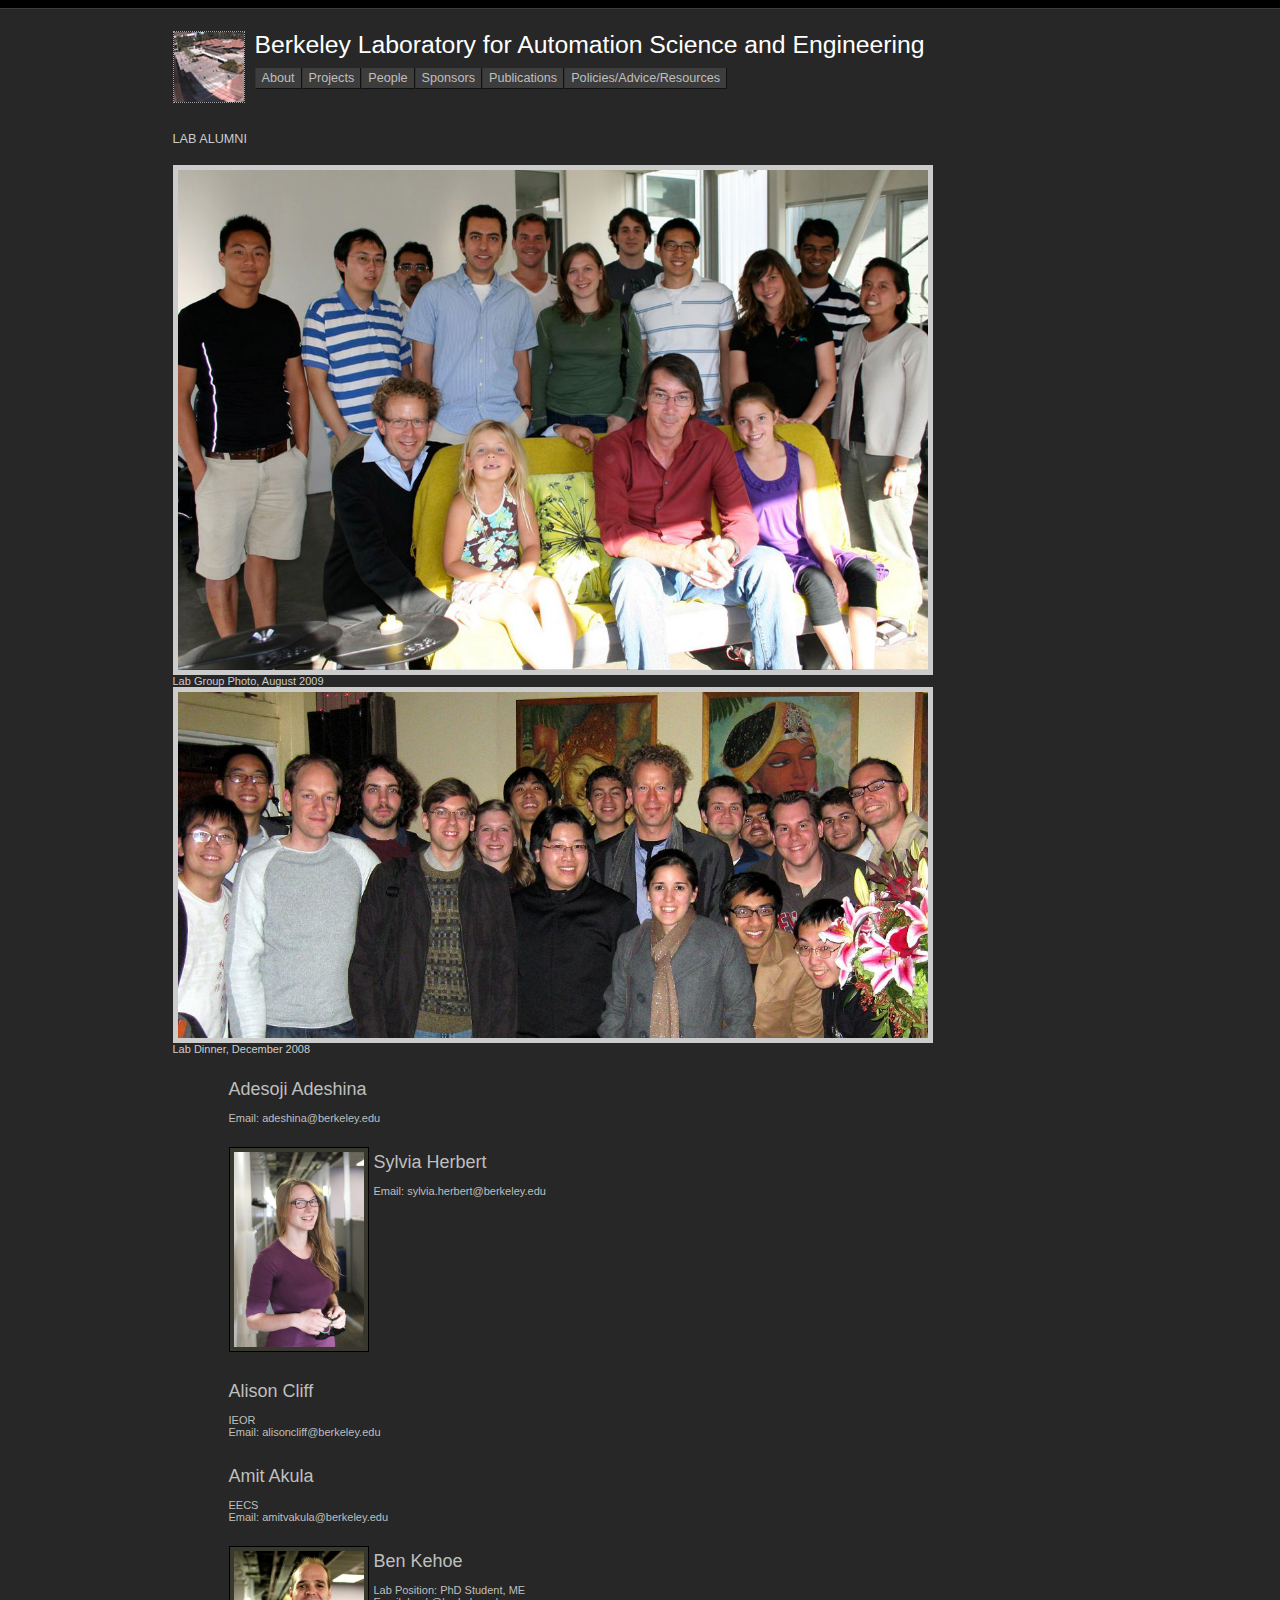
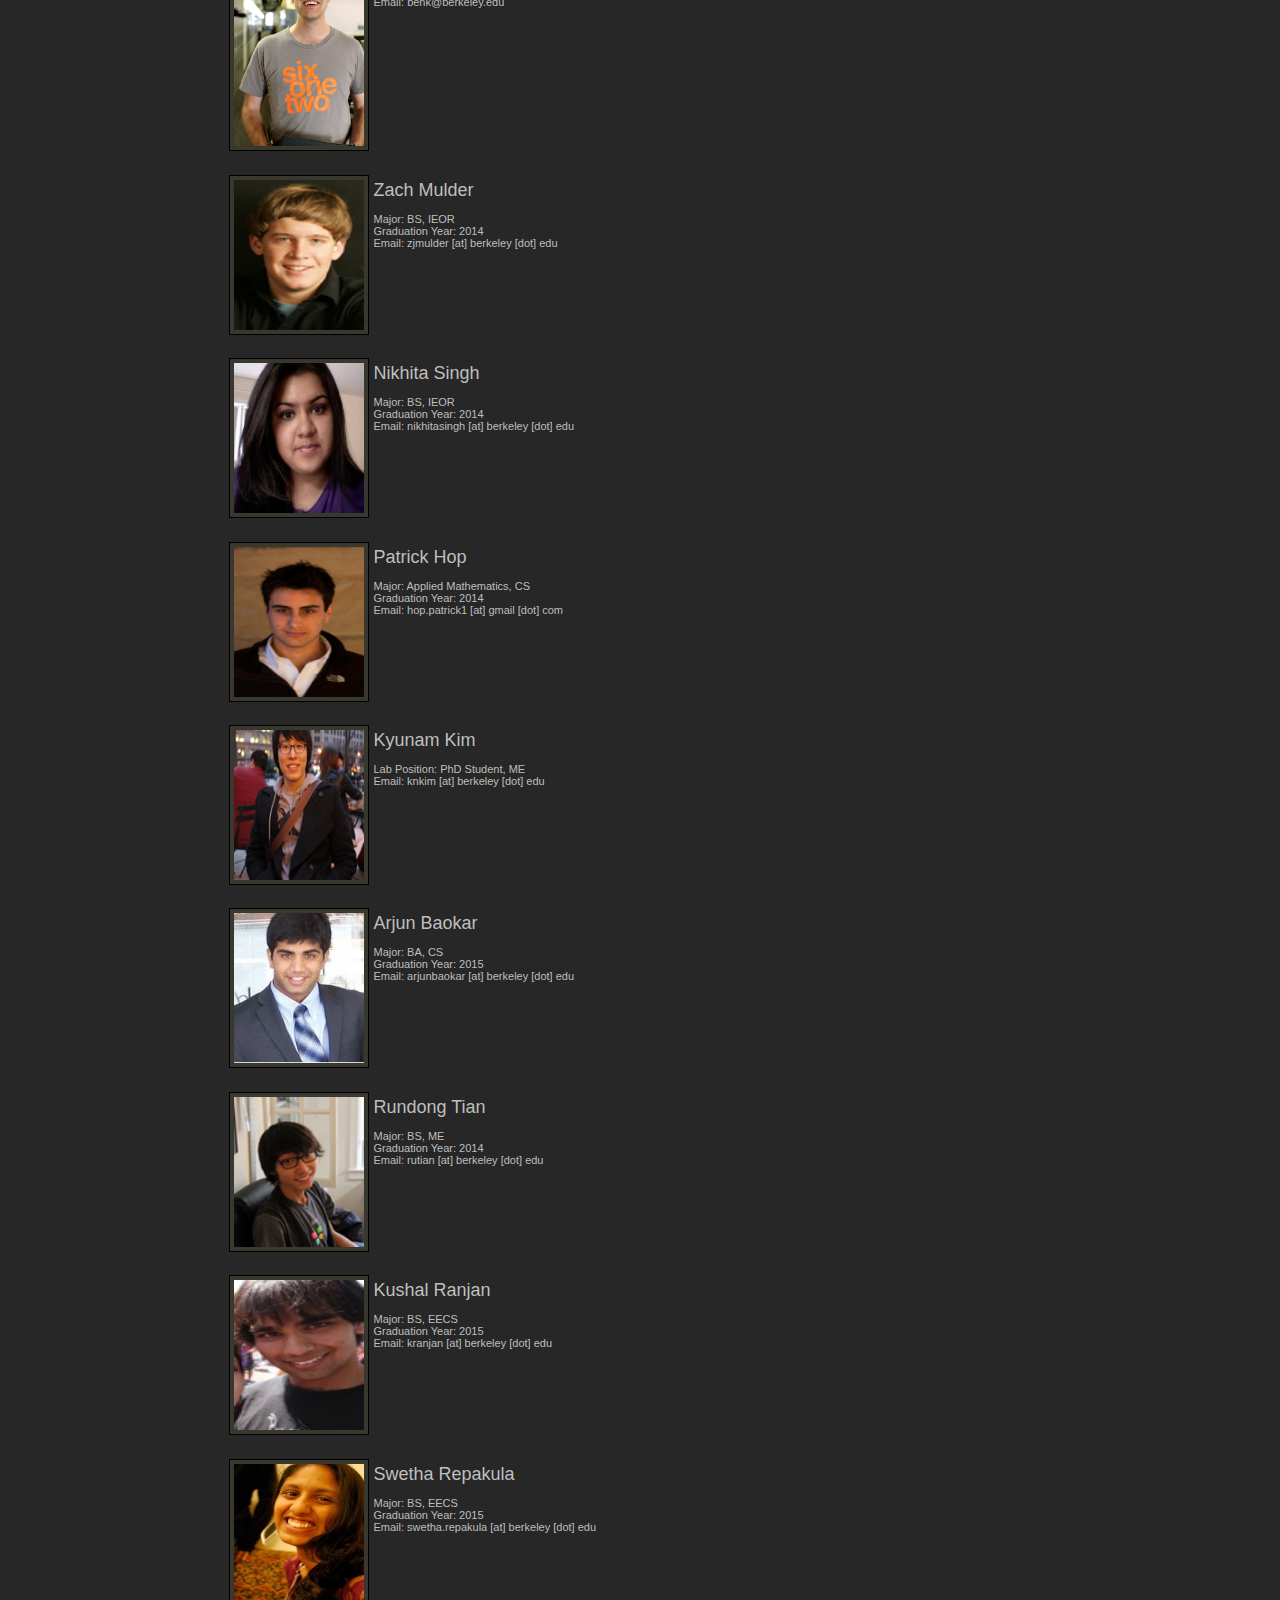
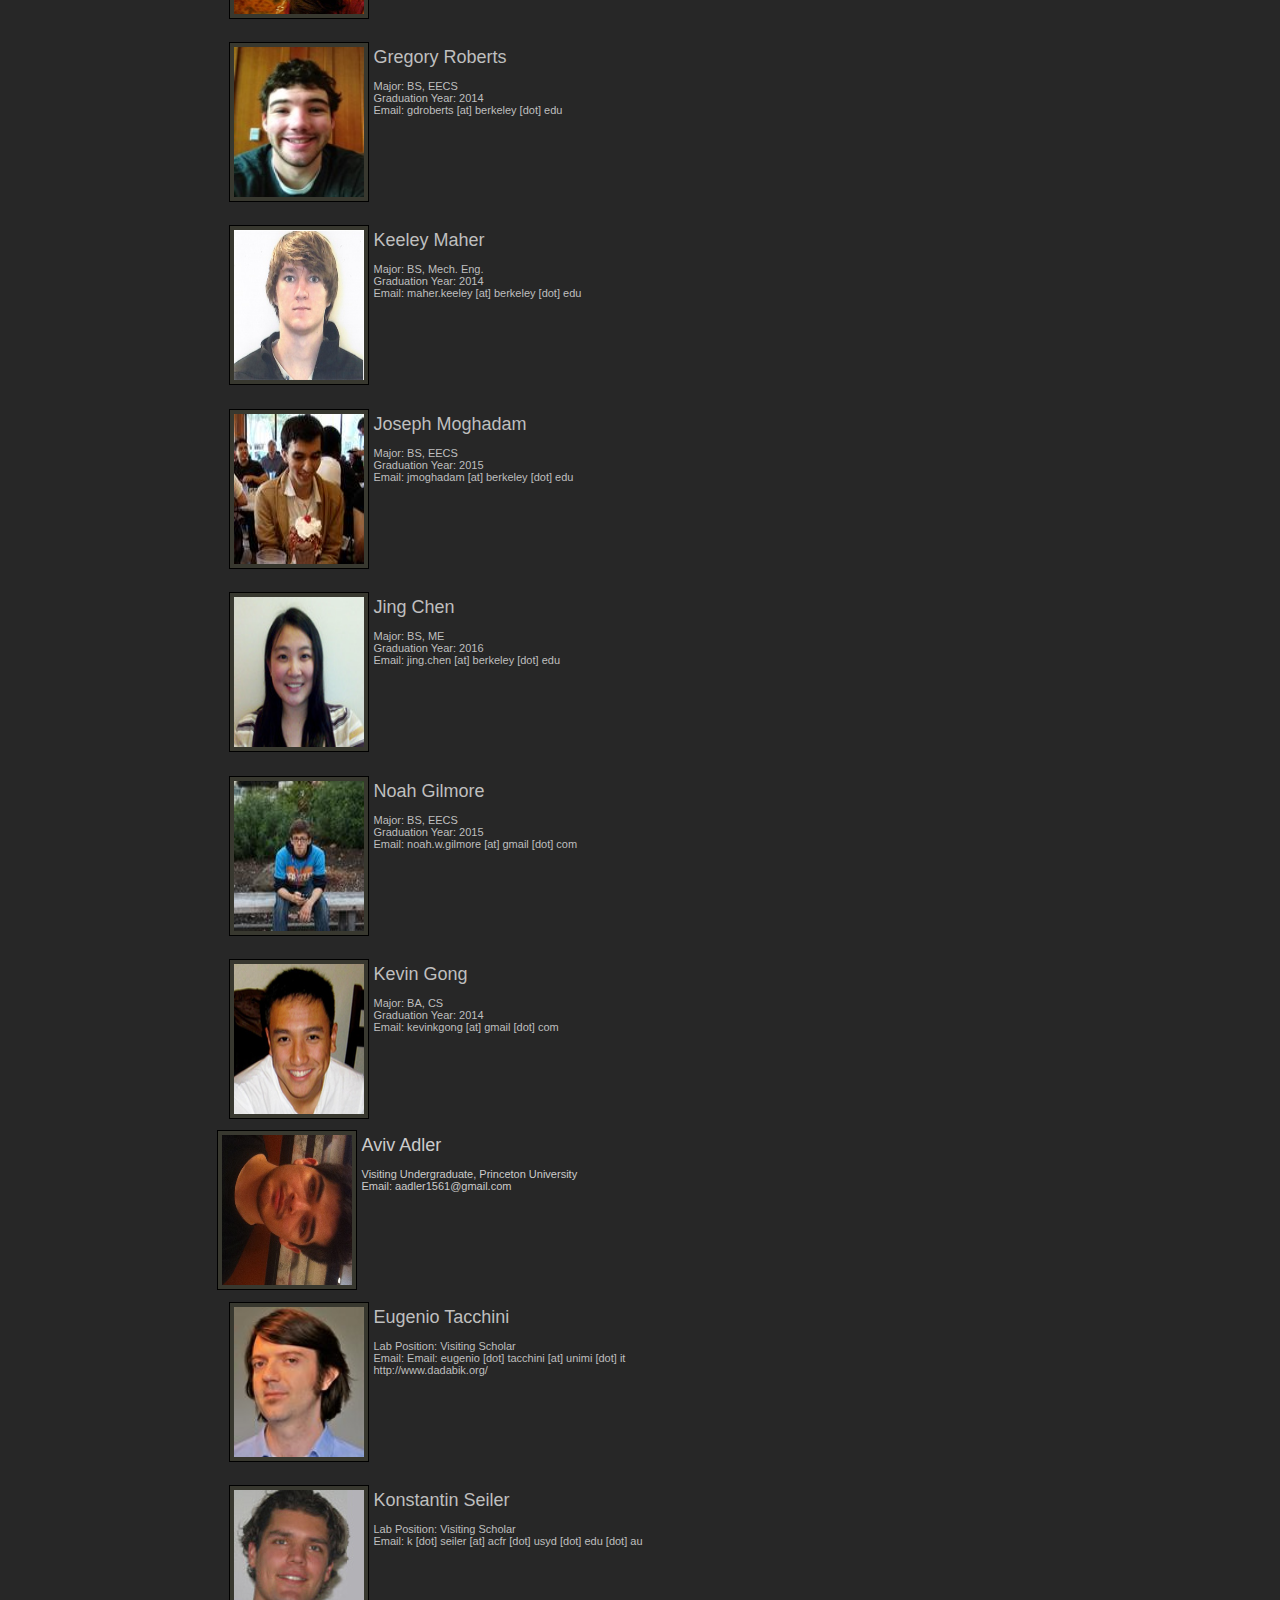
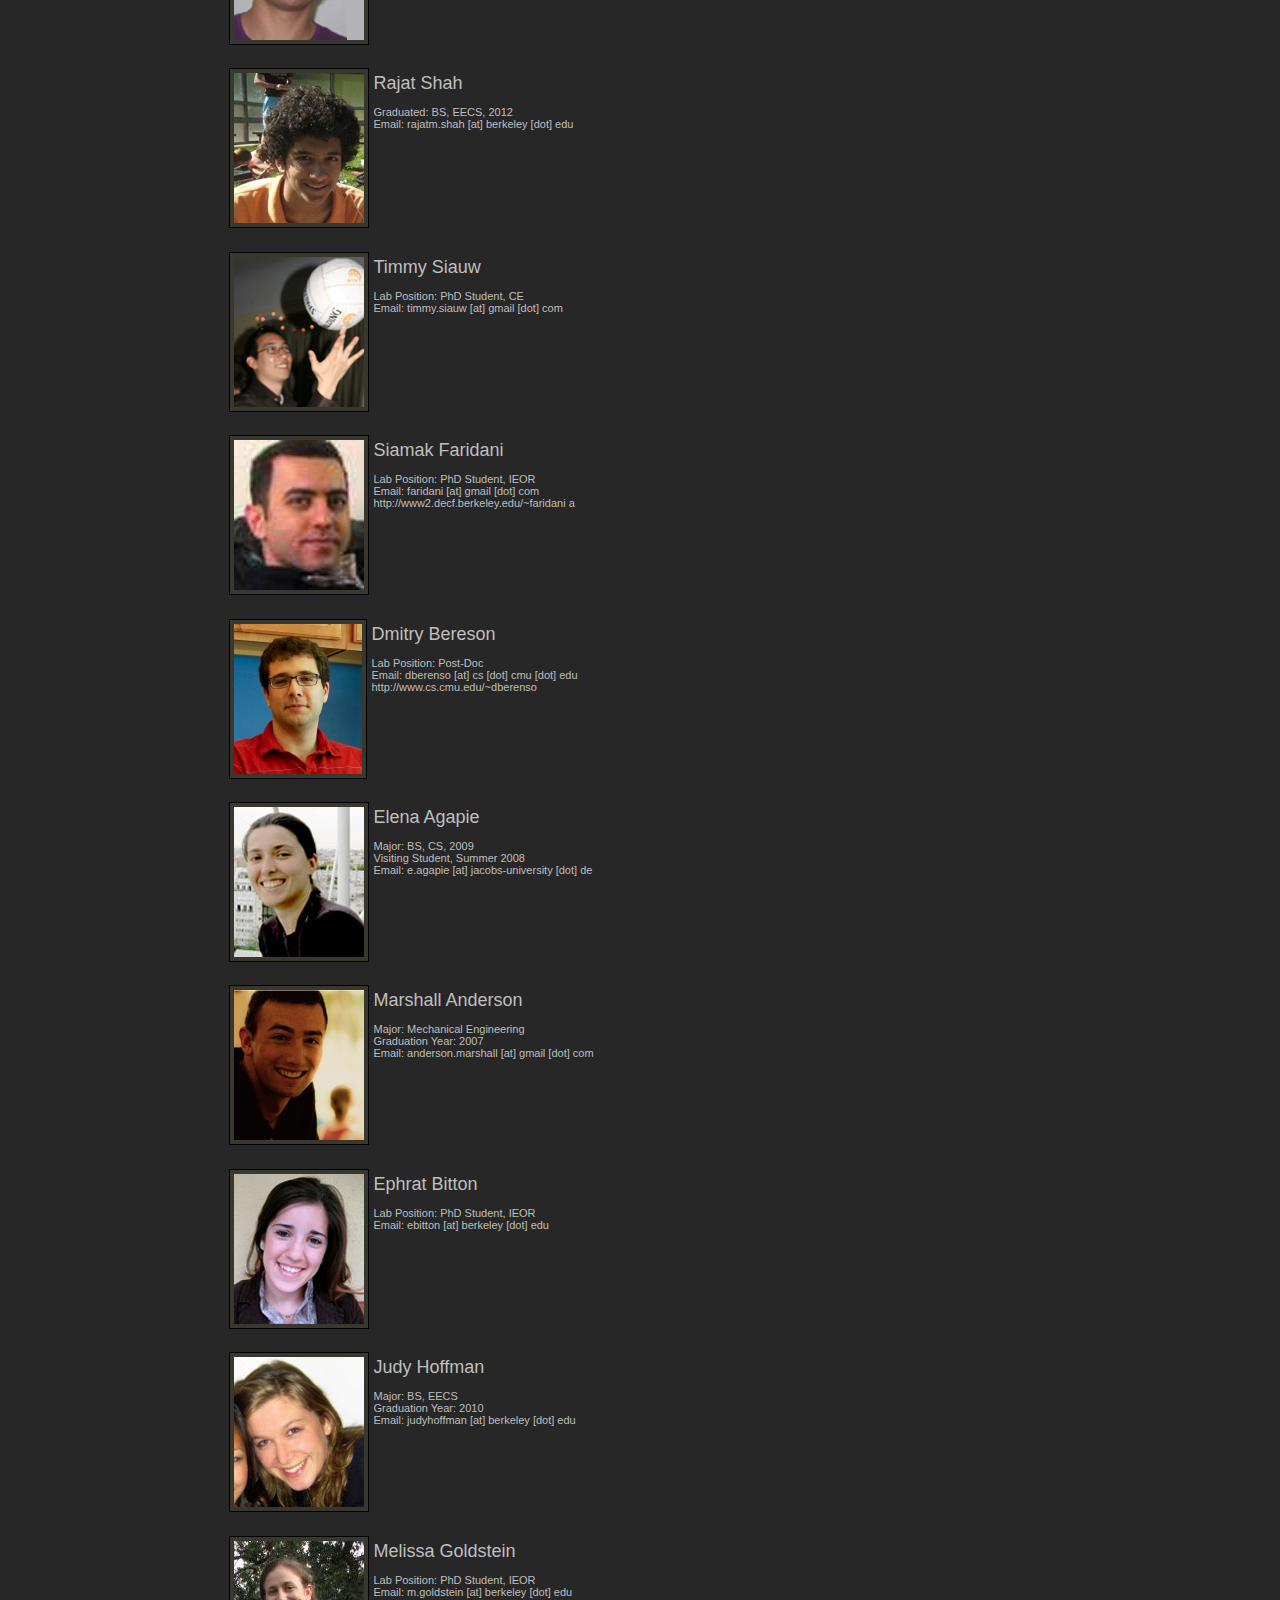
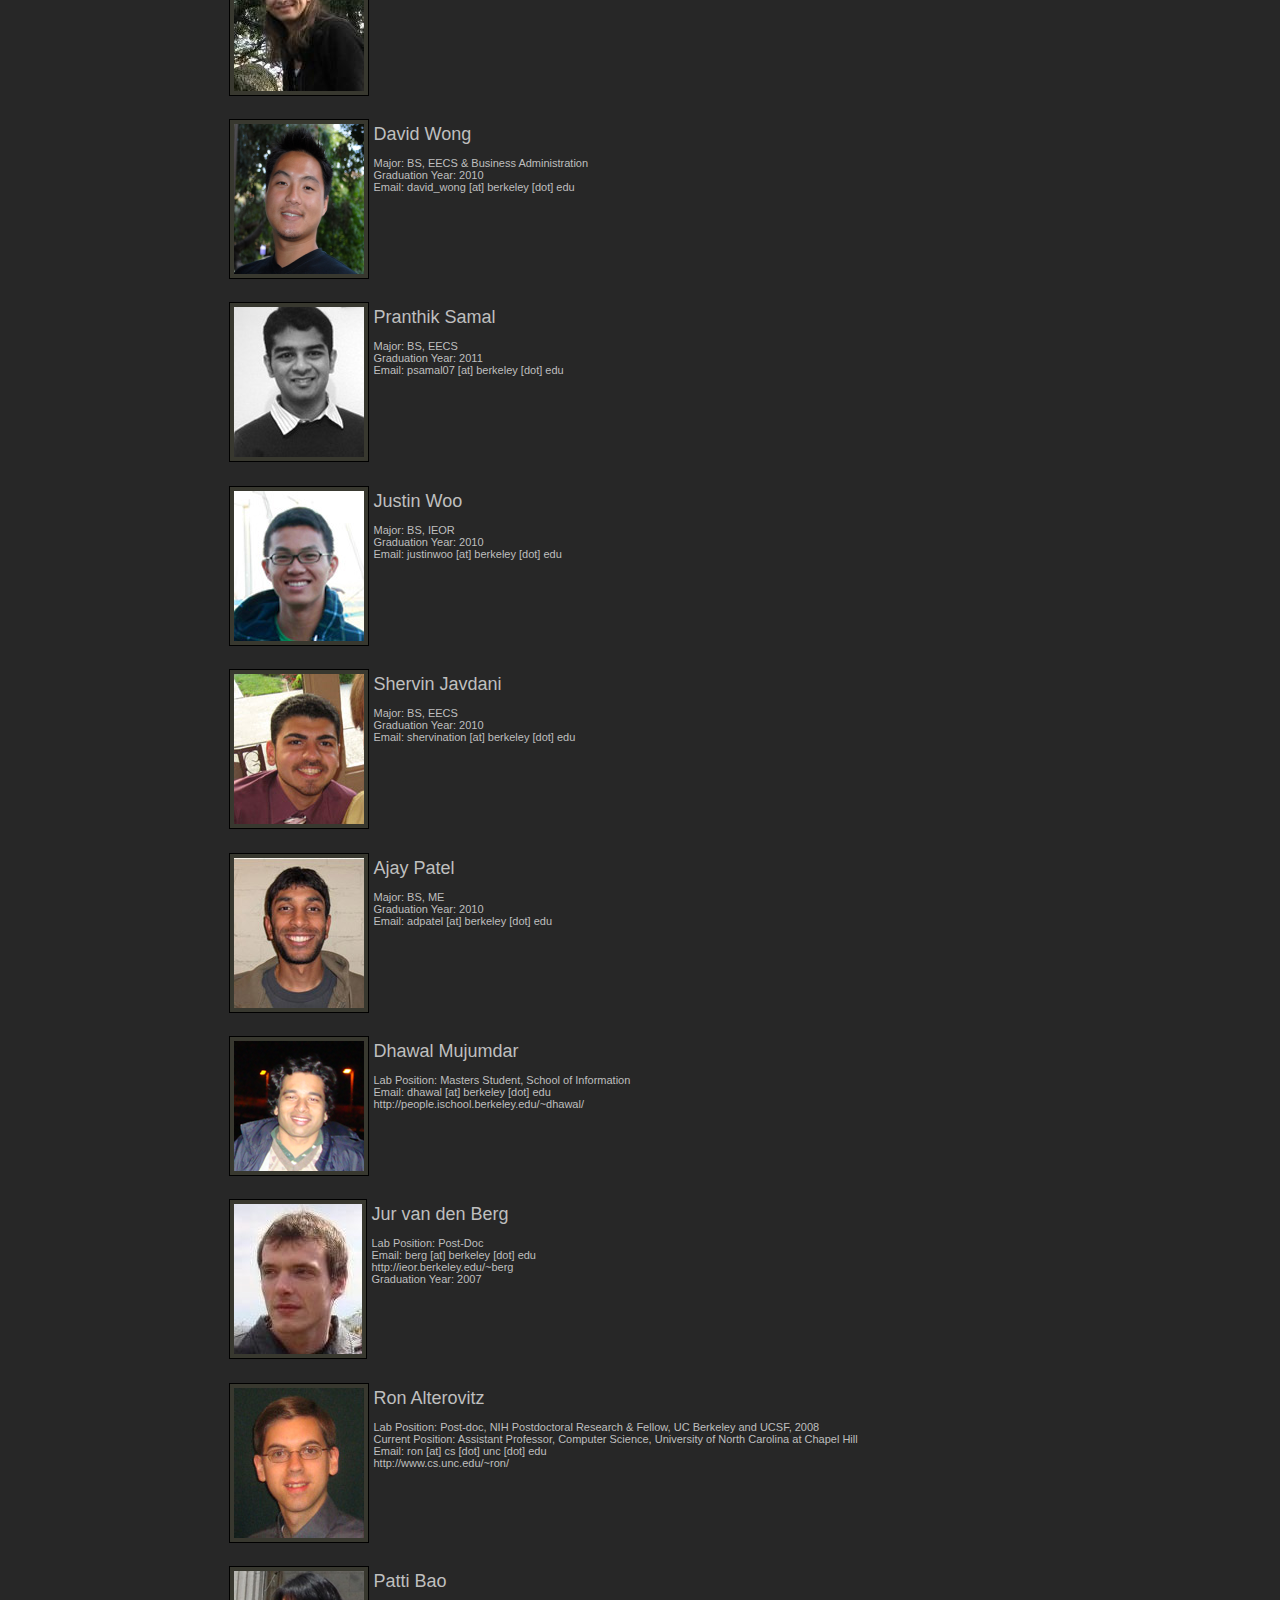
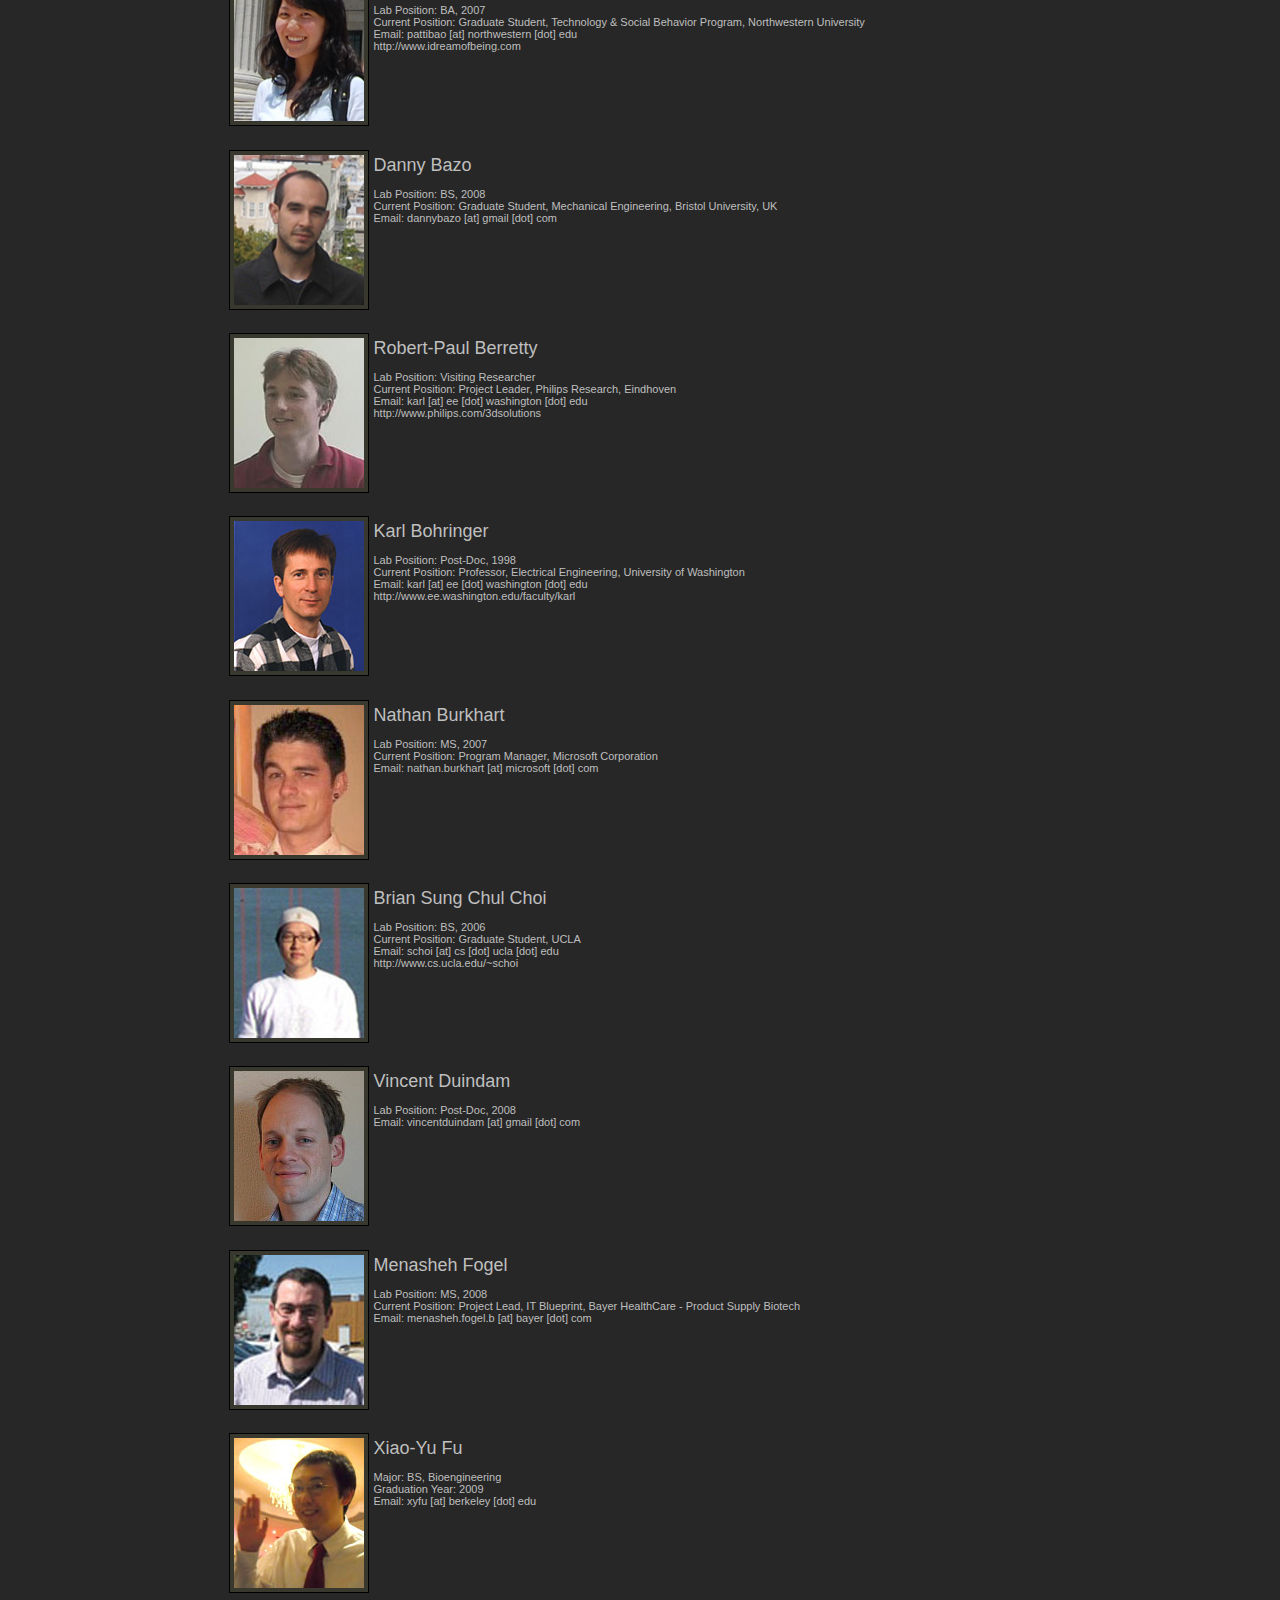
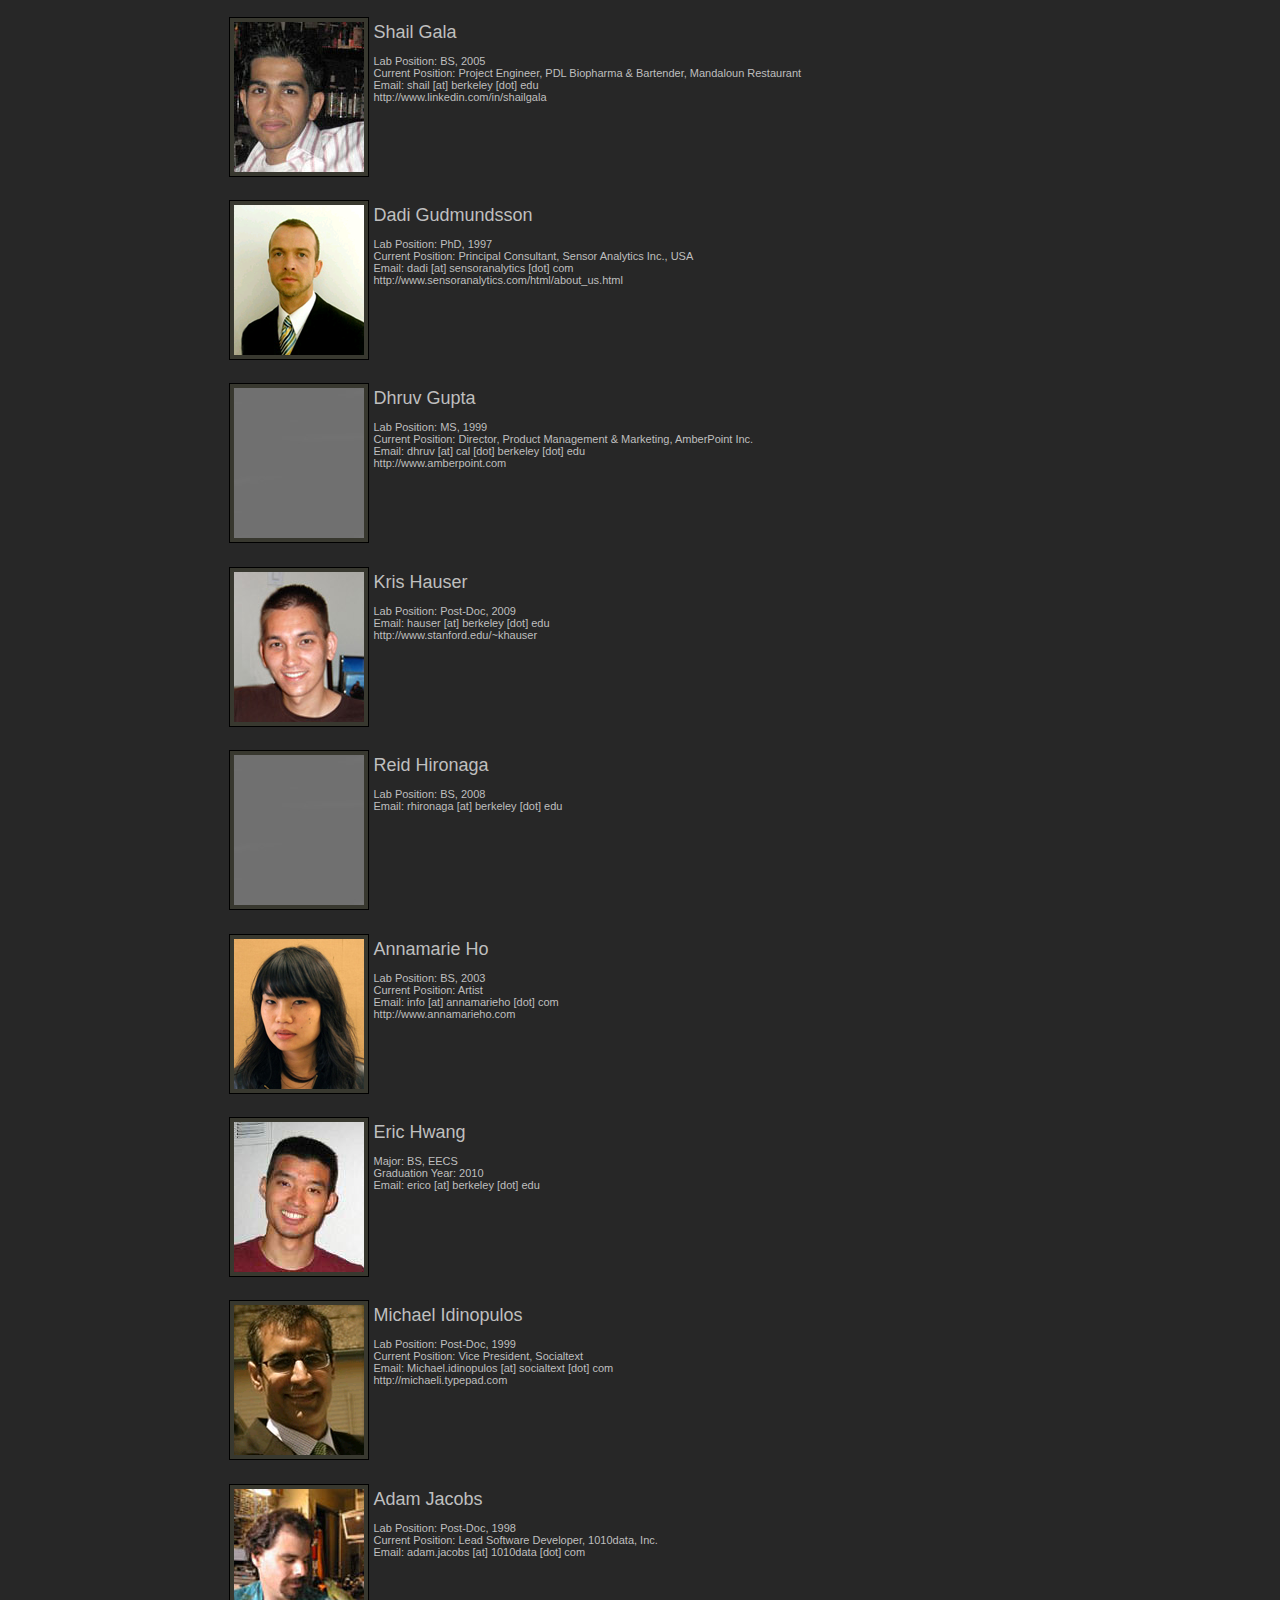
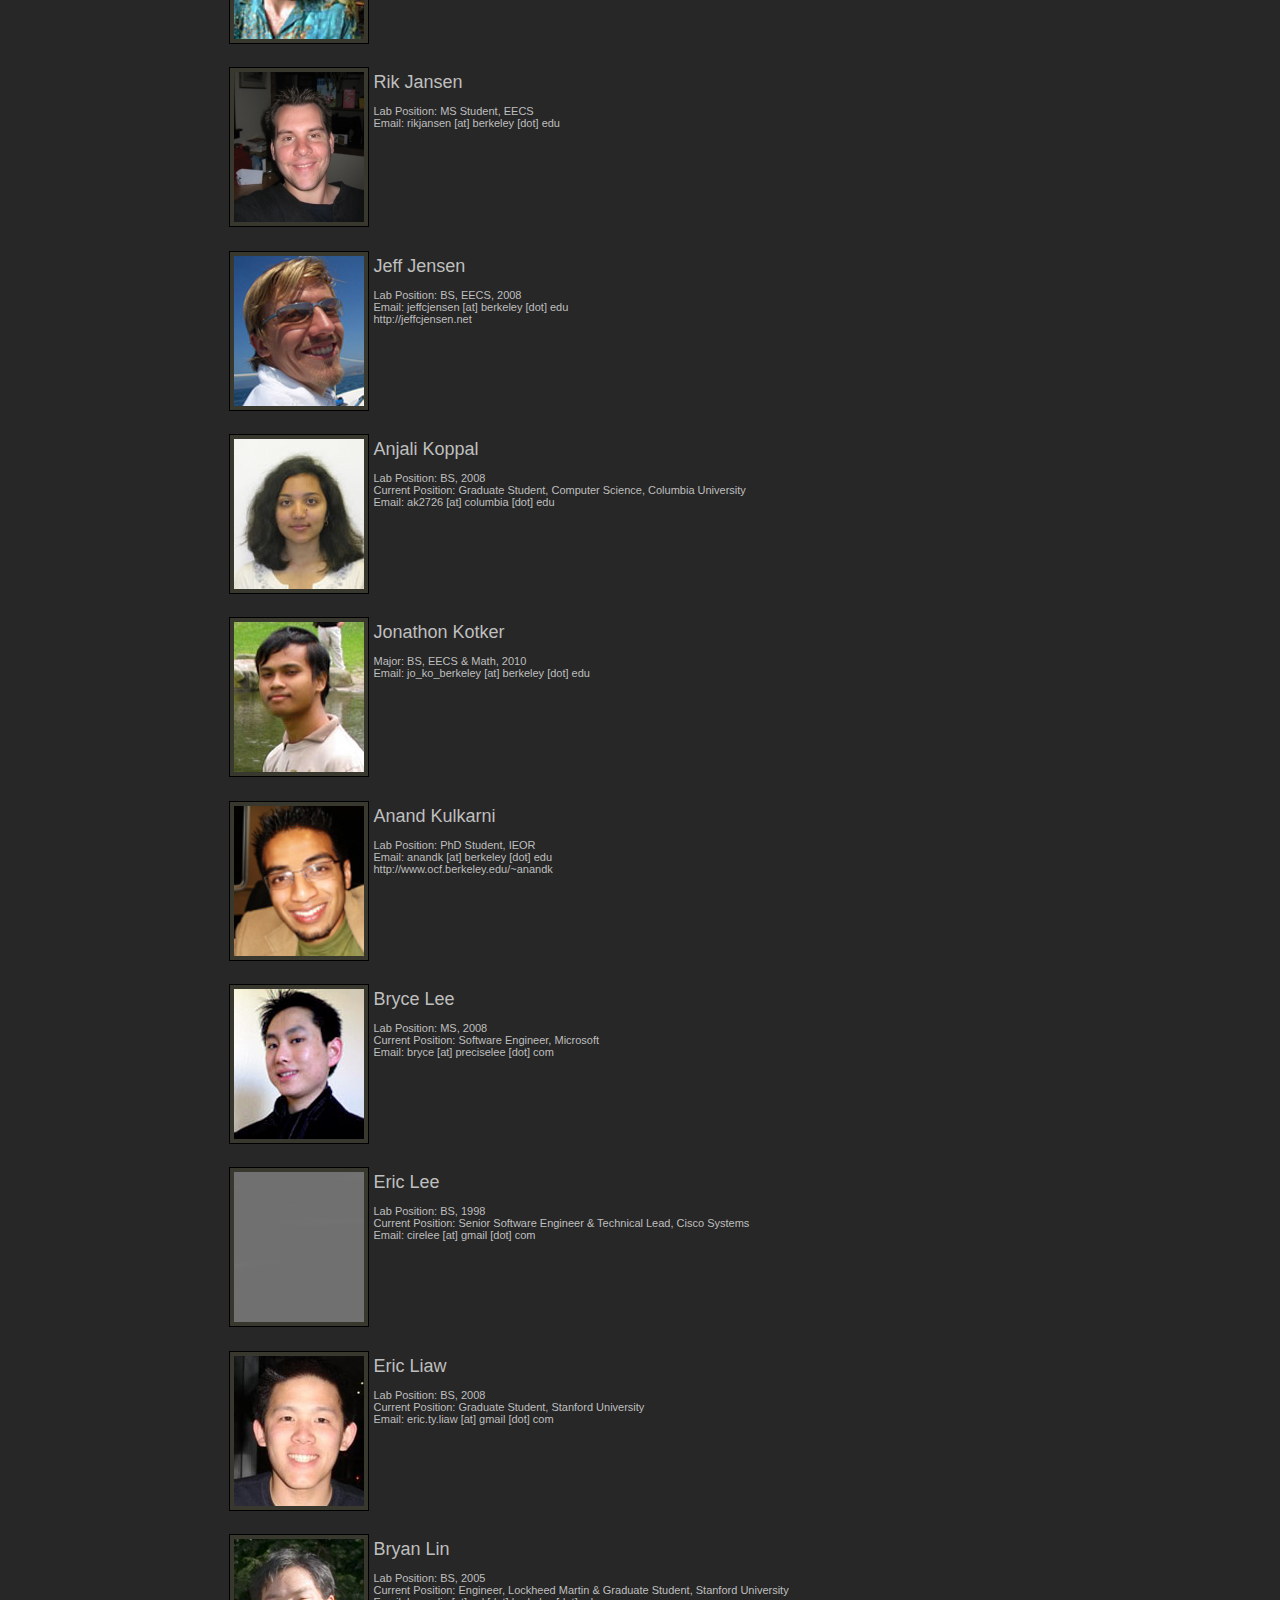
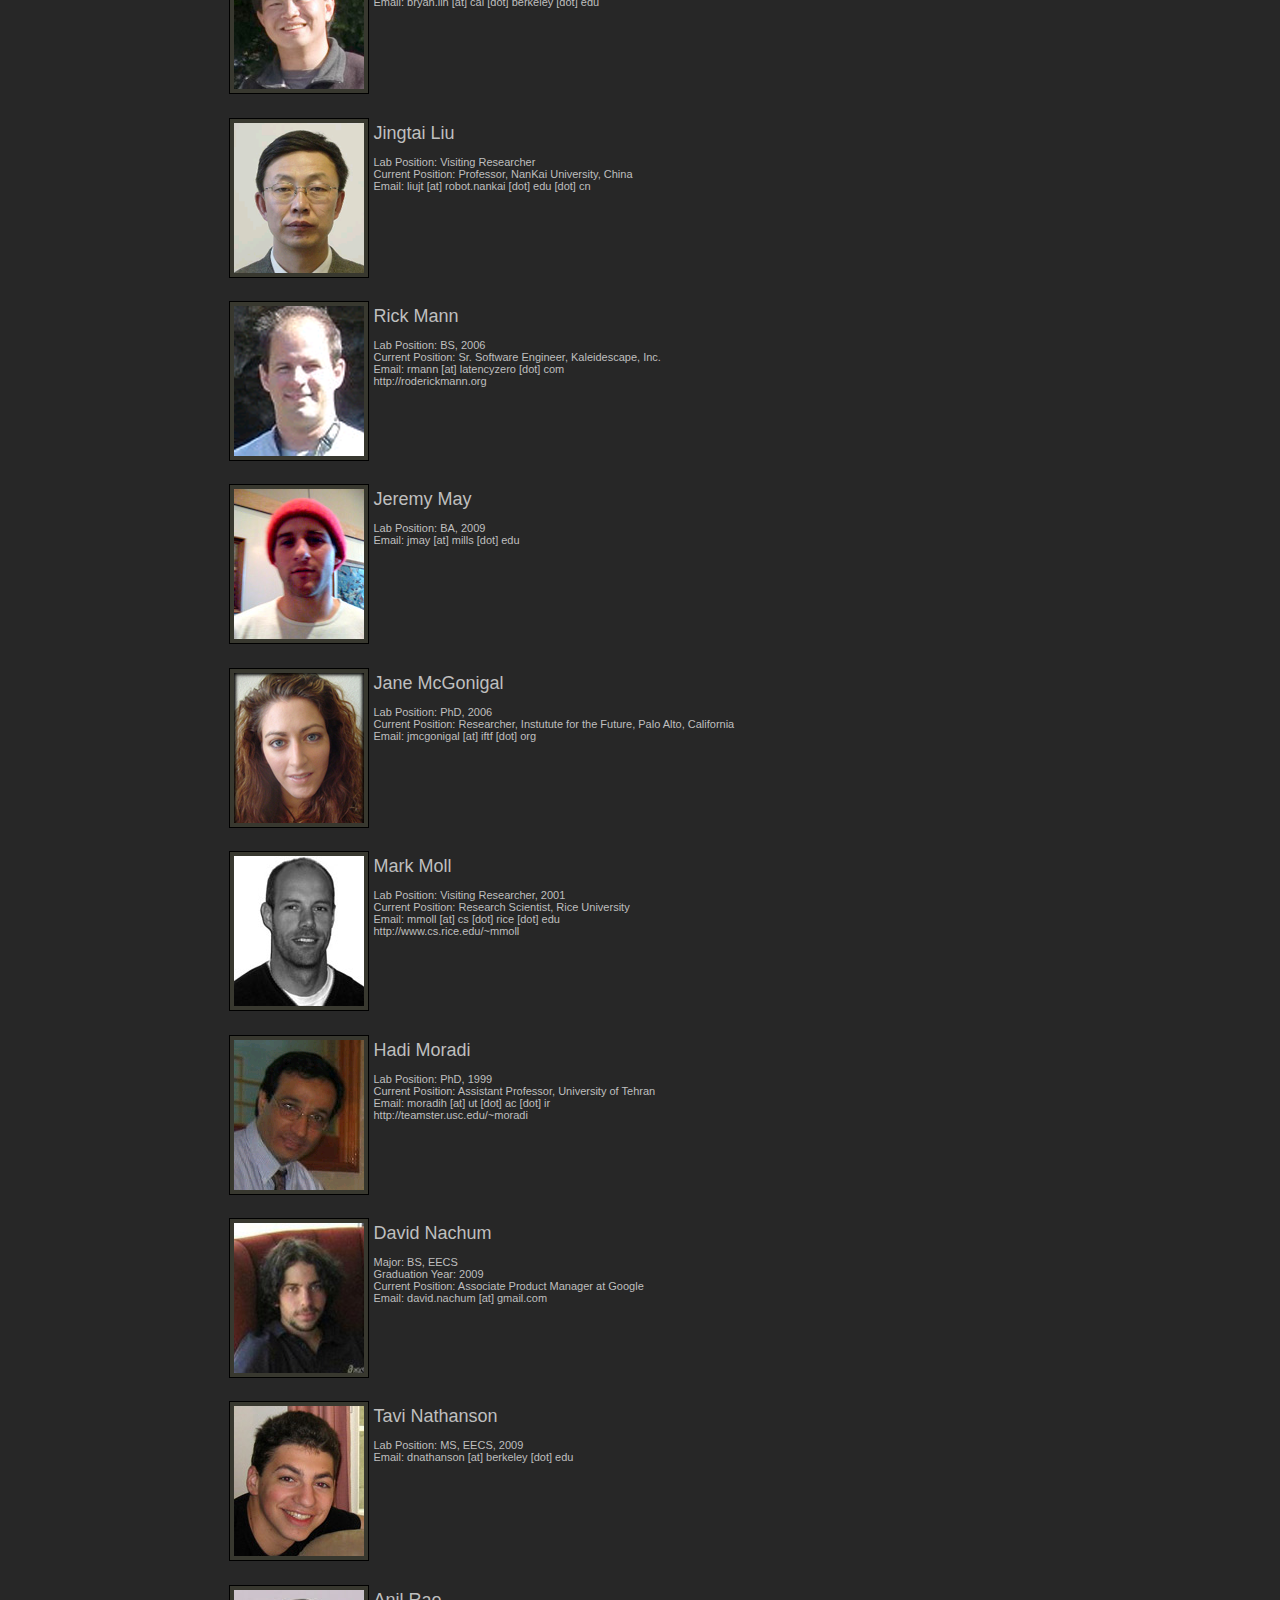
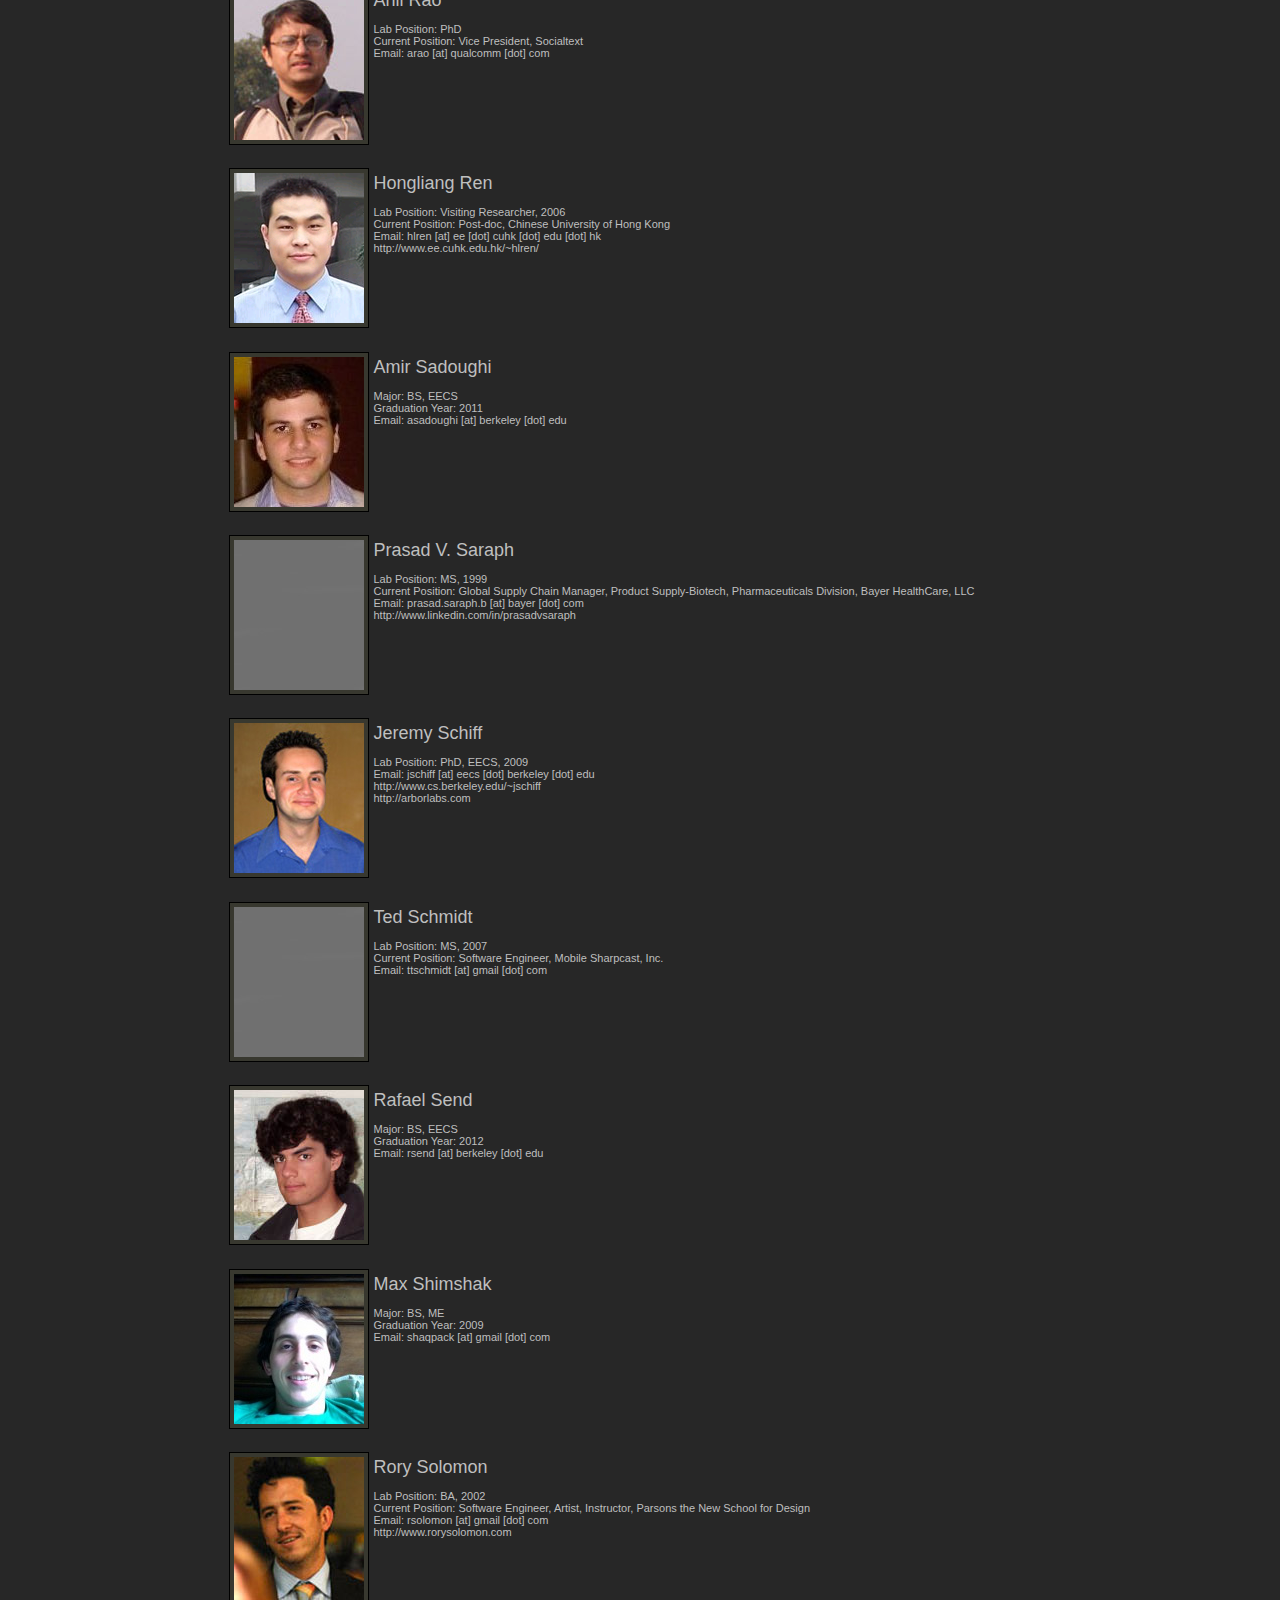
<file: alumni.html>
<!DOCTYPE html PUBLIC "-//W3C//DTD XHTML 1.0 Transitional//EN" "http://www.w3.org/TR/xhtml1/DTD/xhtml1-transitional.dtd">
<html xmlns="http://www.w3.org/1999/xhtml">
  <head>
    <meta http-equiv="Content-Type" content="text/html; charset=UTF-8" />
    <title>Berkeley Laboratory for Automation Science and Engineering</title>
    <link type="text/css" rel="stylesheet" href="style2.css" media="all" />
    <link rel="shortcut icon" href="favicon.ico" type="image/x-icon" />
    <link rel="icon" href="favicon.ico" type="image/x-icon" />
    <script src="http://www.google-analytics.com/urchin.js"
	    type="text/javascript">
    </script>
    <script type="text/javascript">
      _uacct = "UA-1376623-1";
      urchinTracker();
    </script>
  </head>
  <script>
      function e(a, b) {b = (b == "b" ? atob('YmVya2VsZXkuZWR1') : b); b = (b == "g" ? atob('Z21haWwuY29t') : b); document.write(a + "@" + b); }
  </script>
  <body>
    <!-- Title and Search Bar -->
    <div id="header">
      <div class="edge"></div>
      <div class="inside">
	<div id="container">
	  <!-- Ticker -->
	  <div id="ticker">
            <div class="tkrcont clearfix">
              <div id="ynscrollviewable" class="tickerviewable" style="overflow:hidden;">
		<div id="ynscroll" class="tickerscroll">
		  <div class="ynsnip" name="container"> <img src="images/A3-1.jpg" alt="Demonstrate Cam" border="0" height="70" width="70" /> </div>
		  <div class="ynsnip" name="container"> <img src="images/A3-2.jpg" alt="Demonstrate Cam" border="0" height="70" width="70" /> </div>
		  <div class="ynsnip" name="container"> <img src="images/A3-3.jpg" alt="Demonstrate Cam" border="0" height="70" width="70" /> </div>
		  <div class="ynsnip" name="container"> <img src="images/A3-4.jpg" alt="Demonstrate Cam" border="0" height="70" width="70" /> </div>
		  <div class="ynsnip" name="container"> <img src="images/A3-5.jpg" alt="Demonstrate Cam" border="0" height="70" width="70" /> </div>
		</div>
              </div>
            </div>
	  </div>
	  <div id="navig">
            <h2><a href="index.html">Berkeley Laboratory for Automation Science and Engineering</a></h2>
            <div class="tickerControls">
              <script type="text/javascript" src="js/yahoo.js"></script>
              <script type="text/javascript" src="js/dom.js"></script>
              <script type="text/javascript" src="js/event.js"></script>
              <script type="text/javascript" src="js/animation.js"></script>
              <script type="text/javascript" src="js/yticker.js"></script>
              <!-- Edit this to change the menu options! -->
              <script type="text/javascript">
		var ticker = new YAHOO.News.Scroller({
		viewableArea:'ynscrollviewable',
		scrollerContainer:'ynscroll',
		indicatorContainer:'ynindcont'
		});
	      </script>
              <noscript>
		<ul id="navlist">
		  <li><a href="index.html">About</a></li>
		  <li><a href="http://automation.berkeley.edu/projects.html">Projects</a></li>
		  <li><a href="/people.html">People</a></li>
		  <li><a href="/sponsors.html">Sponsors</a></li>
		  <li><a href="http://ieor.berkeley.edu/%7Egoldberg/pubs/">Publications</a></li>
		  <li><a href="/policy.html">Policies/Advice</a></li>
		</ul>
              </noscript>
            </div>
	  </div>
	</div>
      </div>
    </div>
    <!-- Sponsors -->
    <div id="content" class="onecol">
      <div class="inside">
	<div class="col first">
	  <!--<ul class="projmaster">-->

	  <h3 id="labalumni">LAB ALUMNI</h3>

	  <img src="images/lab-8-2009.jpg" alt="Lab Group Photo" border="5" width="750" /></br>
	Lab Group Photo, August 2009
	<br />
	<img src="images/lab-dinner-2008-12-15.jpg" alt="Lab Dinner" border="5" width="750" /></br>
      Lab Dinner, December 2008</br></br>

  <ul class="projsub">
            <p><li><a href="javascript:void(0);"> <!-- <img  width="130" src="images/current-blank.jpg" /> --> <font size="4">
        Adesoji Adeshina</font> <br /> <br />
      Email: <script>e("adeshina","b");</script><br clear="all" /></a></li></p>

      <p><li><a href="javascript:void(0);"><img width="130" src="images/2014/sylvia.jpg" /> <font size="4">
        Sylvia Herbert </font> <br /> <br />
      Email: <script>e("sylvia.herbert","b");</script> <br clear="all" /></a></li></p>

      <p><li><a href="javascript:void(0);"><!-- <img height="150" width="130" src="images/current-blank.jpg" /> --> <font size="4">
        Alison Cliff </font> <br /> <br />
      IEOR <br />
      Email: <script>e("alisoncliff","b");</script> <br clear="all" /></a></li></p>
  
     <p><li><a href="javascript:void(0);"><!-- <img  width="130" src="images/current-blank.jpg" /> --> <font size="4">
        Amit Akula  </font> <br /> <br />
      EECS <br />
      Email: <script>e("amitvakula","b");</script><br clear="all" /></a></li></p>

      <li><a href="javascript:void(0);"><img width="130" src="images/2014/ben.jpg" /> <font size="4">
        Ben Kehoe</font> <br /> <br />
      Lab Position: PhD Student, ME<br />
      Email: <script>e("benk","b");</script><br clear="all" /></a></li>


    <li><a href="javascript:void(0);"><img height="150" width="130" src="images/current-zach.jpg" /> <font size="4">
          Zach Mulder </font> <br /> <br />
        Major: BS, IEOR <br />
        Graduation Year: 2014 <br />
        Email: zjmulder [at] berkeley [dot] edu <br clear="all" /></a></li>


    <li><a href="http://www.nikhitasingh.com"><img height="150" width="130" src="images/current-nikhita.jpg" /> <font size="4">
          Nikhita Singh</font> <br /> <br />
        Major: BS, IEOR <br />
        Graduation Year: 2014<br />
        Email: nikhitasingh [at] berkeley [dot] edu <br clear="all" /></a></li>

    <li><a href="http://www.patickhop.com;"><img height="150" width="130" src="images/current-patrickhop.jpg" /> <font size="4">
          Patrick Hop </font> <br /> <br />
        Major: Applied Mathematics, CS <br />
        Graduation Year: 2014 <br />
        Email: hop.patrick1 [at] gmail [dot] com <br clear="all" /></a></li>

    <li><a href="javascript:void(0);"><img height="150" width="130" src="images/current-kyunam.jpg" /> <font size="4">
          Kyunam Kim </font> <br /> <br />
        Lab Position: PhD Student, ME<br />
        Email: knkim [at] berkeley [dot] edu <br clear="all" /></a></li>


    <li><a href="javascript:void(0);"><img height="150" width="130" src="images/current-arjun.jpg" /> <font size="4">
          Arjun Baokar </font> <br /> <br />
        Major: BA, CS <br />
        Graduation Year: 2015 <br />
        Email: arjunbaokar [at] berkeley [dot] edu <br clear="all" /></a></li>

    <li><a href="http://www.ocf.berkeley.edu/~rutian/projects.html"><img height="150" width="130" src="images/current-rundong.jpg" /> <font size="4">
          Rundong Tian </font> <br /> <br />
        Major: BS, ME <br />
        Graduation Year: 2014 <br />
        Email: rutian [at] berkeley [dot] edu <br clear="all" /></a></li>


    <li><a href="javascript:void(0);"><img height="150" width="130" src="images/current-kushal.jpg" /> <font size="4">
          Kushal Ranjan</font> <br /> <br />
        Major: BS, EECS <br />
        Graduation Year: 2015 <br />
        Email: kranjan [at] berkeley [dot] edu <br clear="all" /></a></li>


    <li><a href="javascript:void(0);"><img height="150" width="130" src="images/current-swetha.jpg" /> <font size="4">
          Swetha Repakula </font> <br /> <br />
        Major: BS, EECS <br />
        Graduation Year: 2015 <br />
        Email: swetha.repakula [at] berkeley [dot] edu <br clear="all" /></a></li>


    <li><a href="http://www.ocf.berkeley.edu/~gregory/"><img height="150" width="130" src="images/current-gregory.jpg" /> <font size="4">
          Gregory Roberts </font> <br /> <br />
        Major: BS, EECS <br />
        Graduation Year: 2014 <br />
        Email: gdroberts [at] berkeley [dot] edu <br clear="all" /></a></li>


    <li><a href="javascript:void(0);"><img height="150" width="130" src="images/current-keeley.jpg" /> <font size="4">
          Keeley Maher </font> <br /> <br />
        Major: BS, Mech. Eng. <br />
        Graduation Year: 2014 <br />
        Email: maher.keeley [at] berkeley [dot] edu <br clear="all" /></a></li>



    <li><a href="javascript:void(0);"><img height="150" width="130" src="images/current-joey.jpg" /> <font size="4">
          Joseph Moghadam </font> <br /> <br />
        Major: BS, EECS <br />
        Graduation Year: 2015 <br />
        Email: jmoghadam [at] berkeley [dot] edu <br clear="all" /></a></li>


    <li><a href="javascript:void(0);"><img height="150" width="130" src="images/current-jing.jpg" /> <font size="4">
          Jing Chen </font> <br /> <br />
        Major: BS, ME <br />
        Graduation Year: 2016 <br />
        Email: jing.chen [at] berkeley [dot] edu <br clear="all" /></a></li>

    <li><a href="http://noahgilmore.com"><img height="150" width="130" src="images/current-noah.jpg" /> <font size="4">
          Noah Gilmore </font> <br /> <br />
        Major: BS, EECS <br />
        Graduation Year: 2015 <br />
        Email: noah.w.gilmore [at] gmail [dot] com <br clear="all" /></a></li>

    <li><a href="javascript:void(0);"><img height="150" width="130" src="images/current-keving.jpg" /> <font size="4">
          Kevin Gong </font> <br /> <br />
        Major: BA, CS  <br />
        Graduation Year: 2014 <br />
        Email: kevinkgong [at] gmail [dot] com <br clear="all" /></a></li>


    <li><img height="150" width="130" src="images/current-aviv.jpg" /> <font size="4">
        Aviv Adler </font> <br /> <br />
      Visiting Undergraduate, Princeton University  <br />
      Email: aadler1561@gmail.com </br>
    <br clear="all" /></a></li>


<li><a href="http://www.dadabik.org/"><img height="150" width="130" src="images/current-eugenio.jpg" /> <font size="4">
      Eugenio Tacchini </font> <br /> <br />
    Lab Position: Visiting Scholar  <br />
    Email: Email: eugenio [dot] tacchini [at] unimi [dot] it <br />
    http://www.dadabik.org/ <br />
    <br clear="all" /></a></li>

<li><a href="javascript:void(0);"><img src="images/current-konstantin.jpg" /> <font size="4">
      Konstantin Seiler  </font> <br /> <br />
    Lab Position: Visiting Scholar  <br />
    Email: k [dot] seiler [at] acfr [dot] usyd [dot] edu [dot] au <br /> <br clear="all" /></a></li>

<li><a href="javascript:void(0);"><img src="images/current-rajat.jpg" /> <font size="4">
      Rajat Shah  </font> <br /> <br />
    Graduated: BS, EECS, 2012  <br />
    Email: rajatm.shah [at] berkeley [dot] edu <br /> <br clear="all" /></a></li>

<li><a href="javascript:void(0);"><img src="images/current-timmy.jpg" /> <font size="4">
      Timmy Siauw  </font> <br /> <br />
    Lab Position: PhD Student, CE <br />
    Email: timmy.siauw [at] gmail [dot] com <br /> <br clear="all" /></a></li>

<li><a href="http://www2.decf.berkeley.edu/~faridani/"><img src="images/current-siamak.jpg" /> <font size="4">
      Siamak Faridani </font> <br /> <br />
    Lab Position: PhD Student, IEOR <br />
    Email: faridani [at] gmail [dot] com <br />
    http://www2.decf.berkeley.edu/~faridani a <br /><br clear="all" /></a></li>


<li><a href="http://www.cs.cmu.edu/~dberenso"><img src="images/current-dmitry.jpg" /> <font size="4">
      Dmitry Bereson  </font> <br /> <br />
    Lab Position: Post-Doc<br />
    Email: dberenso [at] cs [dot] cmu [dot] edu <br />
    http://www.cs.cmu.edu/~dberenso <br /><br clear="all" /></a></li>


<li><a href="http://www.cs.cmu.edu/~dberenso"><img src="images/current-elena.jpg" /> <font size="4">
      Elena Agapie  </font> <br /> <br />
    Major: BS, CS, 2009 <br />
    Visiting Student, Summer 2008 <br />
    Email: e.agapie [at] jacobs-university [dot] de <br /><br clear="all" /></a></li>

<li><a href="javascript:void(0);"><img src="images/marshall.jpg" /> <font size="4">
      Marshall Anderson </font> <br /> <br />
    Major: Mechanical Engineering<br />
    Graduation Year: 2007<br />
    Email: anderson.marshall [at] gmail [dot] com <br /><br clear="all" /></a></li>

<li><a href="http://www.ocf.berkeley.edu/%7Eebitton/" target="_blank"><img src="images/current-ephrat.jpg" /> <font size="4">
      Ephrat Bitton </font> <br /> <br />
    Lab Position: PhD Student, IEOR <br />
    Email: ebitton [at] berkeley [dot] edu<br /><br clear="all" /></a></li>
<li><a href="javascript:void(0);"><img src="images/current-judy.jpg" /> <font size="4">
      Judy Hoffman </font> <br /> <br />
    Major: BS, EECS <br />
    Graduation Year: 2010<br />
    Email: judyhoffman [at] berkeley [dot] edu <br clear="all" /></a></li>
<li><a href="javascript:void(0);">
    <img src="images/current-melissa.bmp" /> <font size="4">
      Melissa Goldstein</font> <br /> <br />
    Lab Position: PhD Student, IEOR <br>
      Email: m.goldstein [at] berkeley [dot] edu <br />
      <br clear="all" /></a></li>
<li><a href="javascript:void(0);"><img width="130" height="150" src="images/current-dwong.jpg" /> <font size="4">
      David Wong </font> <br /> <br />
    Major: BS, EECS & Business Administration <br />
    Graduation Year: 2010<br />
    Email: david_wong [at] berkeley [dot] edu <br clear="all" /></a></li>
<li><a href="javascript:void(0);"><img src="images/current-samal.jpg" /> <font size="4">
      Pranthik Samal </font> <br /> <br />
    Major: BS, EECS <br />
    Graduation Year: 2011<br />
    Email: psamal07 [at] berkeley [dot] edu <br clear="all" /></a></li>
<li><a href="javascript:void(0);"><img src="images/current-justin2.jpg" /> <font size="4">
      Justin Woo</font> <br /> <br />
    Major: BS, IEOR <br />
    Graduation Year: 2010<br />
    Email: justinwoo [at] berkeley [dot] edu <br clear="all" /></a></li>
<li><a href="javascript:void(0);"><img src="images/current-shervin.jpg" /> <font size="4">
      Shervin Javdani </font> <br /> <br />
    Major: BS, EECS <br />
    Graduation Year: 2010<br />
    Email: shervination [at] berkeley [dot] edu <br clear="all" /></a></li>

<li><a href="javascript:void(0);"><img src="images/current-ajay.jpg" /> <font size="4">
      Ajay Patel </font> <br /> <br />
    Major: BS, ME <br />
    Graduation Year: 2010<br />
    Email: adpatel [at] berkeley [dot] edu <br clear="all" /></a></li>
<li><a href="http://people.ischool.berkeley.edu/~dhawal/" target="_blank">
    <img src="images/current-dhawal.png" /> <font size="4">
      Dhawal Mujumdar</font> <br /> <br />
    Lab Position: Masters Student, School of Information <br>
      Email: dhawal [at] berkeley [dot] edu <br />
      http://people.ischool.berkeley.edu/~dhawal/<br clear="all" /></a></li>

<li><a href="http://www2.decf.berkeley.edu/~berg/" target="_blank"><img src="images/current-jur.jpg" /> <font size="4"> Jur van den Berg </font> <br /> <br />
    Lab Position: Post-Doc <br />
    Email: berg [at] berkeley [dot] edu <br />
    http://ieor.berkeley.edu/~berg <br />
    Graduation Year: 2007 <br />
    <br clear="all" /></a></li>
</li>
<li><a href="http://www.cs.unc.edu/~ron/" target="_blank"><img src="images/current-ron2.jpg" /> <font size="4">
      Ron Alterovitz </font> <br /> <br />
    Lab Position: Post-doc, NIH Postdoctoral Research & Fellow, UC Berkeley and UCSF, 2008<br>
      Current Position: Assistant Professor, Computer Science, University of North Carolina at Chapel Hill<br />
      Email: ron [at] cs [dot] unc [dot] edu<br />
      http://www.cs.unc.edu/~ron/<br clear="all" /></a></li>
<li><a href="http://www.idreamofbeing.com/" target="_blank"><img src="images/alum-patti.jpg" /> <font size="4">
      Patti Bao</font> <br /> <br />
    Lab Position: BA, 2007 <br />
    Current Position: Graduate Student, Technology & Social Behavior Program, Northwestern University <br />
    Email: pattibao [at] northwestern [dot] edu <br />
    http://www.idreamofbeing.com<br clear="all" /></a></li>
<li><a href="javascript:void(0);"><img src="images/alum-bazo.jpg" /> <font size="4">
      Danny Bazo</font> <br /> <br />
    Lab Position: BS, 2008 <br />
    Current Position: Graduate Student, Mechanical Engineering, Bristol University, UK <br />
    Email: dannybazo [at] gmail [dot] com <br clear="all" /></a></li>
<li><a href="http://www.philips.com/3dsolutions" target="_blank"><img src="images/alum-berretty.jpg" /> <font size="4">
      Robert-Paul Berretty</font> <br /> <br />
    Lab Position: Visiting Researcher <br />
    Current Position: Project Leader, Philips Research, Eindhoven <br />
    Email: karl [at] ee [dot] washington [dot] edu <br />
    http://www.philips.com/3dsolutions <br clear="all" /></a></li>
<li><a href="http://www.ee.washington.edu/faculty/karl" target="_blank"><img src="images/alum-bohringer.jpg" /> <font size="4">
      Karl Bohringer</font> <br /> <br />
    Lab Position: Post-Doc, 1998 <br />
    Current Position: Professor, Electrical Engineering, University of Washington <br />
    Email: karl [at] ee [dot] washington [dot] edu <br />
    http://www.ee.washington.edu/faculty/karl<br clear="all" /></a></li>
<li><a href="javascript:void(0);"><img src="images/alum-burkhart.jpg" /> <font size="4">
      Nathan Burkhart</font> <br /> <br />
    Lab Position: MS, 2007 <br />
    Current Position: Program Manager, Microsoft Corporation<br />
    Email: nathan.burkhart [at] microsoft [dot] com <br clear="all" /></a></li>
<li><a href="http://www.cs.ucla.edu/%7Eschoi" target="_blank"><img src="images/alum-choi.jpg" /> <font size="4">
      Brian Sung Chul Choi</font> <br /> <br />
    Lab Position: BS, 2006 <br />
    Current Position: Graduate Student, UCLA <br />
    Email: schoi [at] cs [dot] ucla [dot] edu <br />
    http://www.cs.ucla.edu/~schoi<br clear="all" /></a></li>
<li><a href="javascript:void(0);"><img src="images/current-vincentv2.jpg" /> <font size="4">
      Vincent Duindam </font> <br /> <br />
    Lab Position: Post-Doc, 2008 <br />
    Email: vincentduindam [at] gmail [dot] com<br clear="all" /></a></li>
<li><a href="javascript:void(0);"><img src="images/alum-menasheh.jpg" /> <font size="4">
      Menasheh Fogel</font> <br /> <br />
    Lab Position: MS, 2008 <br />
    Current Position: Project Lead, IT Blueprint, Bayer HealthCare - Product Supply Biotech<br />
    Email: menasheh.fogel.b [at] bayer [dot] com <br clear="all" /></a></li>

<li><a href="javascript:void(0);"><img src="images/current-xiaoyu.jpg" /> <font size="4">
      Xiao-Yu Fu </font> <br /> <br />
    Major: BS, Bioengineering <br />
    Graduation Year: 2009<br />
    Email: xyfu [at] berkeley [dot] edu <br clear="all" /></a></li>

<li><a href="http://www.linkedin.com/in/shailgala" target="_blank"><img src="images/alum-shail.jpg" /> <font size="4">
      Shail Gala</font> <br /> <br />
    Lab Position: BS, 2005 <br />
    Current Position: Project Engineer, PDL Biopharma & Bartender, Mandaloun Restaurant <br />
    Email: shail [at] berkeley [dot] edu <br />
    http://www.linkedin.com/in/shailgala<br clear="all" /></a></li>
<li><a href="http://www.sensoranalytics.com/html/about_us.html" target="_blank"><img src="images/alum-gudmundsson.png" /> <font size="4">
      Dadi Gudmundsson</font> <br /> <br />
    Lab Position: PhD, 1997 <br />
    Current Position: Principal Consultant, Sensor Analytics Inc., USA<br />
    Email: dadi [at] sensoranalytics [dot] com <br />
    http://www.sensoranalytics.com/html/about_us.html<br clear="all" /></a></li>
<li><a href="http://www.amberpoint.com/" target="_blank"><img src="images/current-blank.jpg" /> <font size="4">
      Dhruv Gupta</font> <br /> <br />
    Lab Position: MS, 1999 <br />
    Current Position: Director, Product Management & Marketing, AmberPoint Inc. <br />
    Email: dhruv [at] cal [dot] berkeley [dot] edu <br />
    http://www.amberpoint.com<br clear="all" /></a></li>

<li><a href="javascript:void(0);"><img src="images/current-kris.jpg" /> <font size="4"> Kris Hauser </font> <br /> <br />
    Lab Position: Post-Doc, 2009 <br />
    Email: hauser [at] berkeley [dot] edu <br />
    http://www.stanford.edu/~khauser<br clear="all" /></a></li>


<li><a href="javascript:void(0);"><img src="images/current-blank.jpg" /> <font size="4">
      Reid Hironaga </font> <br /> <br />
    Lab Position: BS, 2008 <br />
    Email: rhironaga [at] berkeley [dot] edu <br clear="all" /></a></li>
<li><a href="http://www.annamarieho.com/" target="_blank"><img src="images/alum-aho.jpg" /> <font size="4">
      Annamarie Ho</font> <br /> <br />
    Lab Position: BS, 2003 <br />
    Current Position: Artist <br />
    Email: info [at] annamarieho [dot] com <br />
    http://www.annamarieho.com<br clear="all" /></a></li>

<li><a href="javascript:void(0);"><img src="images/current-ehwang.jpg" /> <font size="4">
      Eric Hwang </font> <br /> <br />
    Major: BS, EECS <br />
    Graduation Year: 2010<br />
    Email: erico [at] berkeley [dot] edu <br clear="all" /></a></li>

<li><a href="http://michaeli.typepad.com" target="_blank"><img src="images/alum-idinopulos.png" /> <font size="4">
      Michael Idinopulos</font> <br /> <br />
    Lab Position: Post-Doc, 1999 <br />
    Current Position: Vice President, Socialtext <br />
    Email: Michael.idinopulos [at] socialtext [dot] com <br />
    http://michaeli.typepad.com<br clear="all" /></a></li>
<li><a href="javascript:void(0);"><img src="images/alum-jacobs.jpg" /> <font size="4">
      Adam Jacobs</font> <br /> <br />
    Lab Position: Post-Doc, 1998 <br />
    Current Position: Lead Software Developer, 1010data, Inc. <br />
    Email: adam.jacobs [at] 1010data [dot] com <br clear="all" /></a></li>

<li><a href="javascript:void(0);"><img src="images/current-rik.jpg" /> <font size="4">
      Rik Jansen </font> <br /> <br />
    Lab Position: MS Student, EECS <br />
    Email: rikjansen [at] berkeley [dot] edu <br clear="all" /></a></li>

<li><a href="http://jeffcjensen.net/" target="_blank"><img src="images/current-jensen.jpg" /> <font size="4">
      Jeff Jensen </font> <br /> <br />
    Lab Position: BS, EECS, 2008<br />
    Email: jeffcjensen [at] berkeley [dot] edu <br />
    http://jeffcjensen.net <br clear="all" /></a></li>
<li><a href="javascript:void(0);" ><img src="images/alum-koppal.jpg" /> <font size="4">
      Anjali Koppal</font> <br /> <br />
    Lab Position: BS, 2008 <br />
    Current Position: Graduate Student, Computer Science, Columbia University<br />
    Email: ak2726 [at] columbia [dot] edu <br clear="all" /></a></li>

<li><a href="javascript:void(0);"><img src="images/current-kotker.jpg" /> <font size="4">
      Jonathon Kotker </font> <br /> <br />
    Major: BS, EECS & Math, 2010 <br />
    Email: jo_ko_berkeley [at] berkeley [dot] edu <br clear="all" /></a></li>


<li><a href="http://www.ocf.berkeley.edu/%7Eanandk" target="_blank"><img src="images/current-anand.jpg" /> <font size="4">
      Anand Kulkarni </font> <br /> <br />
    Lab Position: PhD Student, IEOR <br />
    Email: anandk [at] berkeley [dot] edu <br />
    http://www.ocf.berkeley.edu/~anandk <br clear="all" /></a></li>

<li><a href="javascript:void(0);" ><img src="images/alum-bryce.jpg" /> <font size="4">
      Bryce Lee</font> <br /> <br />
    Lab Position: MS, 2008<br />
    Current Position: Software Engineer, Microsoft<br />
    Email: bryce [at] preciselee [dot] com <br clear="all" /></a></li>
<li><a href="javascript:void(0);" ><img src="images/current-blank.jpg" /> <font size="4">
      Eric Lee</font> <br /> <br />
    Lab Position: BS, 1998 <br />
    Current Position: Senior Software Engineer & Technical Lead, Cisco Systems <br />
    Email: cirelee [at] gmail [dot] com <br clear="all" /></a></li>
<li><a href="javascript:void(0);" ><img src="images/alum-liaw.jpg" /> <font size="4">
      Eric Liaw</font> <br /> <br />
    Lab Position: BS, 2008 <br />
    Current Position: Graduate Student, Stanford University <br />
    Email: eric.ty.liaw [at] gmail [dot] com <br clear="all" /></a></li>
<li><a href="javascript:void(0);" ><img src="images/alum-lin.jpg" /> <font size="4">
      Bryan Lin</font> <br /> <br />
    Lab Position: BS, 2005 <br />
    Current Position: Engineer, Lockheed Martin & Graduate Student, Stanford University<br />
    Email: bryan.lin [at] cal [dot] berkeley [dot] edu <br clear="all" /></a></li>
<li><a href="http://robot.nankai.edu.cn/robotweb/Member/PersonalSpace.aspx?id=liujt" target="_blank"><img src="images/alum-liu.png" /> <font size="4">
      Jingtai Liu</font> <br /> <br />
    Lab Position: Visiting Researcher <br />
    Current Position: Professor, NanKai University, China <br />
    Email: liujt [at] robot.nankai [dot] edu [dot] cn <br clear="all" /></a></li>
<li><a href="http://roderickmann.org/" target="_blank"><img src="images/alum-mann.png" /> <font size="4">
      Rick Mann</font> <br /> <br />
    Lab Position: BS, 2006 <br />
    Current Position: Sr. Software Engineer, Kaleidescape, Inc. <br />
    Email: rmann [at] latencyzero [dot] com<br />
    http://roderickmann.org<br clear="all" /></a></li>
<li><a href="javascript:void(0);"><img src="images/current-may.jpg" /> <font size="4">
      Jeremy May</font> <br /> <br />
    Lab Position: BA, 2009<br />
    Email: jmay [at] mills [dot] edu <br clear="all" /></a></li>
<li><a href="javascript:void(0);"><img src="images/alum-mcgonigal.jpg" /> <font size="4">
      Jane McGonigal</font> <br /> <br />
    Lab Position: PhD, 2006 <br />
    Current Position: Researcher, Instutute for the Future, Palo Alto, California <br />
    Email: jmcgonigal [at] iftf [dot] org <br clear="all" /></a></li>
<li><a href="http://www.cs.rice.edu/%7Emmoll" target="_blank"><img src="images/alum-moll.jpg" /> <font size="4">
      Mark Moll </font> <br /> <br />
    Lab Position: Visiting Researcher, 2001 <br />
    Current Position: Research Scientist, Rice University <br />
    Email: mmoll [at] cs [dot] rice [dot] edu <br />
    http://www.cs.rice.edu/~mmoll<br clear="all" /></a></li>
<li><a href="http://teamster.usc.edu/%7Emoradi/index.htm" target="_blank"><img src="images/alum-moradi.png" /> <font size="4">
      Hadi Moradi </font> <br /> <br />
    Lab Position: PhD, 1999<br />
    Current Position: Assistant Professor, University of Tehran<br />
    Email: moradih [at] ut [dot] ac [dot] ir<br />
    http://teamster.usc.edu/~moradi<br clear="all" /></a></li>

<li><a href="javascript:void(0);"><img src="images/current-nachum.jpg" /> <font size="4">
      David Nachum </font> <br /> <br />
    Major: BS, EECS <br />
    Graduation Year: 2009<br />
    Current Position: Associate Product Manager at Google<br />
    Email: david.nachum [at] gmail.com <br clear="all" /></a></li>

<li><a href="javascript:void(0);"><img src="images/current-tavi.jpg" /> <font size="4">
      Tavi Nathanson </font> <br /> <br />
    Lab Position: MS, EECS, 2009 <br />
    Email: dnathanson [at] berkeley [dot] edu <br clear="all" /></a></li>

<li><a href="javascript:void(0);"><img src="images/alum-rao.jpg" /> <font size="4">
      Anil Rao</font> <br /> <br />
    Lab Position: PhD <br />
    Current Position: Vice President, Socialtext <br />
    Email: arao [at] qualcomm [dot] com <br clear="all" /></a></li>
<li><a href="http://www.ee.cuhk.edu.hk/%7Ehlren/" target="_blank"><img src="images/alum-ren.png" /> <font size="4">
      Hongliang Ren</font> <br /> <br />
    Lab Position: Visiting Researcher, 2006<br />
    Current Position: Post-doc, Chinese University of Hong Kong <br />
    Email: hlren [at] ee [dot] cuhk [dot] edu [dot] hk <br />
    http://www.ee.cuhk.edu.hk/~hlren/<br clear="all" /></a></li>

<li><a href="javascript:void(0);"><img src="images/current-amir.jpg" /> <font size="4">
      Amir Sadoughi </font> <br /> <br />
    Major: BS, EECS <br />
    Graduation Year: 2011<br />
    Email: asadoughi [at] berkeley [dot] edu <br clear="all" /></a></li>

<li><a href="http://www.linkedin.com/in/prasadvsaraph" target="_blank"><img src="images/current-blank.jpg" /> <font size="4">
      Prasad V. Saraph</font> <br /> <br />
    Lab Position: MS, 1999 <br />
    Current Position: Global Supply Chain Manager, Product Supply-Biotech, Pharmaceuticals Division, Bayer HealthCare, LLC <br />
    Email: prasad.saraph.b [at] bayer [dot] com<br />
    http://www.linkedin.com/in/prasadvsaraph<br clear="all" /></a></li>

<li><a href="http://www.cs.berkeley.edu/%7Ejschiff/" target="_blank"><img src="images/current-schiff.jpg" /> <font size="4">
      Jeremy Schiff </font> <br /> <br />
    Lab Position: PhD, EECS, 2009 <br>
      Email: jschiff [at] eecs [dot] berkeley [dot] edu <br />
      http://www.cs.berkeley.edu/~jschiff <br />
      http://arborlabs.com<br clear="all" /></a></li>


<li><a href="javascript:void(0);"><img src="images/current-blank.jpg" /> <font size="4">
      Ted Schmidt</font> <br /> <br />
    Lab Position: MS, 2007 <br />
    Current Position: Software Engineer, Mobile Sharpcast, Inc.<br />
    Email: ttschmidt [at] gmail [dot] com <br clear="all" /></a></li>

<li><a href="javascript:void(0);"><img src="images/current-rsend.jpg" /> <font size="4">
      Rafael Send </font> <br /> <br />
    Major: BS, EECS <br />
    Graduation Year: 2012<br />
    Email: rsend [at] berkeley [dot] edu <br clear="all" /></a></li>

<li><a href="javascript:void(0);"><img src="images/current-max.jpg" /> <font size="4">
      Max Shimshak </font> <br /> <br />
    Major: BS, ME <br />
    Graduation Year: 2009<br />
    Email: shaqpack [at] gmail [dot] com <br clear="all" /></a></li>

<li><a href="http://www.rorysolomon.com/" target="_blank"><img src="images/alum-rory.jpg" /> <font size="4">
      Rory Solomon</font> <br /> <br />
    Lab Position: BA, 2002 <br />
    Current Position: Software Engineer, Artist, Instructor, Parsons the New School for Design <br />
    Email: rsolomon [at] gmail [dot] com <br />
    http://www.rorysolomon.com<br clear="all" /></a></li>

<li><a href="http://faculty.cs.tamu.edu/dzsong" target="_blank"><img src="images/alum-song.jpg" /> <font size="4">
      Dezhen Song</font> <br /> <br />
    Lab Position: PhD, 2004 <br />
    Current Position: Assistant Professor, Department of Computer Science, Texas A&M University<br />
    Email: dzsong [at] cs [dot] tamu [dot] edu <br />
    http://faculty.cs.tamu.edu/dzsong<br clear="all" /></a></li>

<li><a href="http://www.crownpeak.com" target="_blank"><img src="images/alum-sutter.jpg" /> <font size="4">
      Carl Sutter</font> <br /> <br />
    Lab Position: MS, 1994 <br />
    Current Position: CTO, CrownPeak Technology <br />
    Email: carl [at] carlsutter [dot] com  <br />
    http://www.crownpeak.com<br />
    http://teletoyland.com <br clear="all" /></a></li>

<li><a href="javascript:void(0);"><img src="images/current-asydell.jpg" /> <font size="4">
      Alex Sydell</font> <br /> <br />
    Major: BS, EECS <br />
    Graduation Year: 2011<br />
    Email: asydell [at] berkeley [dot] edu <br clear="all" /></a></li>

<li><a href="javascript:void(0);"><img src="images/current-jeff.jpg" /> <font size="4">
      Jeff Tang</font> <br /> <br />
    Lab Position: BS, EECS, 2008<br />
    Email: jefftang [at] berkeley [dot] edu <br clear="all" /></a></li>

<li><a href="javascript:void(0);"><img src="images/current-meysam.jpg" /> <font size="4">
      Meysam Torabi </font> <br /> <br />
    Lab Position: PhD Student, IEOR <br />
    Email: torabi [at] berkeley [dot] edu <br clear="all" /></a></li>

<li><a href="http://www.cs.cmu.edu/%7Evrv/" target="_blank"><img src="images/alum-vijay.jpg" /> <font size="4">
      Vijay Vasudevan</font> <br /> <br />
    Lab Position: BS, 2006<br />
    Current Position: Graduate Student, Carnegie Mellon University<br />
    Email: vrv+web [at] cs [dot] cmu [dot] edu <br />
    http://www.cs.cmu.edu/~vrv<br clear="all" /></a></li>

<li><a href="http://rjwagner49.com/" target="_blank"><img src="images/alum-wagner.jpg" /> <font size="4">
      Rick Wagner</font> <br /> <br />
    Lab Position: PhD, 1997 <br />
    Current Position: Member, Space Robotics Technical Committee,
    RAS, IEEE<br />
    Email: richard dot J dot Wagner at gmail dot com <br />
    http://rjwagner49.com/<br clear="all" /></a></li>

<li><a href="javascript:void(0);"><img src="images/current-awan.jpg" /> <font size="4">
      Andrew Wan </font> <br /> <br />
    Major: BS, CS <br />
    Graduation Year: 2009<br />
    Email: andrewwan [at] berkeley [dot] edu <br clear="all" /></a></li>

<li><a href="javascript:void(0);"><img src="images/current-wang.jpg" /> <font size="4">
      Connie Wang</font> <br /> <br />
    Major: BS, Political Science & Mass Communications, 2009 <br />
    Email: conniewang [at] berkeley [dot] edu <br clear="all" /></a></li>


<li><a href="javascript:void(0);"><img src="images/current-jijie.jpg" /> <font size="4">
      Jijie Xu</font> <br /> <br />
    Lab Position: Post-Doc, 2007 <br />
    Current Position:  Visiting Assistant Professor, Rochester Institute of Technology <br />
    Email: jijie.xu [at] rit [dot] edu <br clear="all" /></a></li>

<li><a href="http://ford.ieor.berkeley.edu/tzhang/" target="_blank"><img src="images/alum-zhang.png" /> <font size="4">
      Mike Tao Zhang</font> <br /> <br />
    Lab Position: PhD, 2001 <br />
    Current Position: Senior Manager, Spansion Inc., USA<br />
    Email: Mike.Zhang [at] spansion [dot] com <br />
    http://ford.ieor.berkeley.edu/tzhang<br clear="all" /></a></li>

<li><a href="http://www.decf.berkeley.edu/%7Ezhangyan" target="_blank"><img src="images/current-yan.jpg" /> <font size="4">
      Yan Zhang </font> <br /> <br />
    Lab Position: MS, IEOR, 2009 <br />
    Email: zhangyan [at] berkeley [dot] edu <br />
    http://www.decf.berkeley.edu/~zhangyan<br clear="all" /></a></li>

<!--<li><a href="http://iris.usc.edu/home/iris/rwagner/" target="_blank"><img src="images/alum-wagner.jpg" /> <font size="4">
    Rick Wagner</font> <br /> <br />
    Lab Position: PhD, 1997 <br />
    Current Position: Senior Technical Specialist, Northrop Grumman<br />
    Email: rick.wagner [at] ngc [dot] com <br />
    http://iris.usc.edu/home/iris/rwagner<br clear="all" /></a></li>-->

</ul>
</li>
</div>
<div class="clear"></div>
</div>
</div>
<hr class="hide" />
<!-- Footer -->
<div id="footer">
  <div class="inside">
    <div id="search">
      <form method="get" id="sform" action="#">
        <div class="spyglass"></div>
        <input type="text" id="q" value="" name="s" size="15" disabled />
      </form>
    </div>
  </div>
</div>
</body>
</html>
</file>
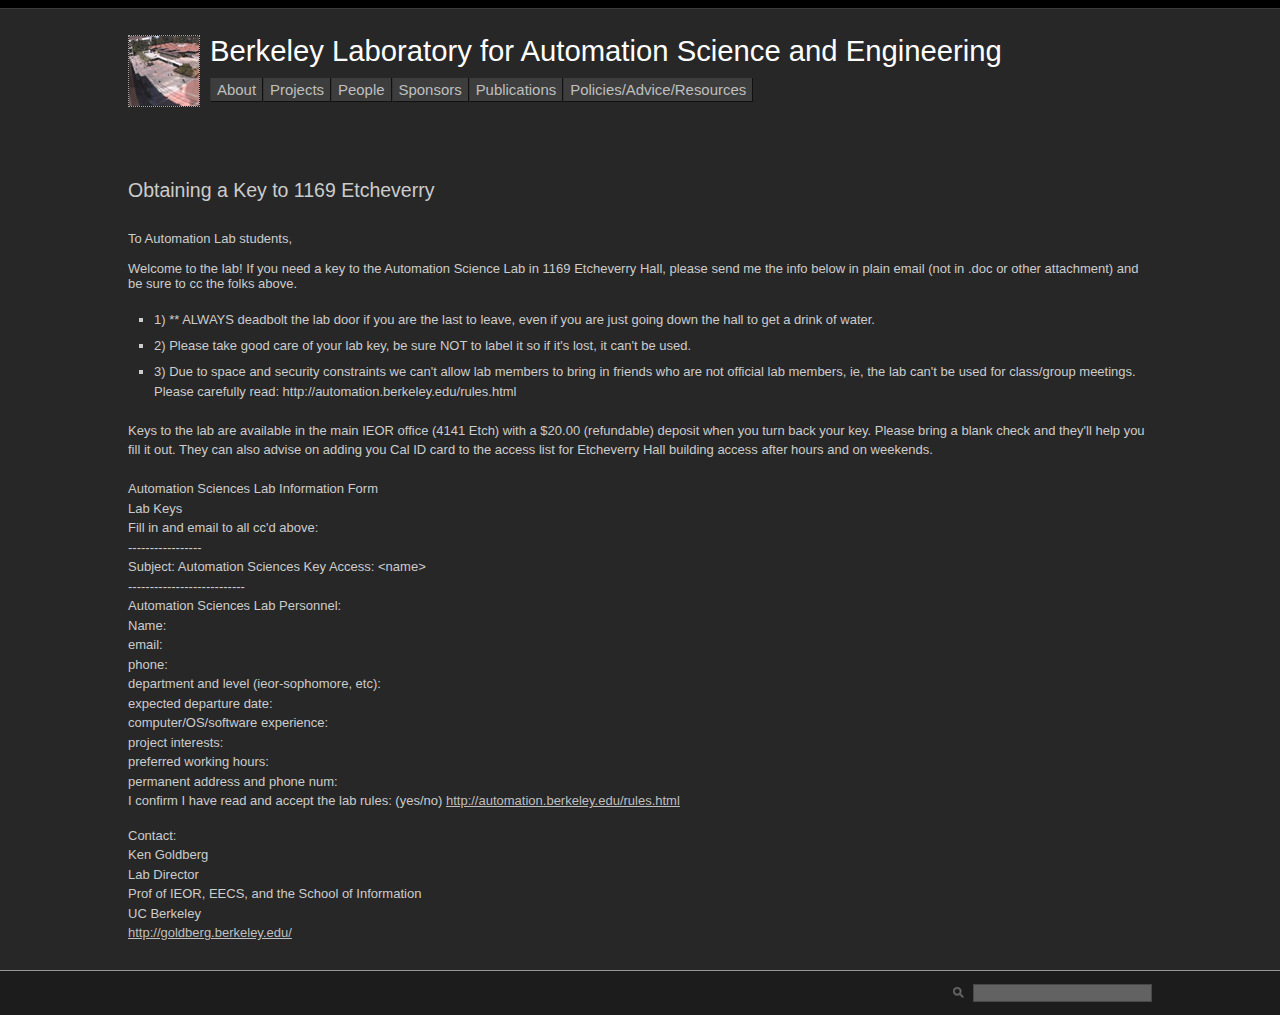
<file: keys.html>
<!DOCTYPE html PUBLIC "-//W3C//DTD XHTML 1.0 Transitional//EN" "http://www.w3.org/TR/xhtml1/DTD/xhtml1-transitional.dtd">
<html xmlns="http://www.w3.org/1999/xhtml">
<head>
<meta http-equiv="Content-Type" content="text/html; charset=UTF-8" />
<title>Berkeley Laboratory for Automation Science and Engineering</title>
<link type="text/css" rel="stylesheet" href="style.css" media="all" />
<link rel="shortcut icon" href="favicon.ico" type="image/x-icon" />
<link rel="icon" href="favicon.ico" type="image/x-icon" />
<!-- old tracking code -->
<script src="http://www.google-analytics.com/urchin.js"
type="text/javascript">
</script>
  <script type="text/javascript">
  _uacct = "UA-1376623-1";
  urchinTracker();
</script>
<script type="text/javascript">

  var _gaq = _gaq || [];
  _gaq.push(['_setAccount', 'UA-34341740-4']);
  _gaq.push(['_trackPageview']);

  (function() {
    var ga = document.createElement('script'); ga.type =
'text/javascript'; ga.async = true;
    ga.src = ('https:' == document.location.protocol ? 'https://ssl' :
'http://www') + '.google-analytics.com/ga.js';
    var s = document.getElementsByTagName('script')[0];
s.parentNode.insertBefore(ga, s);
  })();

</script>
</head>
<body>
<!-- Title and Search Bar -->
<div id="header">
  <div class="edge"></div>
  <div class="inside">
    <div id="container">
      <!-- Ticker -->
      <div id="ticker">
        <div class="tkrcont clearfix">
          <div id="ynscrollviewable" class="tickerviewable" style="overflow:hidden;">
            <div id="ynscroll" class="tickerscroll">
              <div class="ynsnip" name="container"> <img src="images/A3-1.jpg" alt="Demonstrate Cam" border="0" height="70" width="70" /> </div>
              <div class="ynsnip" name="container"> <img src="images/A3-2.jpg" alt="Demonstrate Cam" border="0" height="70" width="70" /> </div>
              <div class="ynsnip" name="container"> <img src="images/A3-3.jpg" alt="Demonstrate Cam" border="0" height="70" width="70" /> </div>
              <div class="ynsnip" name="container"> <img src="images/A3-4.jpg" alt="Demonstrate Cam" border="0" height="70" width="70" /> </div>
              <div class="ynsnip" name="container"> <img src="images/A3-5.jpg" alt="Demonstrate Cam" border="0" height="70" width="70" /> </div>
            </div>
          </div>
        </div>
      </div>
      <div id="navig">
        <h2><a href="index.html">Berkeley Laboratory for Automation Science and Engineering</a></h2>
        <div class="tickerControls">
          <script type="text/javascript" src="js/yahoo.js"></script>
          <script type="text/javascript" src="js/dom.js"></script>
          <script type="text/javascript" src="js/event.js"></script>
          <script type="text/javascript" src="js/animation.js"></script>
          <script type="text/javascript" src="js/yticker.js"></script>
          <!-- Edit this to change the menu options! -->
          <script type="text/javascript">
			var ticker = new YAHOO.News.Scroller({
				viewableArea:'ynscrollviewable',
				scrollerContainer:'ynscroll',
				indicatorContainer:'ynindcont'
			});
		  </script>
          <noscript>
          <ul id="navlist">
            <li><a href="index.html">About</a></li>
            <li><a href="/projects.html">Projects</a></li>
            <li><a href="/people.html">People</a></li>
            <li><a href="/sponsors.html">Sponsors</a></li>
            <li><a href="http://ieor.berkeley.edu/%7Egoldberg/pubs/">Publications</a></li>
            <li><a href="/policy.html">Policies/Advice</a></li>
          </ul>
          </noscript>
        </div>
      </div>
    </div>
  </div>
</div>
<!-- Blurb and Projects -->

<div id="content" class="onecol">
  <div class="inside">
    <div class="col first">    
      
    <header>
      <h1>Obtaining a Key to 1169 Etcheverry</h1>
    </header>

    To Automation Lab students,
    <br>
    <br>Welcome to the lab!  If you need a key to the Automation Science Lab in 1169 Etcheverry Hall, please send me the info below in plain email (not in .doc or other attachment) and be sure to cc the folks above.


      <ul class="topics">


  	<li>1) ** ALWAYS deadbolt the lab door if you are the last to leave, even if
you are just going down the hall to get a drink of water.</li>
  	<li>2) Please take good care of your lab key, be sure NOT to label it so if
it's lost, it can't be used.</li>
  	<li>3) Due to space and security constraints we can't allow lab members to bring in friends who are not official lab members, ie, the lab can't be used for class/group meetings.  Please carefully read: http://automation.berkeley.edu/rules.html</li>
      </ul>

<body>
<p>
Keys to the lab are available in the main IEOR office (4141 Etch) with
a $20.00 (refundable) deposit when you turn back your key.  Please
bring a blank check and they'll help you fill it out.  They can also
advise on adding you Cal ID card to the access list for Etcheverry
Hall building access after hours and on weekends.
</p>

<p> <br>Automation Sciences Lab Information Form </p>

<p> Lab Keys </p>

<p> Fill in and email to all cc'd above: </p>

<p> ----------------- </p>

<p> Subject: Automation Sciences Key Access: &ltname&gt </p>

<p> --------------------------- </p>
<p> Automation Sciences Lab Personnel: 
<br> Name:
<br> email:
<br> phone:
<br> department and level (ieor-sophomore, etc):
<br> expected departure date:
<br> computer/OS/software experience:
<br> project interests:
<br> preferred working hours:
<br> permanent address and phone num:
<br> I confirm I have read and accept the lab rules:  (yes/no)
<span class="title"><a href="http://automation.berkeley.edu/rules.html">
http://automation.berkeley.edu/rules.html</a></span>
<br>
</p>

</body>

      <br>
      <p>Contact: <br />
        Ken Goldberg<br />
        Lab Director<br />
	Prof of IEOR, EECS, and the School of Information<br />
        UC Berkeley<br />
        <a href="http://goldberg.berkeley.edu/">http://goldberg.berkeley.edu/</a></p>
    </div>
    <div class="clear"></div>
  </div>
</div>
<hr class="hide" />
<!-- Footer -->
<div id="footer">
  <div class="inside">
    <div id="search">
      <form method="get" id="sform" action="#">
        <div class="spyglass"></div>
        <input type="text" id="q" value="" name="s" size="15" disabled />
      </form>
    </div>
  </div>
</div>
</body>
</html>
</file>
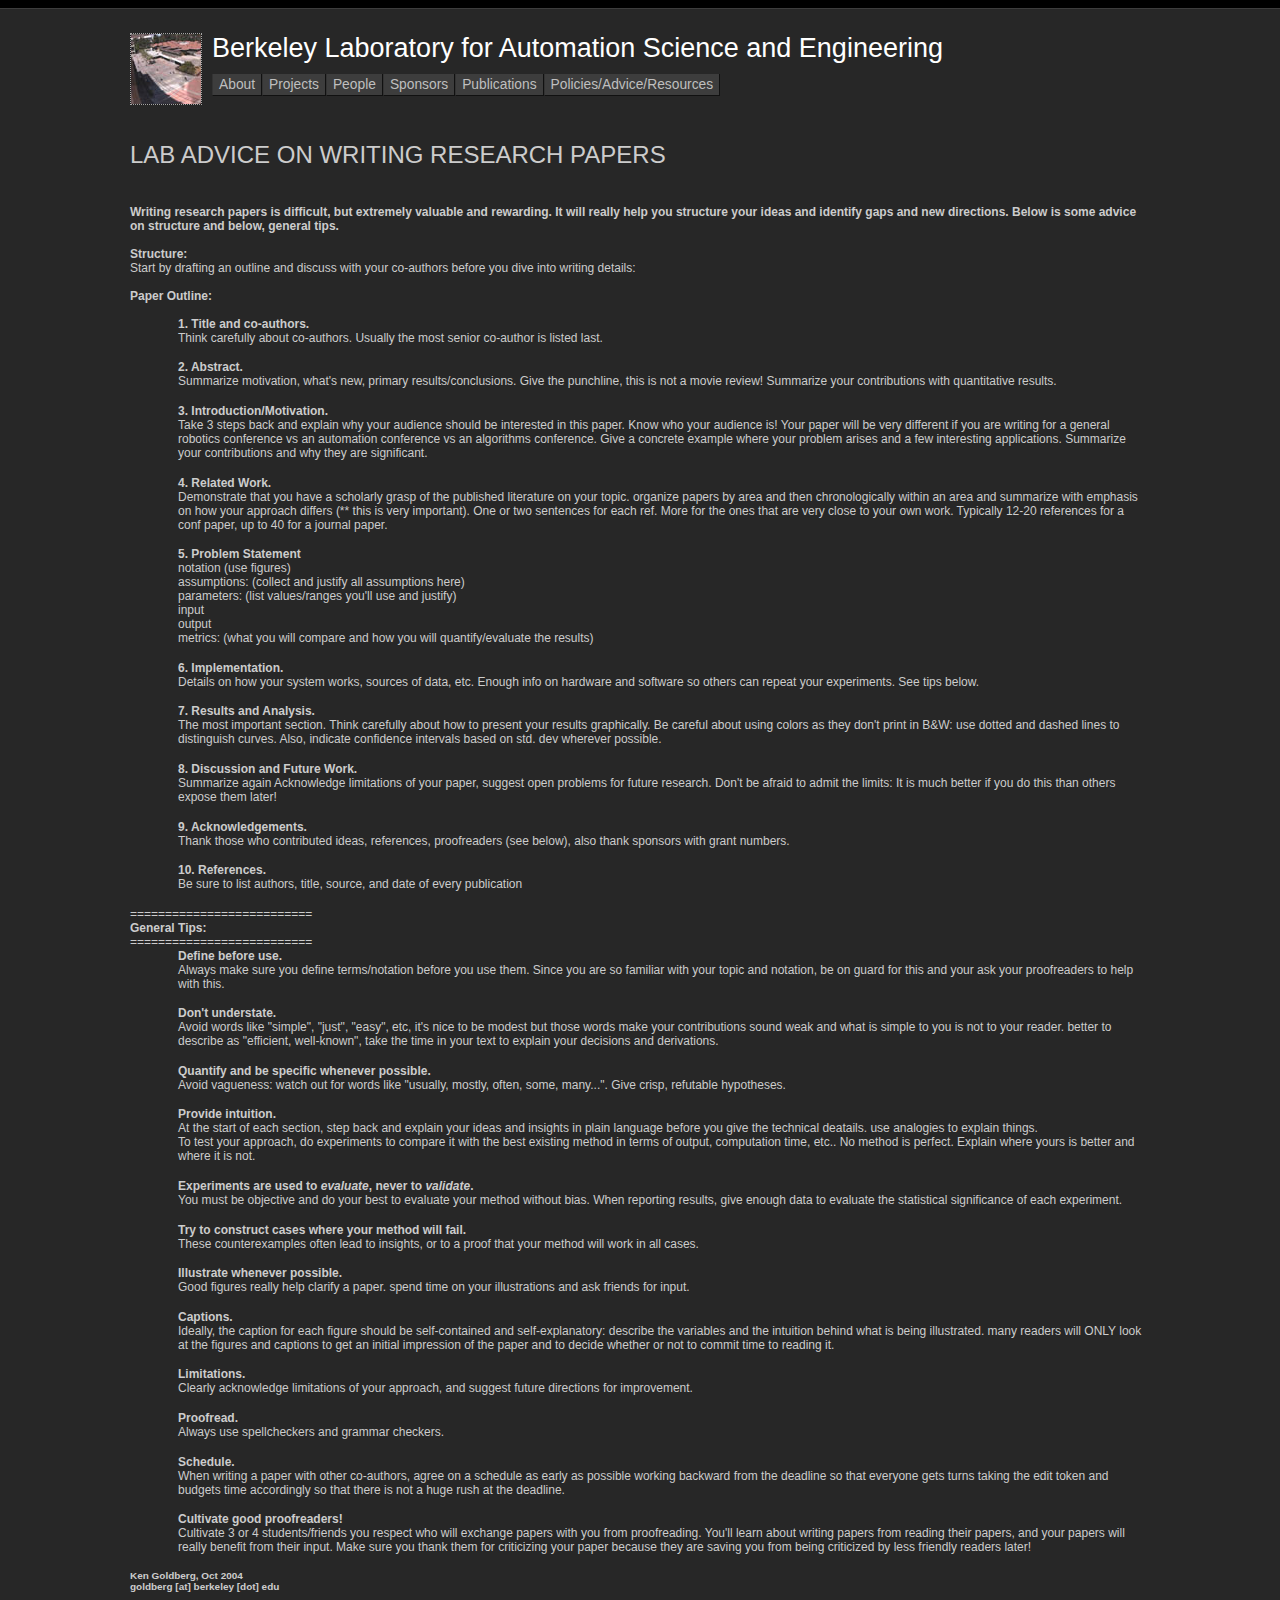
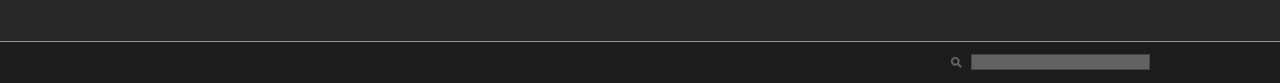
<file: paperadvice.html>
<!DOCTYPE html PUBLIC "-//W3C//DTD XHTML 1.0 Transitional//EN" "http://www.w3.org/TR/xhtml1/DTD/xhtml1-transitional.dtd">
<html xmlns="http://www.w3.org/1999/xhtml">
<head>
<meta http-equiv="Content-Type" content="text/html; charset=UTF-8" />
<title>Berkeley Laboratory for Automation Science and Engineering</title>
<link type="text/css" rel="stylesheet" href="style3.css" media="all" />
</head>
<body>
<!-- Title and Search Bar -->
<div id="header">
  <div class="edge"></div>
  <div class="inside">
    <div id="container">
      <!-- Ticker -->
      <div id="ticker">
        <div class="tkrcont clearfix">
          <div id="ynscrollviewable" class="tickerviewable">
            <div id="ynscroll" class="tickerscroll">
              <div class="ynsnip" name="container"> <img src="images/A3-1.jpg" alt="Demonstrate Cam" border="0" height="70" width="70" /> </div>
              <div class="ynsnip" name="container"> <img src="images/A3-2.jpg" alt="Demonstrate Cam" border="0" height="70" width="70" /> </div>
              <div class="ynsnip" name="container"> <img src="images/A3-3.jpg" alt="Demonstrate Cam" border="0" height="70" width="70" /> </div>
              <div class="ynsnip" name="container"> <img src="images/A3-4.jpg" alt="Demonstrate Cam" border="0" height="70" width="70" /> </div>
              <div class="ynsnip" name="container"> <img src="images/A3-5.jpg" alt="Demonstrate Cam" border="0" height="70" width="70" /> </div>
            </div>
          </div>
        </div>
      </div>
      <div id="navig">
        <h2><a href="index.html">Berkeley Laboratory for Automation Science and Engineering</a></h2>
        <div class="tickerControls">
          <script type="text/javascript" src="js/yahoo.js"></script>
          <script type="text/javascript" src="js/dom.js"></script>
          <script type="text/javascript" src="js/event.js"></script>
          <script type="text/javascript" src="js/animation.js"></script>
          <script type="text/javascript" src="js/yticker.js"></script>
          <!-- Edit this to change the menu options! -->
          <script type="text/javascript">
			var ticker = new YAHOO.News.Scroller({
				viewableArea:'ynscrollviewable',
				scrollerContainer:'ynscroll',
				indicatorContainer:'ynindcont'
			});
		</script>
          <noscript>
          <ul id="navlist">
            <li><a href="index.html">About</a></li>
            <li><a href="projects.html">Projects</a></li>
            <li><a href="people.html">People</a></li>
            <li><a href="sponsors.html">Sponsors</a></li>
            <li><a href="http://ieor.berkeley.edu/%7Egoldberg/pubs/">Publications</a></li>
            <li><a href="/policy.html">Policies/Advice</a></li>
          </ul>
          </noscript>
        </div>
      </div>
    </div>
  </div>
</div>
<!-- Blurb and Projects -->
<div id="content" class="onecol">
  <div class="inside">
    <div class="col first">
      <ul class="projmaster">
        <li>
          <h3 id="netrobotics">Lab Advice on Writing Research Papers</h3>	
		<h4>Writing research papers is difficult, but extremely valuable and
		rewarding.  It will really help you structure your ideas and identify
		gaps and new directions.  Below is some advice on structure and below,
		general tips.</h4>

          <ul class="projsub">
        <!--<li><span class="title">0. Share.</a></span>-->
	<br>

<h4>Structure:</h4>
Start by drafting an outline and discuss with your co-authors
   before you dive into writing details:<br>
<br>
<h4>Paper Outline:</h4>
<br>
	<li><b>1. Title and co-authors.</b><br>
	  Think carefully about co-authors.  Usually
	   the most senior co-author is listed last.</li>
        <li><span class="title">

	<li><b>2. Abstract.</b><br>
	Summarize motivation, what's new, primary
   	results/conclusions.  Give the punchline, this is not a movie
   	review!  Summarize your contributions with quantitative results.</li>
        <li><span class="title">

	<li><b>3. Introduction/Motivation.</b><br>
	 Take 3 steps back and explain why your
	   audience should be interested in this paper. Know who your
	   audience is!  Your paper will be very different if you are
	   writing for a general robotics conference vs an automation
	   conference vs an algorithms conference.  Give a concrete example
	   where your problem arises and a few interesting applications.
	   Summarize your contributions and why they are significant.</li>
        <li><span class="title">

	<li><b>4. Related Work.</b><br>
	Demonstrate that you have a scholarly grasp of the
	   published literature on your topic.  organize papers by area and
	   then chronologically within an area and summarize with emphasis
	   on how your approach differs (** this is very important).  One or
	   two sentences for each ref.  More for the ones that are very
	   close to your own work.  Typically 12-20 references for a conf
	   paper, up to 40 for a journal paper.</li>
        <li><span class="title">

	<li><b>5. Problem Statement</b><br>
      notation (use figures)<br>
      assumptions:  (collect and justify all assumptions here)<br>
      parameters:  (list values/ranges you'll use and justify)<br>
     input<br>
      output<br>
      metrics:  (what you will compare and how you will quantify/evaluate the results)</li>
        <li><span class="title">

	<li><b>6. Implementation.</b><br>
	    Details on how your system works, sources of data, etc.
	    Enough info on hardware and software so others can repeat your
		  experiments.  See tips below.</li>
        <li><span class="title">

	<li><b>7. Results and Analysis.</b><br>
	 The most important section.  Think carefully
	    about how to present your results graphically.  Be careful about
	    using colors as they don't print in B&W: use dotted and dashed
	    lines to distinguish curves.  Also, indicate confidence
	    intervals based on std. dev wherever possible.</li>
        <li><span class="title">

	<li><b>8. Discussion and Future Work.</b><br>
	 Summarize again Acknowledge
	    limitations of your paper, suggest open problems for future
	    research.  Don't be afraid to admit the limits: It is much
	    better if you do this than others expose them later!</li>
        <li><span class="title">

	<li><b>9. Acknowledgements.</b><br>
  		Thank those who contributed ideas, references,
                    proofreaders (see below), also thank sponsors
                    with grant numbers.</li>
        <li><span class="title">

	<li><b>10. References.</b><br>
	Be sure to list authors, title, source, and date of
	    every publication</li>
        <li><span class="title"></li>
	
==========================
<h4>General Tips:</h4>
==========================

	<li><b>Define before use.  </b><br>
	Always make sure you define terms/notation before
     you use them.  Since you are so familiar with your topic and notation,
     be on guard for this and your ask your proofreaders to help with this.</li>
        <li><span class="title">

	<li><b>Don't understate.  </b><br>
	Avoid words like "simple", "just", "easy", etc, it's
     nice to be modest but those words make your contributions sound
     weak and what is simple to you is not to your reader.  better
     to describe as "efficient, well-known", take the time in your
     text to explain your decisions and derivations.</li>
        <li><span class="title">

	<li><b>Quantify and be specific whenever possible. </b><br>
	  Avoid vagueness: watch
     out for words like "usually, mostly, often, some, many...".
     Give crisp, refutable hypotheses.</li>
        <li><span class="title">

	<li><b>Provide intuition. </b><br>
  At the start of each section, step back and
     explain your ideas and insights in plain language before you
     give the technical deatails.  use analogies to explain things.
<br>To test your approach, do experiments to compare it with the best
     existing method in terms of output, computation time, etc..  No
     method is perfect.  Explain where yours is better and where it
     is not.</li>
        <li><span class="title">

	<li><b>Experiments are used to <i>evaluate</i>, never to <i>validate</i>.  </b><br>
 You must be objective and do your best to evaluate your method without
     bias.  When reporting results, give enough data to evaluate the
     statistical significance of each experiment.</li>
        <li><span class="title">

	<li><b>Try to construct cases where your method will fail. </b><br>
  These
     counterexamples often lead to insights, or to a proof that your
     method will work in all cases.</li>
        <li><span class="title">

	<li><b>Illustrate whenever possible. </b><br>
Good figures really help clarify a paper.
     spend time on your illustrations and ask friends for input.</li>
        <li><span class="title">

	<li><b>Captions. </b><br>
Ideally, the caption for each figure should be
     self-contained and self-explanatory: describe the variables and
     the intuition behind what is being illustrated.  many readers
     will ONLY look at the figures and captions to get an initial
     impression of the paper and to decide whether or not to commit
     time to reading it.</li>
        <li><span class="title">

	<li><b>Limitations. </b><br>
Clearly acknowledge limitations of your approach, and suggest future
       directions for improvement.</li>
        <li><span class="title">

	<li><b>Proofread. </b><br>
Always use spellcheckers and grammar checkers.</li>
        <li><span class="title">

	<li><b>Schedule. </b><br>
When writing a paper with other co-authors, agree on a schedule as
early as possible working backward from the deadline so that everyone
gets turns taking the edit token and budgets time accordingly so that
there is not a huge rush at the deadline.</li>
        <li><span class="title">

	<li><b>Cultivate good proofreaders!</b><br>
  Cultivate 3 or 4 students/friends you respect who will exchange
  papers with you from proofreading.  You'll learn about writing
  papers from reading their papers, and your papers will really
  benefit from their input.  Make sure you thank them for
  criticizing your paper because they are saving you from being
  criticized by less friendly readers later!<br></li>
        <li><span class="title"></li>

<h5>Ken Goldberg, Oct 2004
<br>goldberg [at] berkeley [dot] edu
</h5>


      </ul>
    </div>
    <div class="clear"></div>
  </div>
</div>
<hr class="hide" />
<!-- Footer -->
<div id="footer">
  <div class="inside">
    <div id="search">
      <form method="get" id="sform" action="#">
        <div class="spyglass"></div>
        <input type="text" id="q" value="" name="s" size="15" disabled />
      </form>
    </div>
  </div>
</div>
</body>
</html>
</file>
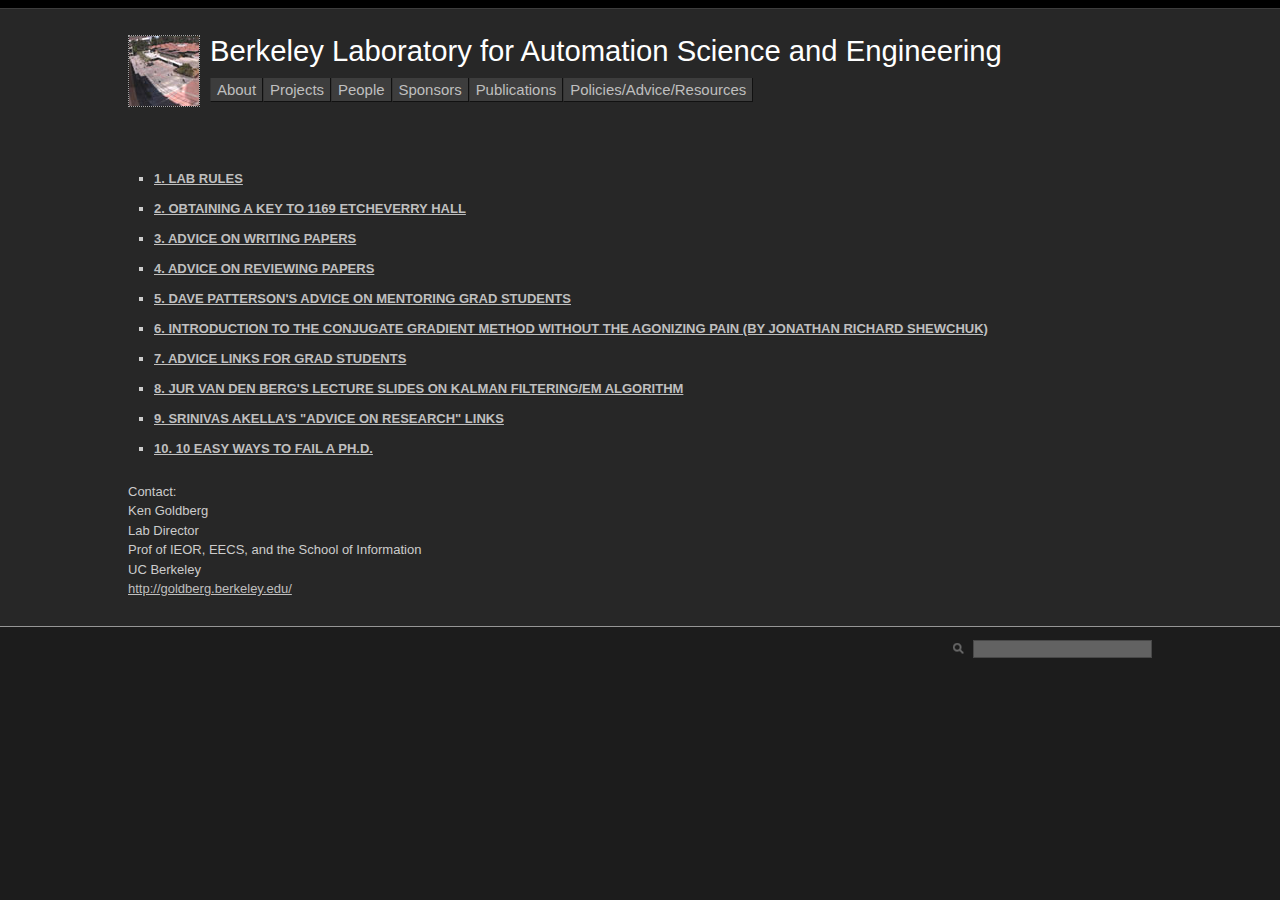
<file: policy.html>
<!DOCTYPE html PUBLIC "-//W3C//DTD XHTML 1.0 Transitional//EN" "http://www.w3.org/TR/xhtml1/DTD/xhtml1-transitional.dtd">
<html xmlns="http://www.w3.org/1999/xhtml">
<head>
<meta http-equiv="Content-Type" content="text/html; charset=UTF-8" />
<title>Berkeley Laboratory for Automation Science and Engineering</title>
<link type="text/css" rel="stylesheet" href="style.css" media="all" />
<link rel="shortcut icon" href="favicon.ico" type="image/x-icon" />
<link rel="icon" href="favicon.ico" type="image/x-icon" />
<!-- old tracking code -->
<script src="http://www.google-analytics.com/urchin.js"
type="text/javascript">
</script>
  <script type="text/javascript">
  _uacct = "UA-1376623-1";
  urchinTracker();
</script>
<script type="text/javascript">

  var _gaq = _gaq || [];
  _gaq.push(['_setAccount', 'UA-34341740-4']);
  _gaq.push(['_trackPageview']);

  (function() {
    var ga = document.createElement('script'); ga.type =
'text/javascript'; ga.async = true;
    ga.src = ('https:' == document.location.protocol ? 'https://ssl' :
'http://www') + '.google-analytics.com/ga.js';
    var s = document.getElementsByTagName('script')[0];
s.parentNode.insertBefore(ga, s);
  })();

</script>
</head>
<body>
<!-- Title and Search Bar -->
<div id="header">
  <div class="edge"></div>
  <div class="inside">
    <div id="container">
      <!-- Ticker -->
      <div id="ticker">
        <div class="tkrcont clearfix">
          <div id="ynscrollviewable" class="tickerviewable" style="overflow:hidden;">
            <div id="ynscroll" class="tickerscroll">
              <div class="ynsnip" name="container"> <img src="images/A3-1.jpg" alt="Demonstrate Cam" border="0" height="70" width="70" /> </div>
              <div class="ynsnip" name="container"> <img src="images/A3-2.jpg" alt="Demonstrate Cam" border="0" height="70" width="70" /> </div>
              <div class="ynsnip" name="container"> <img src="images/A3-3.jpg" alt="Demonstrate Cam" border="0" height="70" width="70" /> </div>
              <div class="ynsnip" name="container"> <img src="images/A3-4.jpg" alt="Demonstrate Cam" border="0" height="70" width="70" /> </div>
              <div class="ynsnip" name="container"> <img src="images/A3-5.jpg" alt="Demonstrate Cam" border="0" height="70" width="70" /> </div>
            </div>
          </div>
        </div>
      </div>
      <div id="navig">
        <h2><a href="index.html">Berkeley Laboratory for Automation Science and Engineering</a></h2>
        <div class="tickerControls">
          <script type="text/javascript" src="js/yahoo.js"></script>
          <script type="text/javascript" src="js/dom.js"></script>
          <script type="text/javascript" src="js/event.js"></script>
          <script type="text/javascript" src="js/animation.js"></script>
          <script type="text/javascript" src="js/yticker.js"></script>
          <!-- Edit this to change the menu options! -->
          <script type="text/javascript">
			var ticker = new YAHOO.News.Scroller({
				viewableArea:'ynscrollviewable',
				scrollerContainer:'ynscroll',
				indicatorContainer:'ynindcont'
			});
		  </script>
          <noscript>
          <ul id="navlist">
            <li><a href="index.html">About</a></li>
            <li><a href="/projects.html">Projects</a></li>
            <li><a href="/people.html">People</a></li>
            <li><a href="/sponsors.html">Sponsors</a></li>
            <li><a href="http://ieor.berkeley.edu/%7Egoldberg/pubs/">Publications</a></li>
            <li><a href="/policy.html">Policies/Advice</a></li>
          </ul>
          </noscript>
        </div>
      </div>
    </div>
  </div>
</div>
<!-- Blurb and Projects -->
<div id="content" class="onecol">
  <div class="inside">
    <div class="col first">    
      <ul class="topics">

  	<li><span class="title"><a href="rules.html">1. lab rules</a></span></li>
  	 <li><span class="title"><a href="keys.html">2. Obtaining a key to 1169 Etcheverry Hall</a></span></li>
  	<li><span class="title"><a href="paperadvice.html">3. advice on writing papers</a></span></li>
  	<li><span class="title"><a href="reviewadvice.html">4. advice on reviewing papers</a></span></li>
  	<li><span class="title"><a href="files/patterson-MentorViewpoint5.pdf">5. Dave Patterson's Advice on Mentoring Grad Students</a></span></li>
  	<li><span class="title"><a href="files/painless-conjugate-gradient.pdf">6. Introduction to the Conjugate Gradient Method 
						Without the Agonizing Pain (by Jonathan Richard Shewchuk)</a></span></li>
	<li><span class="title"><a href="http://coitweb.uncc.edu/~sakella/advice.html" target="_blank">7. Advice Links for Grad Students</a></span></li>
	<li><span class="title"><a href="resources/kalman.html">8.  Jur van den Berg's lecture slides on Kalman Filtering/EM Algorithm</a></span></li>
<li><span class="title"><a href="http://coitweb.uncc.edu/~sakella/advice.html">9. Srinivas Akella's "Advice on Research" Links </a></span></li>
<li><span class="title"><a href="http://matt.might.net/articles/ways-to-fail-a-phd/">
10. 10 easy ways to fail a Ph.D.</a></span></li>
      </ul>
      <p>Contact: <br />
        Ken Goldberg<br />
        Lab Director<br />
	Prof of IEOR, EECS, and the School of Information<br />
        UC Berkeley<br />
        <a href="http://goldberg.berkeley.edu/">http://goldberg.berkeley.edu/</a></p>
    </div>
    <div class="clear"></div>
  </div>
</div>
<hr class="hide" />
<!-- Footer -->
<div id="footer">
  <div class="inside">
    <div id="search">
      <form method="get" id="sform" action="#">
        <div class="spyglass"></div>
        <input type="text" id="q" value="" name="s" size="15" disabled />
      </form>
    </div>
  </div>
</div>
</body>
</html>
</file>
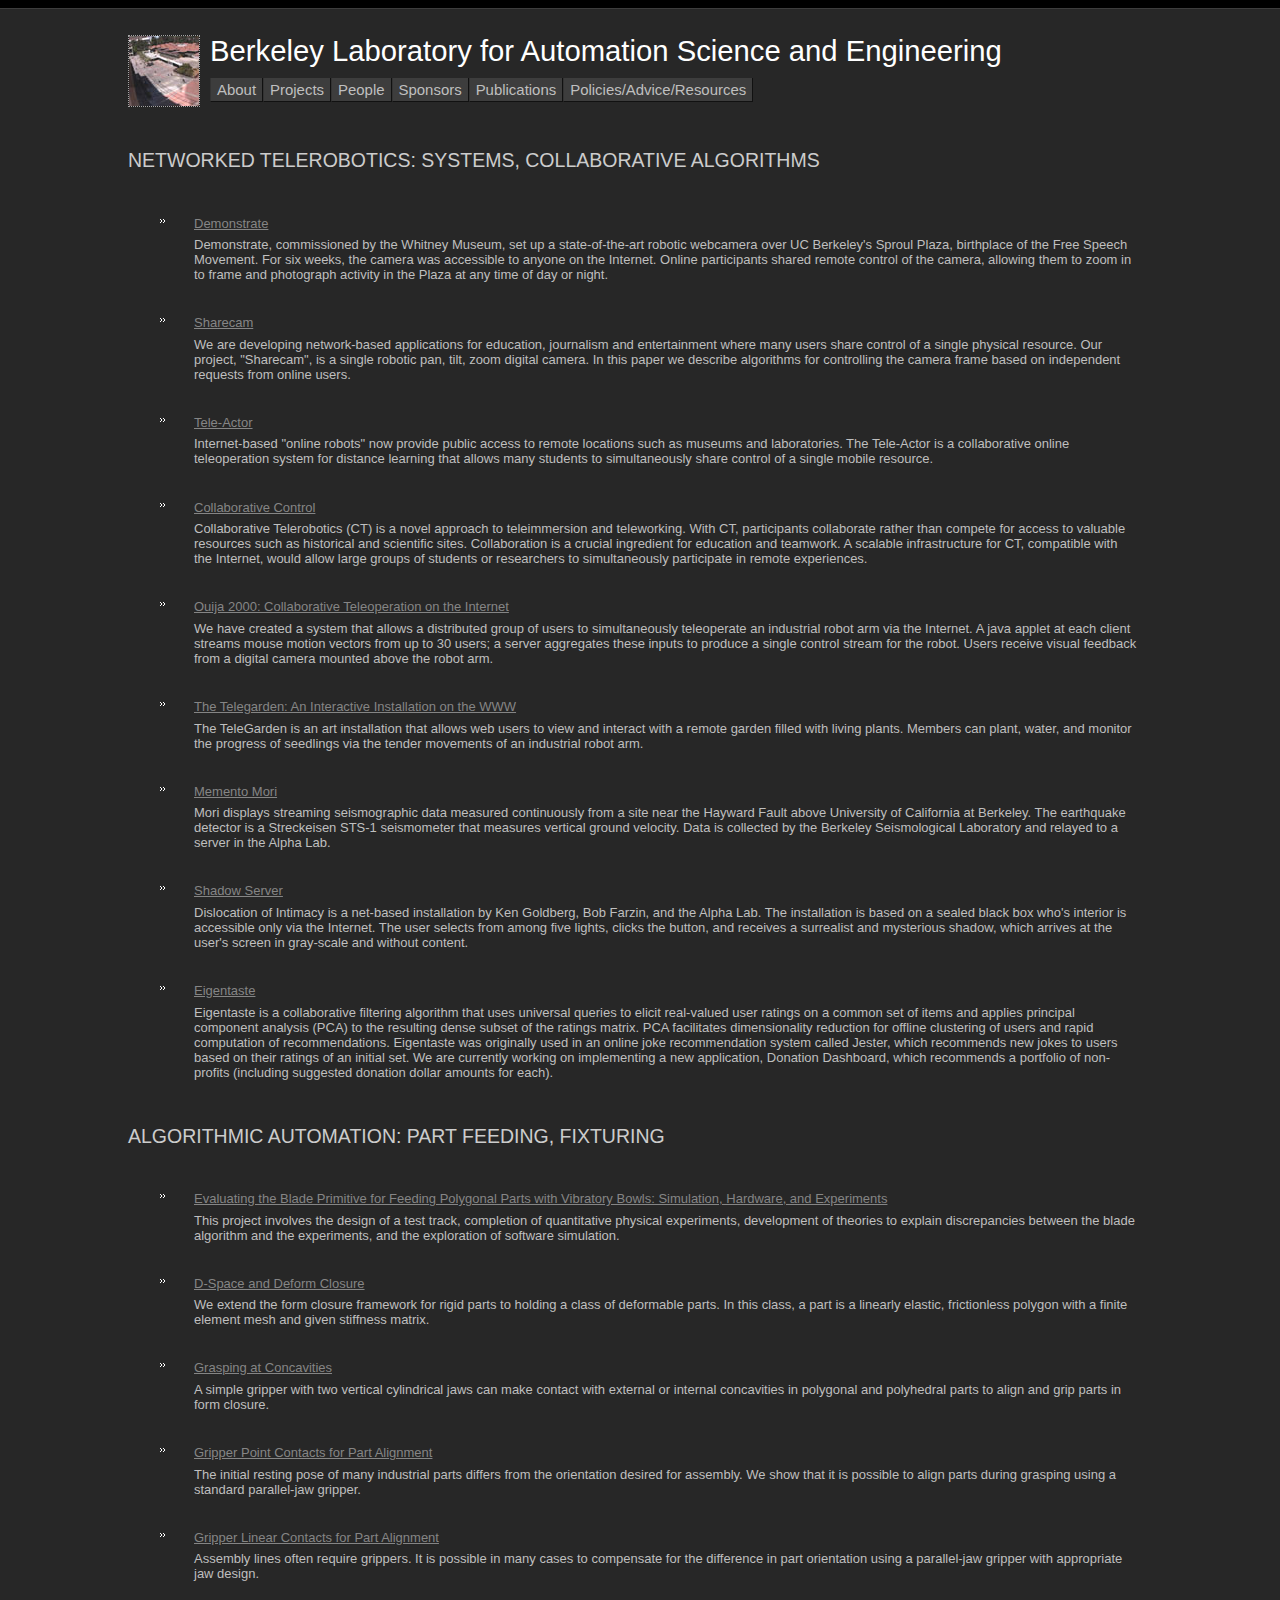
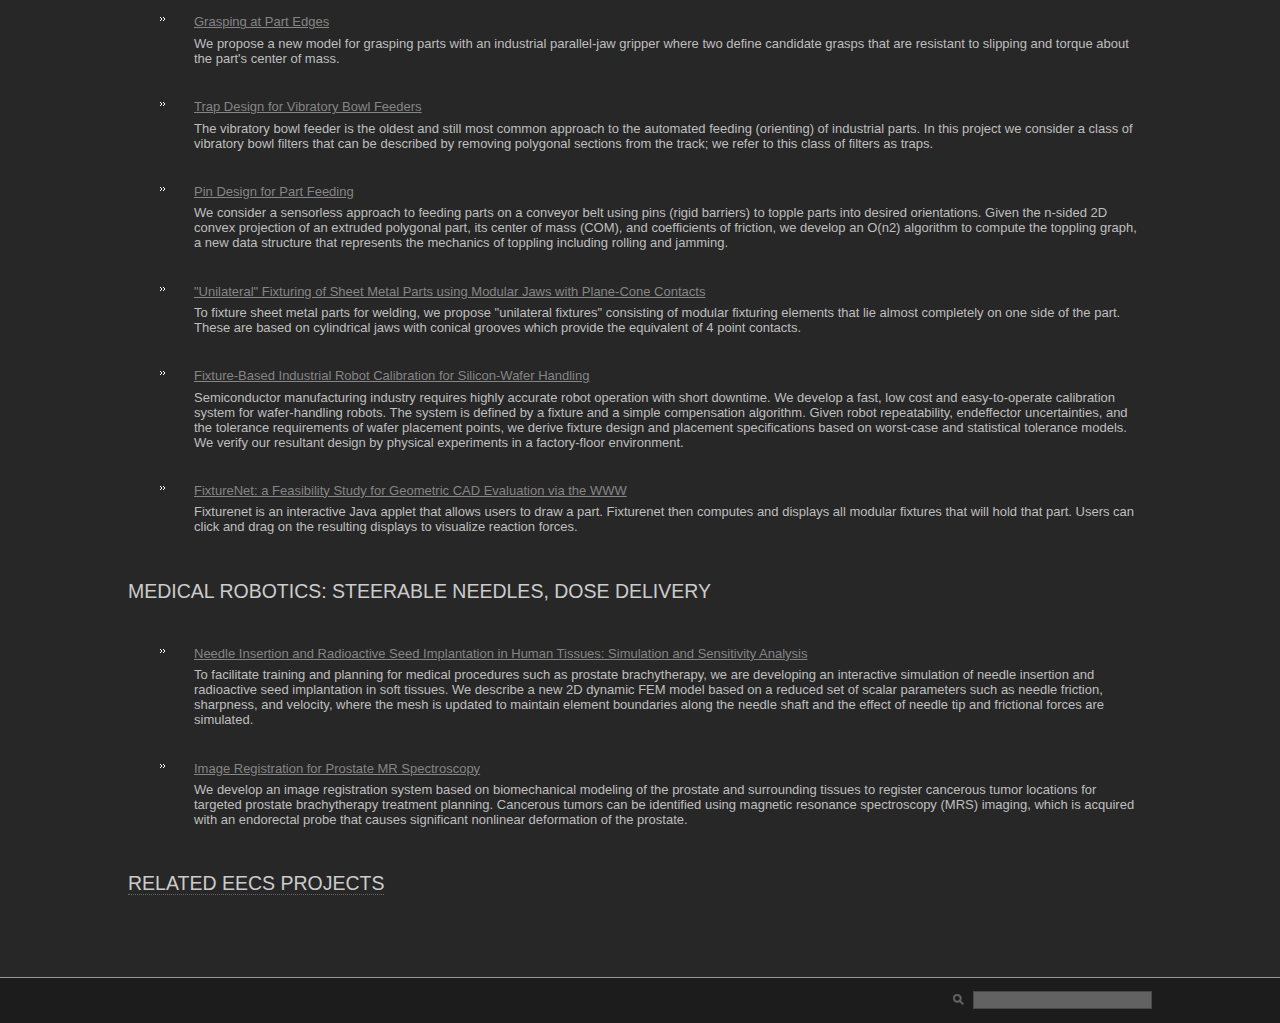
<file: projects.html>
<!DOCTYPE html PUBLIC "-//W3C//DTD XHTML 1.0 Transitional//EN" "http://www.w3.org/TR/xhtml1/DTD/xhtml1-transitional.dtd">
<html xmlns="http://www.w3.org/1999/xhtml">
<head>
<meta http-equiv="Content-Type" content="text/html; charset=UTF-8" />
<title>Berkeley Laboratory for Automation Science and Engineering</title>
<link type="text/css" rel="stylesheet" href="style.css" media="all" />
<script type="text/javascript">

  var _gaq = _gaq || [];
  _gaq.push(['_setAccount', 'UA-34341740-4']);
  _gaq.push(['_trackPageview']);

  (function() {
    var ga = document.createElement('script'); ga.type =
'text/javascript'; ga.async = true;
    ga.src = ('https:' == document.location.protocol ? 'https://ssl' :
'http://www') + '.google-analytics.com/ga.js';
    var s = document.getElementsByTagName('script')[0];
s.parentNode.insertBefore(ga, s);
  })();

</script>
</head>
<body>
<!-- Title and Search Bar -->
<div id="header">
  <div class="edge"></div>
  <div class="inside">
    <div id="container">
      <!-- Ticker -->
      <div id="ticker">
        <div class="tkrcont clearfix">
          <div id="ynscrollviewable" class="tickerviewable" style="overflow:hidden;">
            <div id="ynscroll" class="tickerscroll">
              <div class="ynsnip" name="container"> <img src="images/A3-1.jpg" alt="Demonstrate Cam" border="0" height="70" width="70" /> </div>
              <div class="ynsnip" name="container"> <img src="images/A3-2.jpg" alt="Demonstrate Cam" border="0" height="70" width="70" /> </div>
              <div class="ynsnip" name="container"> <img src="images/A3-3.jpg" alt="Demonstrate Cam" border="0" height="70" width="70" /> </div>
              <div class="ynsnip" name="container"> <img src="images/A3-4.jpg" alt="Demonstrate Cam" border="0" height="70" width="70" /> </div>
              <div class="ynsnip" name="container"> <img src="images/A3-5.jpg" alt="Demonstrate Cam" border="0" height="70" width="70" /> </div>
            </div>
          </div>
        </div>
      </div>
      <div id="navig">
        <h2><a href="index.html">Berkeley Laboratory for Automation Science and Engineering</a></h2>
        <div class="tickerControls">
          <script type="text/javascript" src="js/yahoo.js"></script>
          <script type="text/javascript" src="js/dom.js"></script>
          <script type="text/javascript" src="js/event.js"></script>
          <script type="text/javascript" src="js/animation.js"></script>
          <script type="text/javascript" src="js/yticker.js"></script>
          <!-- Edit this to change the menu options! -->
          <script type="text/javascript">
			var ticker = new YAHOO.News.Scroller({
				viewableArea:'ynscrollviewable',
				scrollerContainer:'ynscroll',
				indicatorContainer:'ynindcont'
			});
		</script>
          <noscript>
          <ul id="navlist">
            <li><a href="index.html">About</a></li>
            <li><a href="projects.html">Projects</a></li>
            <li><a href="people.html">People</a></li>
            <li><a href="sponsors.html">Sponsors</a></li>
            <li><a href="http://ieor.berkeley.edu/%7Egoldberg/pubs/">Publications</a></li>
          </ul>
          </noscript>
        </div>
      </div>
    </div>
  </div>
</div>
<!-- Blurb and Projects -->
<div id="content" class="onecol">
  <div class="inside">
    <div class="col first">
      <ul class="projmaster">
        <li>
          <h3 id="netrobotics">Networked Telerobotics: Systems, Collaborative Algorithms</h3>
          <ul class="projsub">
            <li><a href="http://demonstrate.berkeley.edu/"><span class="title">Demonstrate</span> Demonstrate,
                commissioned by the Whitney Museum, set up a state-of-the-art
                robotic webcamera over UC Berkeley's Sproul Plaza, birthplace
                of the Free Speech Movement. For six weeks, the camera was accessible
                to anyone on the Internet. Online participants shared remote
                control of the camera, allowing them to zoom in to frame and
                photograph activity in the Plaza at any time of day or night.</a></li>
            <li><a href="http://ford.ieor.berkeley.edu/projects/sharecam/sharecam.html"><span class="title">Sharecam</span> We
                are developing network-based applications for education, journalism
                and entertainment where many users share control of a single
                physical resource. Our project, "Sharecam", is a single robotic
                pan, tilt, zoom digital camera. In this paper we describe algorithms
                for controlling the camera frame based on independent requests
                from online users.</a></li>
            <li><a href="http://ford.ieor.berkeley.edu/projects/tele-actor-project.html"><span class="title">Tele-Actor</span> Internet-based "online
                robots" now provide public access to remote locations such as
                museums and laboratories. The Tele-Actor is a collaborative online
                teleoperation system for distance learning that allows many students
                to simultaneously share control of a single mobile resource. </a></li>
            <li><a href="http://alpha.ieor.berkeley.edu/projects/ct.html"><span class="title">Collaborative
                  Control</span> Collaborative Telerobotics (CT) is a novel approach
                  to teleimmersion and teleworking. With CT, participants collaborate
                  rather than compete for access to valuable resources such as
                  historical and scientific sites. Collaboration is a crucial
                  ingredient for education and teamwork. A scalable infrastructure
                  for CT, compatible with the Internet, would allow large groups
                  of students or researchers to simultaneously participate in
                  remote experiences. </a></li>
            <li><a href="http://ford.ieor.berkeley.edu/projects/ouija-webpage.html"><span class="title">Ouija
                  2000: Collaborative Teleoperation on the Internet</span> We
                  have created a system that allows a distributed group of users
                  to simultaneously teleoperate an industrial robot arm via the
                  Internet. A java applet at each client streams mouse motion
                  vectors from up to 30 users; a server aggregates these inputs
                  to produce a single control stream for the robot. Users receive
                  visual feedback from a digital camera mounted above the robot
                  arm.</a></li>
            <li><a href="http://telegarden.aec.at/"><span class="title">The Telegarden:
                  An Interactive Installation on the WWW</span> The TeleGarden
                  is an art installation that allows web users to view and interact
                  with a remote garden filled with living plants. Members can
                  plant, water, and monitor the progress of seedlings via the
                  tender movements of an industrial robot arm.</a></li>
            <li><a href="http://memento.ieor.berkeley.edu/memento.html"><span class="title">Memento
                  Mori</span> Mori displays streaming seismographic data measured
                  continuously from a site near the Hayward Fault above University
                  of California at Berkeley. The earthquake detector is a Streckeisen
                  STS-1 seismometer that measures vertical ground velocity. Data
                  is collected by the Berkeley Seismological Laboratory and relayed
                  to a server in the Alpha Lab.</a></li>
            <li><a href="http://taylor.ieor.berkeley.edu/shadowserver/index.html"><span class="title">Shadow
                  Server</span> Dislocation of Intimacy is a net-based installation
                  by Ken Goldberg, Bob Farzin, and the Alpha Lab. The installation
                  is based on a sealed black box who's interior is accessible
                  only via the Internet. The user selects from among five lights,
                  clicks the button, and receives a surrealist and mysterious
                  shadow, which arrives at the user's screen in gray-scale and
                  without content.</a></li>
            <li><a href="http://eigentaste.berkeley.edu/info.php"><span class="title">Eigentaste</span>
		  Eigentaste is a collaborative filtering algorithm that uses universal 
		  queries to elicit real-valued user ratings on a common set of items 
		  and applies principal component analysis (PCA) to the resulting dense 
		  subset of the ratings matrix. PCA facilitates dimensionality reduction 
		  for offline clustering of users and rapid computation of recommendations. 
		  Eigentaste was originally used in an online joke recommendation system 
		  called Jester, which recommends new jokes to users based on their ratings 
		  of an initial set. We are currently working on implementing a new application, 
		  Donation Dashboard, which recommends a portfolio of non-profits (including 
		  suggested donation dollar amounts for each).</a></li>

          </ul>
        </li>
        <li>
          <h3 id="automanu">Algorithmic Automation: Part Feeding, Fixturing</h3>
          <ul class="projsub">
            <li><a href="projects/evalblade/"><span class="title">Evaluating the Blade Primitive for Feeding Polygonal Parts with Vibratory Bowls: Simulation, Hardware, and Experiments</span> 
  		  This project involves the design of a test track, completion of quantitative physical experiments, development of theories to explain discrepancies between the blade algorithm and the experiments, and the exploration of software simulation.</a></li>

            <li><a href="http://ford.ieor.berkeley.edu/Gopal/DSpace/"><span class="title">D-Space
                  and Deform Closure</span> We extend the form closure framework
                  for rigid parts to holding a class of deformable parts. In
                  this class, a part is a linearly elastic, frictionless polygon
                  with a finite element mesh and given stiffness matrix.</a></li>
            <li><a href="http://ford.ieor.berkeley.edu/v-grips/"><span class="title">Grasping
                  at Concavities</span> A simple gripper with two vertical cylindrical
                  jaws can make contact with external or internal concavities
                  in polygonal and polyhedral parts to align and grip parts in
                  form closure.</a></li>
            <li><a href="http://ford.ieor.berkeley.edu/tzhang/point.html"><span class="title">Gripper
                  Point Contacts for Part Alignment</span> The initial resting
                  pose of many industrial parts differs from the orientation
                  desired for assembly. We show that it is possible to align
                  parts during grasping using a standard parallel-jaw gripper.</a></li>
            <li><a href="http://ford.ieor.berkeley.edu/tzhang/linear.html"><span class="title">Gripper
                  Linear Contacts for Part Alignment</span> Assembly lines often
                  require grippers. It is possible in many cases to compensate
                  for the difference in part orientation using a parallel-jaw
                  gripper with appropriate jaw design.</a></li>
            <li><a href="http://ford.ieor.berkeley.edu/projects/grasp.html"><span class="title">Grasping
                  at Part Edges</span> We propose a new model for grasping parts
                  with an industrial parallel-jaw gripper where two define candidate
                  grasps that are resistant to slipping and torque about the
                  part's center of mass.</a></li>
            <li><a href="http://ford.ieor.berkeley.edu/projects/cheung.html"><span class="title">Trap
                  Design for Vibratory Bowl Feeders</span> The vibratory bowl
                  feeder is the oldest and still most common approach to the
                  automated feeding (orienting) of industrial parts. In this
                  project we consider a class of vibratory bowl filters that
                  can be described by removing polygonal sections from the track;
                  we refer to this class of filters as traps.</a></li>
            <li><a href="http://ford.ieor.berkeley.edu/tzhang/pin.html"><span class="title">Pin
                  Design for Part Feeding</span> We consider a sensorless approach
                  to feeding parts on a conveyor belt using pins (rigid barriers)
                  to topple parts into desired orientations. Given the n-sided
                  2D convex projection of an extruded polygonal part, its center
                  of mass (COM), and coefficients of friction, we develop an
                  O(n2) algorithm to compute the toppling graph, a new data structure
                  that represents the mechanics of toppling including rolling
                  and jamming.</a></li>
            <li><a href="http://alpha.ieor.berkeley.edu/vggrip/"><span class="title">"Unilateral" Fixturing
                  of Sheet Metal Parts using Modular Jaws with Plane-Cone Contacts</span> To
                  fixture sheet metal parts for welding, we propose "unilateral
                  fixtures" consisting of modular fixturing elements that lie
                  almost completely on one side of the part. These are based
                  on cylindrical jaws with conical grooves which provide the
                  equivalent of 4 point contacts.</a></li>
            <li><a href="http://ford.ieor.berkeley.edu/tzhang/adept.html"><span class="title">Fixture-Based
                  Industrial Robot Calibration for Silicon-Wafer Handling</span> Semiconductor
                  manufacturing industry requires highly accurate robot operation
                  with short downtime. We develop a fast, low cost and easy-to-operate
                  calibration system for wafer-handling robots. The system is
                  defined by a fixture and a simple compensation algorithm. Given
                  robot repeatability, endeffector uncertainties, and the tolerance
                  requirements of wafer placement points, we derive fixture design
                  and placement specifications based on worst-case and statistical
                  tolerance models. We verify our resultant design by physical
                  experiments in a factory-floor environment. </a></li>
            <li><a href="http://www.ieor.berkeley.edu/~goldberg/fixturing/"><span class="title">FixtureNet:
                  a Feasibility Study for Geometric CAD Evaluation via the WWW</span> Fixturenet
                  is an interactive Java applet that allows users to draw a part.
                  Fixturenet then computes and displays all modular fixtures
                  that will hold that part. Users can click and drag on the resulting
                  displays to visualize reaction forces.</a></li>
          </ul>
        </li>
        <li>
          <h3 id="cas">Medical Robotics: Steerable Needles, Dose Delivery</h3>
          <ul class="projsub">
            <li><a href="http://ford.ieor.berkeley.edu/ron/research/NeedleSim/index.html"><span class="title">Needle
                  Insertion and Radioactive Seed Implantation in Human Tissues:
                  Simulation and Sensitivity Analysis</span> To facilitate training
                  and planning for medical procedures such as prostate brachytherapy,
                  we are developing an interactive simulation of needle insertion
                  and radioactive seed implantation in soft tissues. We describe
                  a new 2D dynamic FEM model based on a reduced set of scalar
                  parameters such as needle friction, sharpness, and velocity,
                  where the mesh is updated to maintain element boundaries along
                  the needle shaft and the effect of needle tip and frictional
                  forces are simulated.</a></li>
            <li><a href="http://ford.ieor.berkeley.edu/ron/research/MR/index.html"><span class="title">Image
                  Registration for Prostate MR Spectroscopy</span> We develop
                  an image registration system based on biomechanical modeling
                  of the prostate and surrounding tissues to register cancerous
                  tumor locations for targeted prostate brachytherapy treatment
                  planning. Cancerous tumors can be identified using magnetic
                  resonance spectroscopy (MRS) imaging, which is acquired with
                  an endorectal probe that causes significant nonlinear deformation
                  of the prostate.</a></li>
          </ul>
        </li>
        <li>
          <!--<h3 id="ssp">Safety, Security, Privacy</h3>-->
		  <h3 id="other"><a href="http://www.eecs.berkeley.edu/Research/Projects/Areas/CIR.html" target="_blank">Related EECS Projects</a></h3>
	  <ul class="projsub">
          </ul>
        </li>
      </ul>
    </div>
    <div class="clear"></div>
  </div>
</div>
<hr class="hide" />
<!-- Footer -->
<div id="footer">
  <div class="inside">
    <div id="search">
      <form method="get" id="sform" action="#">
        <div class="spyglass"></div>
        <input type="text" id="q" value="" name="s" size="15" disabled />
      </form>
    </div>
  </div>
</div>
</body>
</html>
</file>
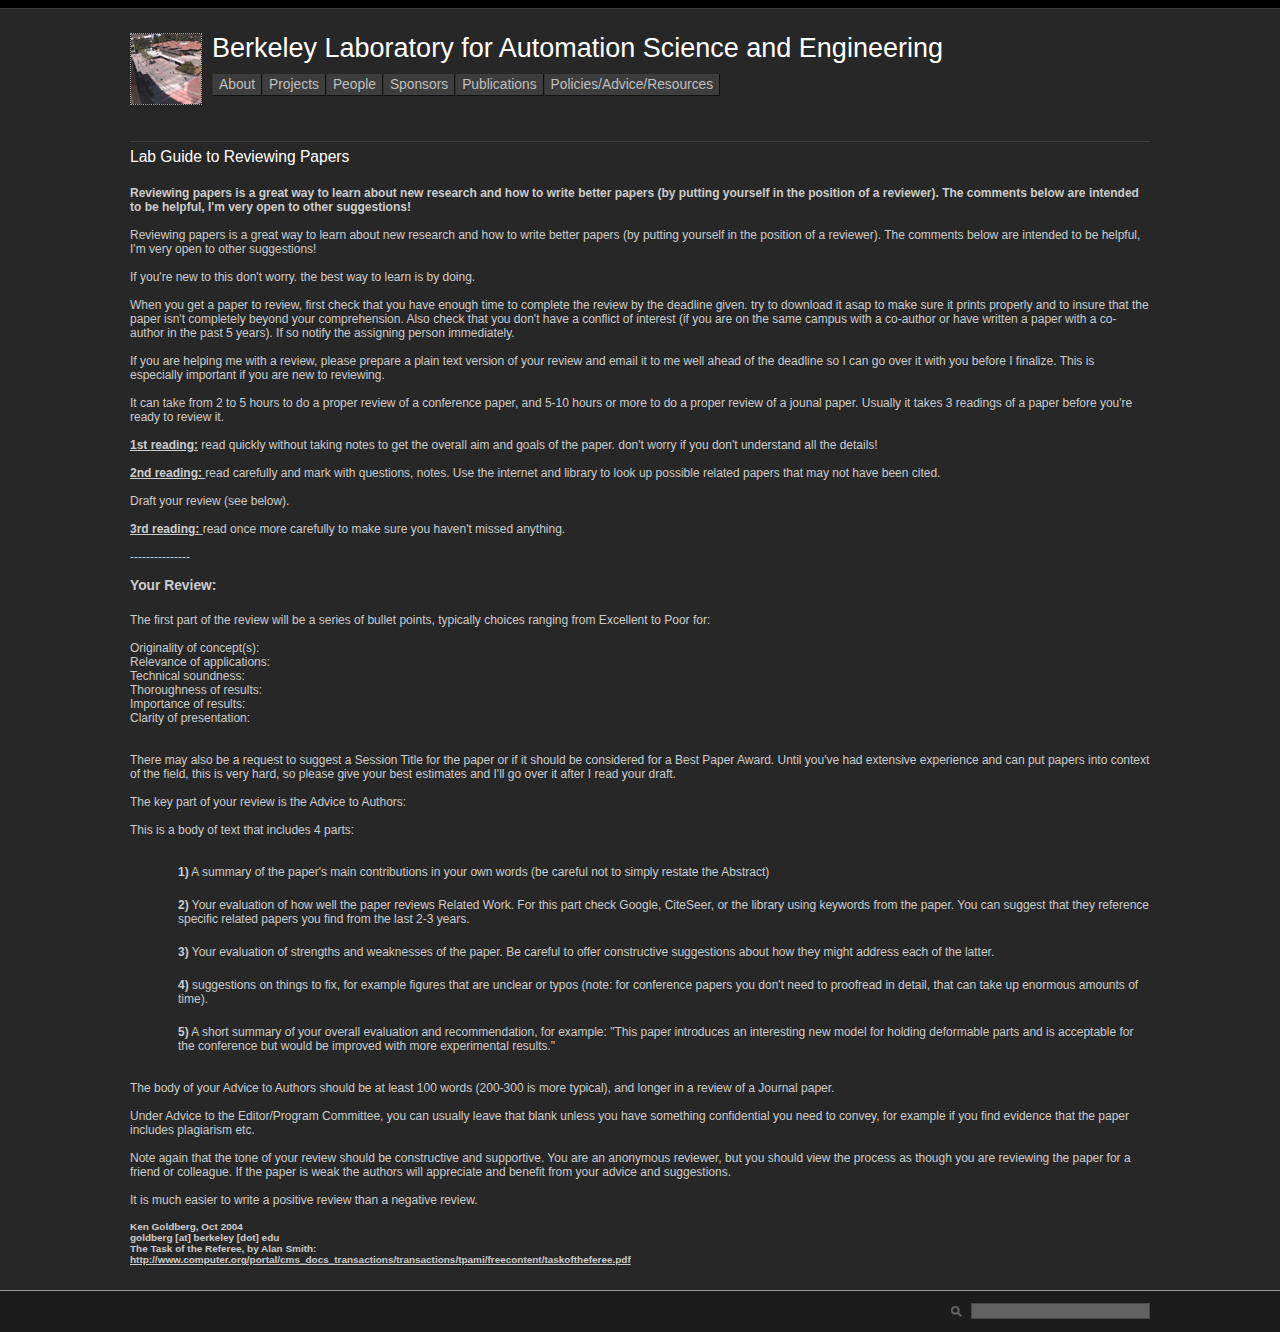
<file: reviewadvice.html>
<!DOCTYPE html PUBLIC "-//W3C//DTD XHTML 1.0 Transitional//EN" "http://www.w3.org/TR/xhtml1/DTD/xhtml1-transitional.dtd">
<html xmlns="http://www.w3.org/1999/xhtml">
<head>
<meta http-equiv="Content-Type" content="text/html; charset=UTF-8" />
<title>Berkeley Laboratory for Automation Science and Engineering</title>
<link type="text/css" rel="stylesheet" href="style3.css" media="all" />
</head>
<body>
<!-- Title and Search Bar -->
<div id="header">
  <div class="edge"></div>
  <div class="inside">
    <div id="container">
      <!-- Ticker -->
      <div id="ticker">
        <div class="tkrcont clearfix">
          <div id="ynscrollviewable" class="tickerviewable">
            <div id="ynscroll" class="tickerscroll">
              <div class="ynsnip" name="container"> <img src="images/A3-1.jpg" alt="Demonstrate Cam" border="0" height="70" width="70" /> </div>
              <div class="ynsnip" name="container"> <img src="images/A3-2.jpg" alt="Demonstrate Cam" border="0" height="70" width="70" /> </div>
              <div class="ynsnip" name="container"> <img src="images/A3-3.jpg" alt="Demonstrate Cam" border="0" height="70" width="70" /> </div>
              <div class="ynsnip" name="container"> <img src="images/A3-4.jpg" alt="Demonstrate Cam" border="0" height="70" width="70" /> </div>
              <div class="ynsnip" name="container"> <img src="images/A3-5.jpg" alt="Demonstrate Cam" border="0" height="70" width="70" /> </div>
            </div>
          </div>
        </div>
      </div>
      <div id="navig">
        <h2><a href="index.html">Berkeley Laboratory for Automation Science and Engineering</a></h2>
        <div class="tickerControls">
          <script type="text/javascript" src="js/yahoo.js"></script>
          <script type="text/javascript" src="js/dom.js"></script>
          <script type="text/javascript" src="js/event.js"></script>
          <script type="text/javascript" src="js/animation.js"></script>
          <script type="text/javascript" src="js/yticker.js"></script>
          <!-- Edit this to change the menu options! -->
          <script type="text/javascript">
			var ticker = new YAHOO.News.Scroller({
				viewableArea:'ynscrollviewable',
				scrollerContainer:'ynscroll',
				indicatorContainer:'ynindcont'
			});
		</script>
          <noscript>
          <ul id="navlist">
            <li><a href="index.html">About</a></li>
            <li><a href="projects.html">Projects</a></li>
            <li><a href="people.html">People</a></li>
            <li><a href="sponsors.html">Sponsors</a></li>
            <li><a href="http://ieor.berkeley.edu/%7Egoldberg/pubs/">Publications</a></li>
            <li><a href="/policy.html">Policies/Advice</a></li>
          </ul>
          </noscript>
        </div>
      </div>
    </div>
  </div>
</div>
<!-- Blurb and Projects -->
<div id="content" class="onecol">
  <div class="inside">
    <div class="col first">
          <h2>Lab Guide to Reviewing Papers</h2>	
	<br>	<h4>Reviewing papers is a great way to learn about new research and 
		how to write better papers (by putting yourself in the position of a
		reviewer).  The comments below are intended to be helpful, I'm very
		open to other suggestions!</h4>

<br>
Reviewing papers is a great way to learn about new research and 
how to write better papers (by putting yourself in the position of a
reviewer).  The comments below are intended to be helpful, I'm very
open to other suggestions!
<br>
<br>
If you're new to this don't worry.  the best way to learn is by doing.
<br><br>
When you get a paper to review, first check that you have enough time
to complete the review by the deadline given.  try to download it asap
to make sure it prints properly and to insure that the paper isn't
completely beyond your comprehension. Also check that you don't have a
conflict of interest (if you are on the same campus with a co-author
or have written a paper with a co-author in the past 5 years).  If so
notify the assigning person immediately.

<br><br>
If you are helping me with a review, please prepare a plain text
version of your review and email it to me well ahead of the deadline
so I can go over it with you before I finalize.  This is especially
important if you are new to reviewing.

<br><br>
It can take from 2 to 5 hours to do a proper review of a conference
paper, and 5-10 hours or more to do a proper review of a jounal paper.
Usually it takes 3 readings of a paper before you're ready to review
it.

<br><br>
<b><u>1st reading:</u></b> read quickly without taking notes to get the overall
aim and goals of the paper.  don't worry if you don't understand all
the details!

<br><br>
<b><u>2nd reading: </u></b>read carefully and mark with questions, notes.  Use the
internet and library to look up possible related papers that may not
have been cited.

<br><br>
Draft your review (see below).

<br><br>
<b><u>3rd reading: </u></b> read once more carefully to make sure you haven't missed
anything.

<br><br>
---------------

<br><br>
<h3><b>Your Review:</b></h3>
The first part of the review will be a series of bullet points, 
typically choices ranging from Excellent to Poor for:

<br><br>
Originality of concept(s): <br>	
Relevance of applications: <br>	
Technical soundness:	<br>
Thoroughness of results: <br>	
Importance of results: <br>	
Clarity of presentation: <br>

<br><br>
There may also be a request to suggest a Session Title for the paper
or if it should be considered for a Best Paper Award.  Until you've
had extensive experience and can put papers into context of the field,
this is very hard, so please give your best estimates and I'll go over
it after I read your draft.

<br><br>
The key part of your review is the Advice to Authors:

<br><br>
This is a body of text that includes 4 parts:
<ul class="projsub">


<br><br>
<li><b>1)</b> A summary of the paper's main contributions in your own words 
   (be careful not to simply restate the Abstract)</li>
<br>
<li><b>2)</b> Your evaluation of how well the paper reviews Related Work.  For
   this part check Google, CiteSeer, or the library using keywords
   from the paper.  You can suggest that they reference specific
   related papers you find from the last 2-3 years.</li>

<br>
<li><b>3)</b> Your evaluation of strengths and weaknesses of the paper.  Be
   careful to offer constructive suggestions about how they might
   address each of the latter.
</li>

<br>
<li><b>4)</b> suggestions on things to fix, for example figures that are unclear
   or typos (note: for conference papers you don't need to
   proofread in detail, that can take up enormous amounts of time).
   </li>
<br>
<li><b>5)</b> A short summary of your overall evaluation and recommendation, for
   example:  "This paper introduces an interesting new model for
   holding deformable parts and is acceptable for the conference
   but would be improved with more experimental results."
</li></ul>
The body of your Advice to Authors should be at least 100 words
(200-300 is more typical), and longer in a review of a Journal paper.

<br><br>
Under Advice to the Editor/Program Committee, you can usually leave
that blank unless you have something confidential you need to convey,
for example if you find evidence that the paper includes plagiarism
etc.  

<br><br>
Note again that the tone of your review should be constructive and
supportive.  You are an anonymous reviewer, but you should view the
process as though you are reviewing the paper for a friend or
colleague.  If the paper is weak the authors will appreciate and
benefit from your advice and suggestions.

<br><br>
It is much easier to write a positive review than a negative review.
<br>
<br>
<h5>Ken Goldberg, Oct 2004
<br>goldberg [at] berkeley [dot] edu
<br>
The Task of the Referee, by Alan Smith:
<br>
<u>http://www.computer.org/portal/cms_docs_transactions/transactions/tpami/freecontent/taskoftheferee.pdf</u>


</h5>


      </ul>
    </div>
    <div class="clear"></div>
  </div>
</div>
<hr class="hide" />
<!-- Footer -->
<div id="footer">
  <div class="inside">
    <div id="search">
      <form method="get" id="sform" action="#">
        <div class="spyglass"></div>
        <input type="text" id="q" value="" name="s" size="15" disabled />
      </form>
    </div>
  </div>
</div>
</body>
</html>
</file>
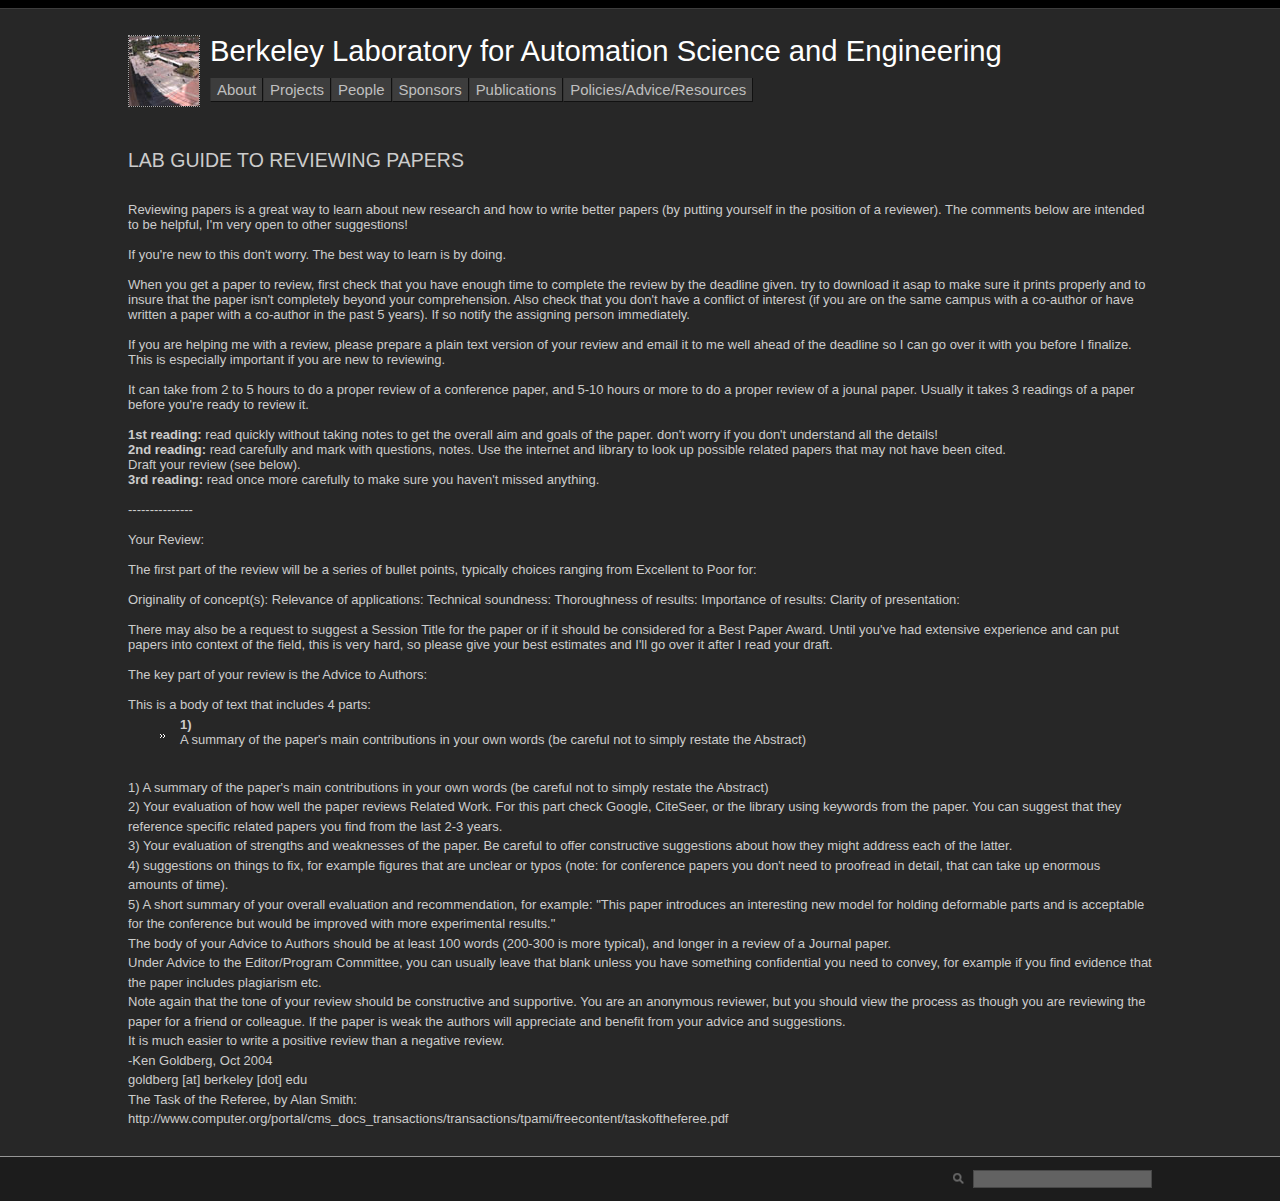
<file: reviewguide.html>
<!DOCTYPE html PUBLIC "-//W3C//DTD XHTML 1.0 Transitional//EN" "http://www.w3.org/TR/xhtml1/DTD/xhtml1-transitional.dtd">
<html xmlns="http://www.w3.org/1999/xhtml">
<head>
<meta http-equiv="Content-Type" content="text/html; charset=UTF-8" />
<title>Berkeley Laboratory for Automation Science and Engineering</title>
<link type="text/css" rel="stylesheet" href="style.css" media="all" />
</head>
<body>
<!-- Title and Search Bar -->
<div id="header">
  <div class="edge"></div>
  <div class="inside">
    <div id="container">
      <!-- Ticker -->
      <div id="ticker">
        <div class="tkrcont clearfix">
          <div id="ynscrollviewable" class="tickerviewable">
            <div id="ynscroll" class="tickerscroll">
              <div class="ynsnip" name="container"> <img src="images/A3-1.jpg" alt="Demonstrate Cam" border="0" height="70" width="70" /> </div>
              <div class="ynsnip" name="container"> <img src="images/A3-2.jpg" alt="Demonstrate Cam" border="0" height="70" width="70" /> </div>
              <div class="ynsnip" name="container"> <img src="images/A3-3.jpg" alt="Demonstrate Cam" border="0" height="70" width="70" /> </div>
              <div class="ynsnip" name="container"> <img src="images/A3-4.jpg" alt="Demonstrate Cam" border="0" height="70" width="70" /> </div>
              <div class="ynsnip" name="container"> <img src="images/A3-5.jpg" alt="Demonstrate Cam" border="0" height="70" width="70" /> </div>
            </div>
          </div>
        </div>
      </div>
      <div id="navig">
        <h2><a href="index.html">Berkeley Laboratory for Automation Science and Engineering</a></h2>
        <div class="tickerControls">
          <script type="text/javascript" src="js/yahoo.js"></script>
          <script type="text/javascript" src="js/dom.js"></script>
          <script type="text/javascript" src="js/event.js"></script>
          <script type="text/javascript" src="js/animation.js"></script>
          <script type="text/javascript" src="js/yticker.js"></script>
          <!-- Edit this to change the menu options! -->
          <script type="text/javascript">
			var ticker = new YAHOO.News.Scroller({
				viewableArea:'ynscrollviewable',
				scrollerContainer:'ynscroll',
				indicatorContainer:'ynindcont'
			});
		</script>
          <noscript>
          <ul id="navlist">
            <li><a href="index.html">About</a></li>
            <li><a href="projects.html">Projects</a></li>
            <li><a href="people.html">People</a></li>
            <li><a href="sponsors.html">Sponsors</a></li>
            <li><a href="http://ieor.berkeley.edu/%7Egoldberg/pubs/">Publications</a></li>
            <li><a href="/policy.html">Policies/Advice</a></li>
          </ul>
          </noscript>
        </div>
      </div>
    </div>
  </div>
</div>
<!-- Blurb and Projects -->
<div id="content" class="onecol">
  <div class="inside">
    <div class="col first">
      <ul class="projmaster">
        <li>
          <h3 id="netrobotics">Lab Guide to Reviewing Papers</h3>	
		<!--<h4>Reviewing papers is a great way to learn about new research and how to 
		write better papers (by putting yourself in the position of a
		reviewer).  The comments below are intended to be helpful, I'm very
		open to other suggestions!</h4>
		<h4>(Updated Jan 2009)</h4>-->



Reviewing papers is a great way to learn about new research and how to 
write better papers (by putting yourself in the position of a
reviewer).  The comments below are intended to be helpful, I'm very
open to other suggestions!
<br><br>
If you're new to this don't worry.  The best way to learn is by doing.
<br><br>
When you get a paper to review, first check that you have enough time
to complete the review by the deadline given.  try to download it asap
to make sure it prints properly and to insure that the paper isn't
completely beyond your comprehension. Also check that you don't have a
conflict of interest (if you are on the same campus with a co-author
or have written a paper with a co-author in the past 5 years).  If so
notify the assigning person immediately.
<br><br>
If you are helping me with a review, please prepare a plain text
version of your review and email it to me well ahead of the deadline
so I can go over it with you before I finalize.  This is especially
important if you are new to reviewing.
<br><br>
It can take from 2 to 5 hours to do a proper review of a conference
paper, and 5-10 hours or more to do a proper review of a jounal paper.
Usually it takes 3 readings of a paper before you're ready to review
it.
<br><br>
<b>1st reading:</b> read quickly without taking notes to get the overall
aim and goals of the paper.  don't worry if you don't understand all
the details!
<br>
<b>2nd reading:</b> read carefully and mark with questions, notes.  Use the
internet and library to look up possible related papers that may not
have been cited.
<br>
Draft your review (see below).
<br>
<b>3rd reading:</b> read once more carefully to make sure you haven't missed
anything.
<br><br>
---------------
<br><br>
Your Review:
<br><br>
The first part of the review will be a series of bullet points, typically choices ranging from Excellent to Poor for:
<br><br>
Originality of concept(s): Relevance of applications: Technical soundness: Thoroughness of results: Importance of results: Clarity of presentation:
<br><br>
There may also be a request to suggest a Session Title for the paper
or if it should be considered for a Best Paper Award.  Until you've
had extensive experience and can put papers into context of the field,
this is very hard, so please give your best estimates and I'll go over
it after I read your draft.
<br><br>
The key part of your review is the Advice to Authors:
<br><br>
This is a body of text that includes 4 parts:

          <ul class="projsub">
        <!--<li><span class="title">0. Share.</a></span>-->
	<li>
		

	<li>
	<b>1)</b><br>
	 A summary of the paper's main contributions in your own words
	  (be careful not to simply restate the Abstract)</li>
</ul>

	<p>
	1) A summary of the paper's main contributions in your own words
	  (be careful not to simply restate the Abstract)</li>
        <p>
	2) Your evaluation of how well the paper reviews Related Work.  For
	  this part check Google, CiteSeer, or the library using keywords
	  from the paper.  You can suggest that they reference specific
	  related papers you find from the last 2-3 years.
	<p>
	3) Your evaluation of strengths and weaknesses of the paper.  Be
	  careful to offer constructive suggestions about how they might
	  address each of the latter.
	<p>
	4) suggestions on things to fix, for example figures that are unclear
	  or typos (note: for conference papers you don't need to
	  proofread in detail, that can take up enormous amounts of time).
	<p>
	5) A short summary of your overall evaluation and recommendation, for
	  example:  "This paper introduces an interesting new model for
	  holding deformable parts and is acceptable for the conference
	  but would be improved with more experimental results."
<p>
The body of your Advice to Authors should be at least 100 words
(200-300 is more typical), and longer in a review of a Journal paper.
<p><p>
Under Advice to the Editor/Program Committee, you can usually leave
that blank unless you have something confidential you need to convey,
for example if you find evidence that the paper includes plagiarism
etc.
<p><p>
Note again that the tone of your review should be constructive and
supportive.  You are an anonymous reviewer, but you should view the
process as though you are reviewing the paper for a friend or
colleague.  If the paper is weak the authors will appreciate and
benefit from your advice and suggestions.
<p><p>
It is much easier to write a positive review than a negative review.
<p><p>
-Ken Goldberg, Oct 2004<p>
 goldberg [at] berkeley [dot] edu
<p><p>
The Task of the Referee, by Alan Smith:<p>
http://www.computer.org/portal/cms_docs_transactions/transactions/tpami/freecontent/taskoftheferee.pdf


        </li>

      </ul>
    </div>
    <div class="clear"></div>
  </div>
</div>
<hr class="hide" />
<!-- Footer -->
<div id="footer">
  <div class="inside">
    <div id="search">
      <form method="get" id="sform" action="#">
        <div class="spyglass"></div>
        <input type="text" id="q" value="" name="s" size="15" disabled />
      </form>
    </div>
  </div>
</div>
</body>
</html>
</file>
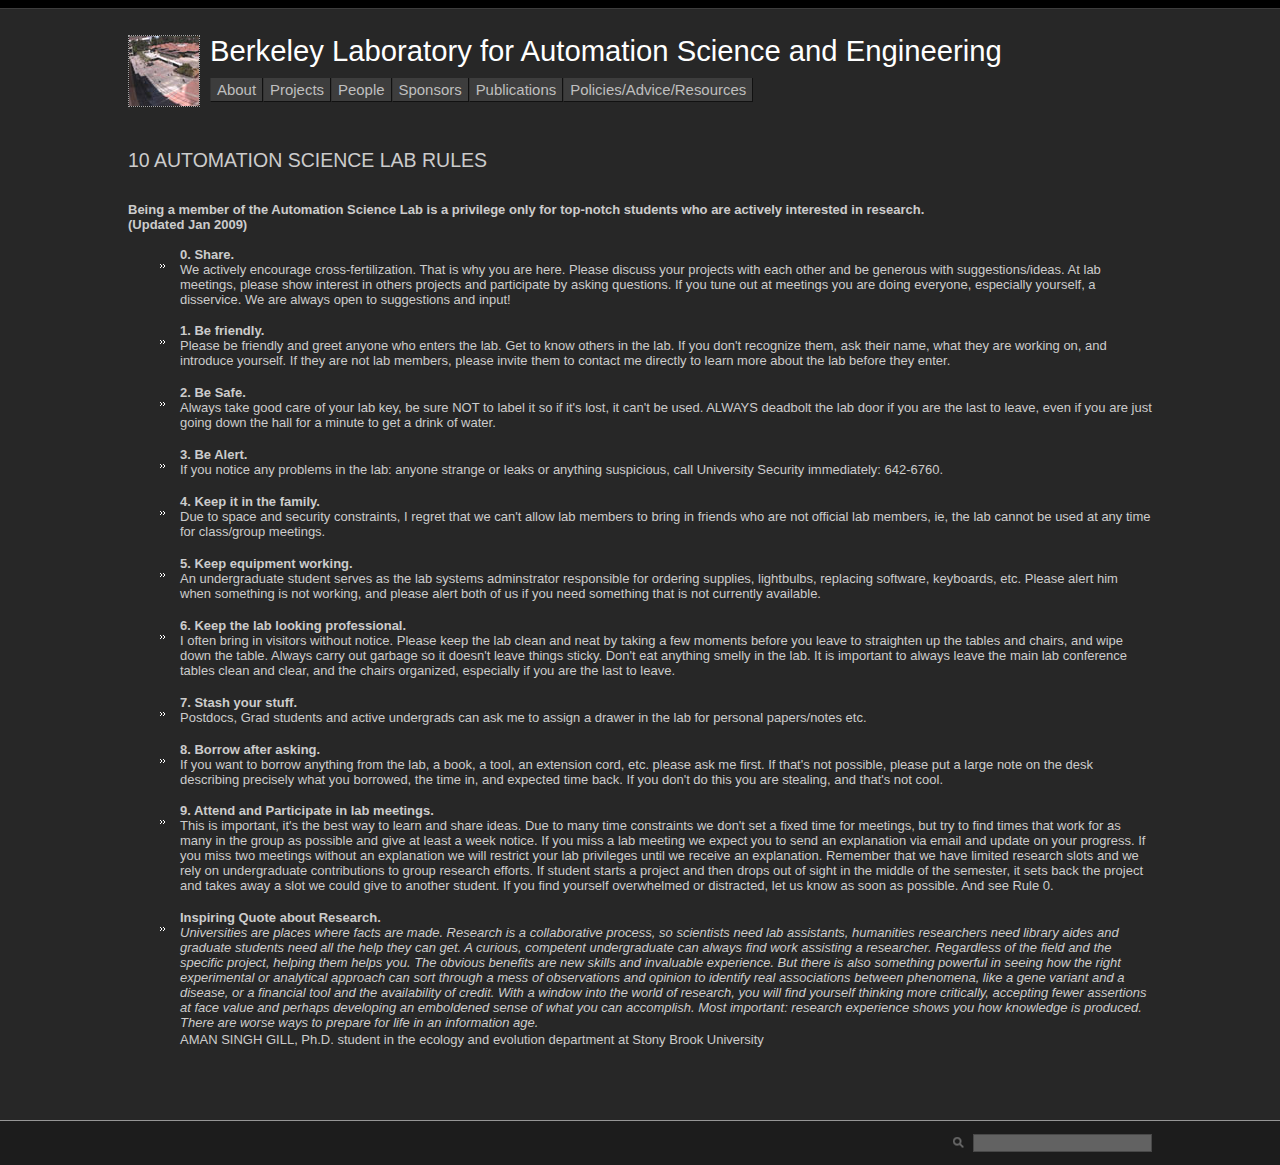
<file: rules.html>
<!DOCTYPE html PUBLIC "-//W3C//DTD XHTML 1.0 Transitional//EN" "http://www.w3.org/TR/xhtml1/DTD/xhtml1-transitional.dtd">
<html xmlns="http://www.w3.org/1999/xhtml">
<head>
<meta http-equiv="Content-Type" content="text/html; charset=UTF-8" />
<title>Berkeley Laboratory for Automation Science and Engineering</title>
<link type="text/css" rel="stylesheet" href="style.css" media="all" />
</head>
<body>
<!-- Title and Search Bar -->
<div id="header">
  <div class="edge"></div>
  <div class="inside">
    <div id="container">
      <!-- Ticker -->
      <div id="ticker">
        <div class="tkrcont clearfix">
          <div id="ynscrollviewable" class="tickerviewable">
            <div id="ynscroll" class="tickerscroll">
              <div class="ynsnip" name="container"> <img src="images/A3-1.jpg" alt="Demonstrate Cam" border="0" height="70" width="70" /> </div>
              <div class="ynsnip" name="container"> <img src="images/A3-2.jpg" alt="Demonstrate Cam" border="0" height="70" width="70" /> </div>
              <div class="ynsnip" name="container"> <img src="images/A3-3.jpg" alt="Demonstrate Cam" border="0" height="70" width="70" /> </div>
              <div class="ynsnip" name="container"> <img src="images/A3-4.jpg" alt="Demonstrate Cam" border="0" height="70" width="70" /> </div>
              <div class="ynsnip" name="container"> <img src="images/A3-5.jpg" alt="Demonstrate Cam" border="0" height="70" width="70" /> </div>
            </div>
          </div>
        </div>
      </div>
      <div id="navig">
        <h2><a href="index.html">Berkeley Laboratory for Automation Science and Engineering</a></h2>
        <div class="tickerControls">
          <script type="text/javascript" src="js/yahoo.js"></script>
          <script type="text/javascript" src="js/dom.js"></script>
          <script type="text/javascript" src="js/event.js"></script>
          <script type="text/javascript" src="js/animation.js"></script>
          <script type="text/javascript" src="js/yticker.js"></script>
          <!-- Edit this to change the menu options! -->
          <script type="text/javascript">
			var ticker = new YAHOO.News.Scroller({
				viewableArea:'ynscrollviewable',
				scrollerContainer:'ynscroll',
				indicatorContainer:'ynindcont'
			});
		</script>
          <noscript>
          <ul id="navlist">
            <li><a href="index.html">About</a></li>
            <li><a href="projects.html">Projects</a></li>
            <li><a href="people.html">People</a></li>
            <li><a href="sponsors.html">Sponsors</a></li>
            <li><a href="http://ieor.berkeley.edu/%7Egoldberg/pubs/">Publications</a></li>
            <li><a href="/policy.html">Policies/Advice</a></li>
          </ul>
          </noscript>
        </div>
      </div>
    </div>
  </div>
</div>
<!-- Blurb and Projects -->
<div id="content" class="onecol">
  <div class="inside">
    <div class="col first">
      <ul class="projmaster">
        <li>
          <h3 id="netrobotics">10 Automation Science Lab Rules</h3>	
		<h4>Being a member of the Automation Science Lab is a privilege only for
		 top-notch students who are actively interested in research.</h4>
		<h4>(Updated Jan 2009)</h4>

          <ul class="projsub">
        <!--<li><span class="title">0. Share.</a></span>-->
	<br><li>
	<b>0. Share.</b><br>
	We actively encourage cross-fertilization.  That is why you
	are here. Please discuss your projects with each other and be generous
	with suggestions/ideas.  At lab meetings, please show interest in
	others projects and participate by asking questions.  If you tune out
	at meetings you are doing everyone, especially yourself, a disservice.
	We are always open to suggestions and input!</li>
        <li><span class="title">

	<li>
	<b>1. Be friendly.</b><br>
	Please be friendly and greet anyone who enters the
	lab.  Get to know others in the lab.  If you don't recognize them, ask
	their name, what they are working on, and introduce yourself.  If they
	are not lab members, please invite them to contact me directly to
	learn more about the lab before they enter.</li>
        <li><span class="title">

	<li>
	<b>2. Be Safe. </b><br>
	Always take good care of your lab key, be sure NOT to
	label it so if it's lost, it can't be used.  ALWAYS deadbolt the lab
	door if you are the last to leave, even if you are just going down the
	hall for a minute to get a drink of water.</li>
        <li><span class="title">

	<li>
	<b>3. Be Alert. </b><br>
	If you notice any problems in the lab: anyone strange or
	leaks or anything suspicious, call University Security immediately:
	642-6760.</li>
        <li><span class="title">

	<li>
	<b>4. Keep it in the family.</b><br>
	Due to space and security constraints, I
	regret that we can't allow lab members to bring in friends who are not
	official lab members, ie, the lab cannot be used at any time for
	class/group meetings.
	</li>
        <li><span class="title">

	<li>
	<b>5. Keep equipment working.</b><br>
	An undergraduate student serves as the lab
	systems adminstrator responsible for ordering supplies, lightbulbs,
	replacing software, keyboards, etc.  Please alert him when something
	is not working, and please alert both of us if you need something that
	is not currently available.
	</li>
        <li><span class="title">

	<li>
	<b>6. Keep the lab looking professional.</b><br>
	I often bring in visitors
	without notice.  Please keep the lab clean and neat by taking a few
	moments before you leave to straighten up the tables and chairs, and
	wipe down the table.  Always carry out garbage so it doesn't leave
	things sticky.  Don't eat anything smelly in the lab.  It is important
	to always leave the main lab conference tables clean and clear, and
	the chairs organized, especially if you are the last to leave.
	</li>
	<li><span class="title">

	<li>
	<b>7. Stash your stuff.</b><br>
	Postdocs, Grad students and active undergrads can
	ask me to assign a drawer in the lab for personal papers/notes etc.</li>
        <li><span class="title">

	<li>
	<b>8. Borrow after asking.</b><br>
	If you want to borrow anything from the lab,
	a book, a tool, an extension cord, etc. please ask me first.  If
	that's not possible, please put a large note on the desk describing
	precisely what you borrowed, the time in, and expected time back.  If
	you don't do this you are stealing, and that's not cool.
	</li>
        <li><span class="title">

	<li>
	<b>9. Attend and Participate in lab meetings.</b><br>
	This is important, it's
	the best way to learn and share ideas.  Due to many time constraints
	we don't set a fixed time for meetings, but try to find times that
	work for as many in the group as possible and give at least a week
	notice.  If you miss a lab meeting we expect you to send an
	explanation via email and update on your progress.  If you miss two
	meetings without an explanation we will restrict your lab privileges
	until we receive an explanation.  Remember that we have limited
	research slots and we rely on undergraduate contributions to group
	research efforts.  If student starts a project and then drops out of
	sight in the middle of the semester, it sets back the project and
	takes away a slot we could give to another student.  If you find
	yourself overwhelmed or distracted, let us know as soon as possible.
	And see Rule 0.
	</li>
        <li><span class="title">

	<li>
        <b>Inspiring Quote about Research.</b><br>
<i>	Universities are places where facts are made. Research is a collaborative process, so scientists need lab assistants, humanities researchers need library aides and graduate students need all the help they can get. A curious, competent undergraduate can always find work assisting a researcher.

Regardless of the field and the specific project, helping them helps you. The obvious benefits are new skills and invaluable experience. But there is also something powerful in seeing how the right experimental or analytical approach can sort through a mess of observations and opinion to identify real associations between phenomena, like a gene variant and a disease, or a financial tool and the availability of credit. With a window into the world of research, you will find yourself thinking more critically, accepting fewer assertions at face value and perhaps developing an emboldened sense of what you can accomplish.

Most important: research experience shows you how knowledge is produced. There are worse ways to prepare for life in an information age.</i>
<p>
AMAN SINGH GILL, Ph.D. student in the ecology and evolution department at Stony Brook University
</p>        </li>
        <li><span class="title">


		</ul>
        </li>

      </ul>
    </div>
    <div class="clear"></div>
  </div>
</div>
<hr class="hide" />
<!-- Footer -->
<div id="footer">
  <div class="inside">
    <div id="search">
      <form method="get" id="sform" action="#">
        <div class="spyglass"></div>
        <input type="text" id="q" value="" name="s" size="15" disabled />
      </form>
    </div>
  </div>
</div>
</body>
</html>
</file>
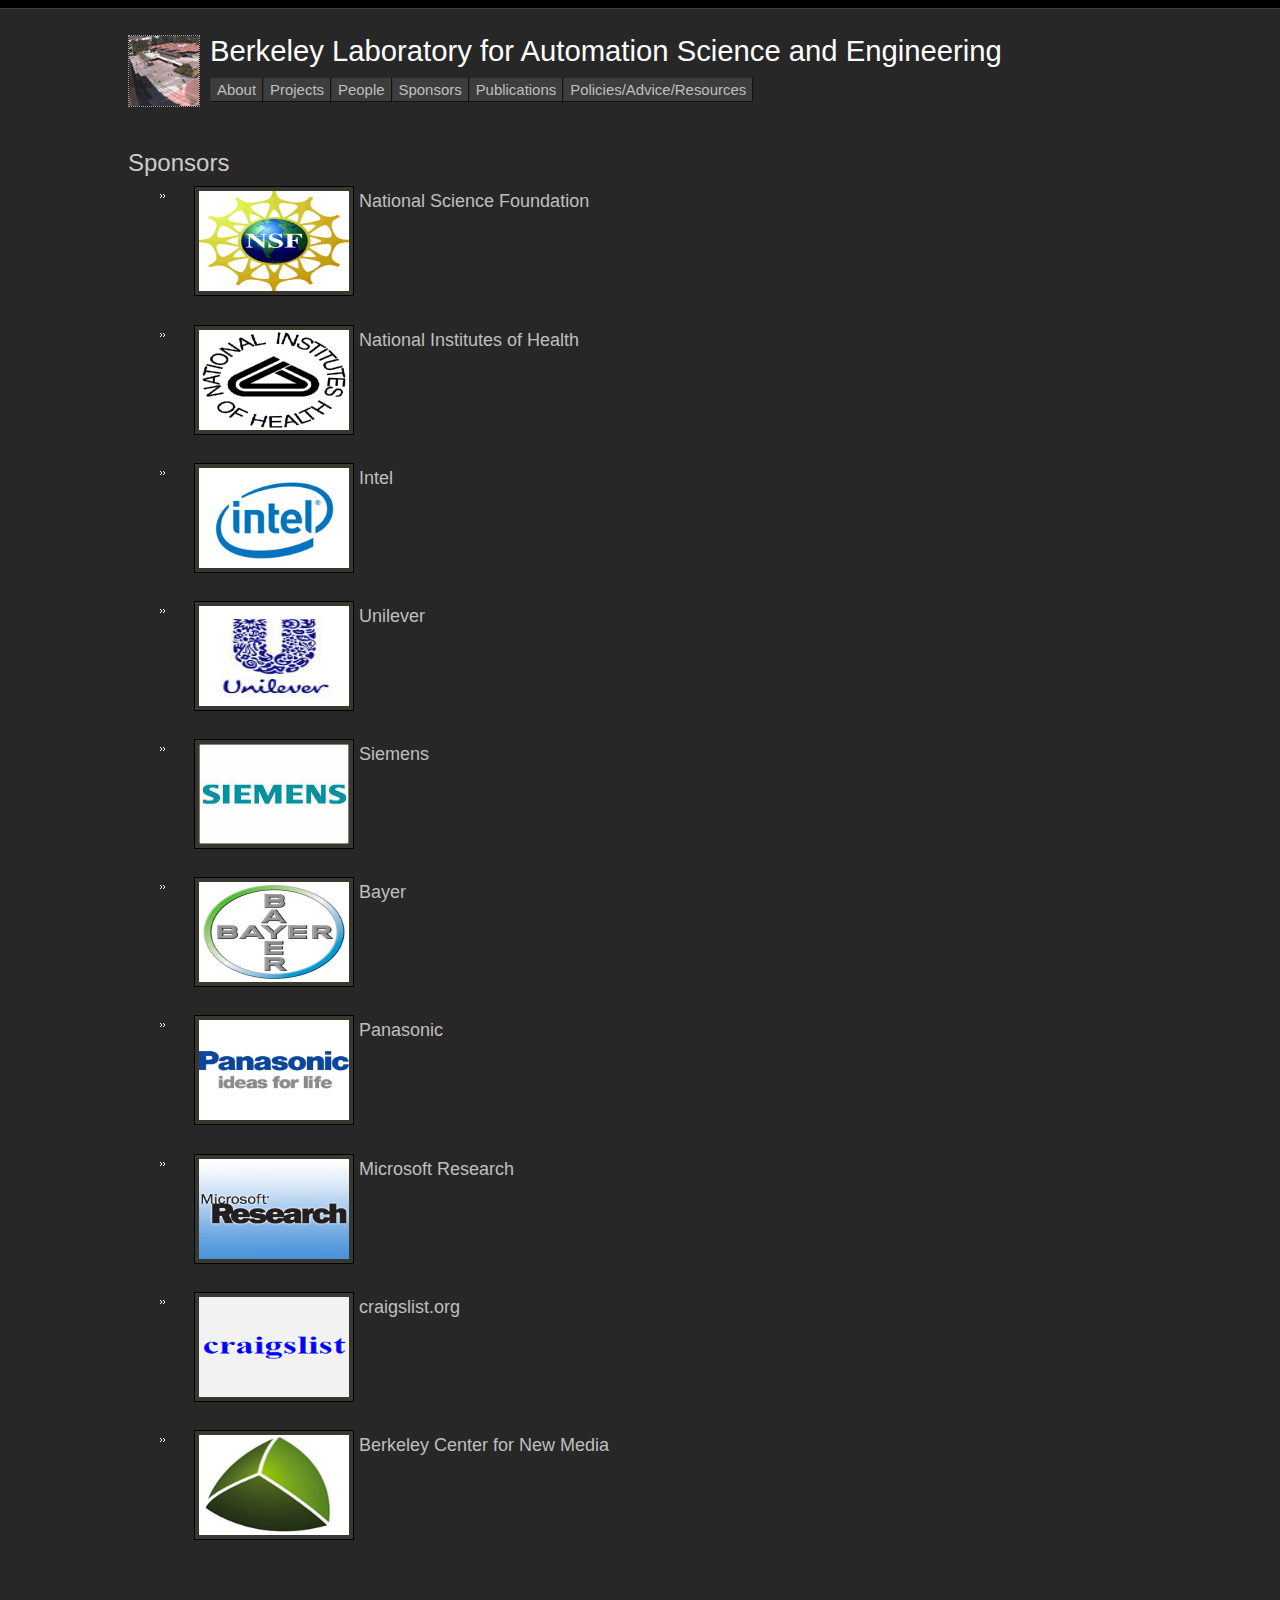
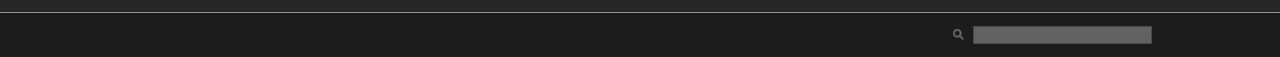
<file: sponsors.html>
<!DOCTYPE html PUBLIC "-//W3C//DTD XHTML 1.0 Transitional//EN" "http://www.w3.org/TR/xhtml1/DTD/xhtml1-transitional.dtd">
<html xmlns="http://www.w3.org/1999/xhtml">
<head>
<meta http-equiv="Content-Type" content="text/html; charset=UTF-8" />
<title>Berkeley Laboratory for Automation Science and Engineering</title>
<link type="text/css" rel="stylesheet" href="style.css" media="all" />
<link rel="shortcut icon" href="favicon.ico" type="image/x-icon" />
<link rel="icon" href="favicon.ico" type="image/x-icon" />
<script src="http://www.google-analytics.com/urchin.js"
type="text/javascript">
</script>
<!-- old tracking code -->
  <script type="text/javascript">
  _uacct = "UA-1376623-1";
  urchinTracker();
</script>
<!-- new tracking code -->
<script type="text/javascript">

  var _gaq = _gaq || [];
  _gaq.push(['_setAccount', 'UA-34341740-4']);
  _gaq.push(['_trackPageview']);

  (function() {
    var ga = document.createElement('script'); ga.type =
'text/javascript'; ga.async = true;
    ga.src = ('https:' == document.location.protocol ? 'https://ssl' :
'http://www') + '.google-analytics.com/ga.js';
    var s = document.getElementsByTagName('script')[0];
s.parentNode.insertBefore(ga, s);
  })();

</script>
</head>
<body>
<!-- Title and Search Bar -->
<div id="header">
  <div class="edge"></div>
  <div class="inside">
    <div id="container">
      <!-- Ticker -->
      <div id="ticker">
        <div class="tkrcont clearfix">
          <div id="ynscrollviewable" class="tickerviewable" style="overflow:hidden;">
            <div id="ynscroll" class="tickerscroll">
              <div class="ynsnip" name="container"> <img src="images/A3-1.jpg" alt="Demonstrate Cam" border="0" height="70" width="70" /> </div>
              <div class="ynsnip" name="container"> <img src="images/A3-2.jpg" alt="Demonstrate Cam" border="0" height="70" width="70" /> </div>
              <div class="ynsnip" name="container"> <img src="images/A3-3.jpg" alt="Demonstrate Cam" border="0" height="70" width="70" /> </div>
              <div class="ynsnip" name="container"> <img src="images/A3-4.jpg" alt="Demonstrate Cam" border="0" height="70" width="70" /> </div>
              <div class="ynsnip" name="container"> <img src="images/A3-5.jpg" alt="Demonstrate Cam" border="0" height="70" width="70" /> </div>
            </div>
          </div>
        </div>
      </div>
      <div id="navig">
        <h2><a href="index.html">Berkeley Laboratory for Automation Science and Engineering</a></h2>
        <div class="tickerControls">
          <script type="text/javascript" src="js/yahoo.js"></script>
          <script type="text/javascript" src="js/dom.js"></script>
          <script type="text/javascript" src="js/event.js"></script>
          <script type="text/javascript" src="js/animation.js"></script>
          <script type="text/javascript" src="js/yticker.js"></script>
          <!-- Edit this to change the menu options! -->
          <script type="text/javascript">
			var ticker = new YAHOO.News.Scroller({
				viewableArea:'ynscrollviewable',
				scrollerContainer:'ynscroll',
				indicatorContainer:'ynindcont'
			});
		  </script>
          <noscript>
          <ul id="navlist">
            <li><a href="index.html">About</a></li>
            <li><a href="http://automation.berkeley.edu/projects.html">Projects</a></li>
            <li><a href="/#">People</a></li>
            <li><a href="/#">Sponsors</a></li>
            <li><a href="http://ieor.berkeley.edu/%7Egoldberg/pubs/">Publications</a></li>
          </ul>
          </noscript>
        </div>
      </div>
    </div>
  </div>
</div>
<!-- Sponsors -->
<div id="content" class="onecol">
  <div class="inside">
    <div class="col first">
<!--<h3 id="sponsors">SPONSORS</h3>-->
<font size="5">Sponsors</font>
      <ul class="projsub">
	<li><a href="http://nsf.gov/" target="_blank"><img width="150" height="100" src="images/sponsors-nsf.jpg" /> <font size="4"> National Science Foundation </font> <br /><br clear="all" /></a></li>
	<li><a href="http://nih.gov/" target="_blank"><img width="150" height="100" src="images/sponsors-nih.gif" /><font size="4">  National Institutes of Health </font><br /><br clear="all" /></a></li>
	<li><a href="http://www.intel.com/" target="_blank"><img width="150" height="100" src="images/sponsors-intel.jpg" /><font size="4"> Intel</font> <br /><br clear="all" /></a></li>
<li><a href="http://www.unilever.com/" target="_blank"><img width="150" height="100" src="images/sponsors-unilever.jpg" /><font size="4"> Unilever</font> <br /><br clear="all" /></a></li>
	<!--<li><a href="http://www.ford.com/" target="_blank"><img width="150" src="images/sponsors-ford.png" /><font size="4"> Ford</font> <br /><br clear="all" /></a></li>-->
	<li><a href="http://www.usa.siemens.com" target="_blank"><img width="150" height="100" src="images/sponsors-siemens.jpg" /><font size="4"> Siemens</font> <br /><br clear="all" /></a></li>
	<li><a href="http://www.bayerhealthcare.com/" target="_blank"><img width="150" height="100" src="images/sponsors-bayer.jpg" /><font size="4"> Bayer</font> <br /><br clear="all" /></a></li>
	<li><a href="http://www.panasonic.com/" target="_blank"><img width="150" height="100" src="images/sponsors-panasonic.jpg" /><font size="4"> Panasonic</font> <br /><br clear="all" /></a></li>
	<li><a href="http://research.microsoft.com/" target="_blank"><img width="150" height="100" src="images/sponsors-microsoft.jpg" /><font size="4"> Microsoft Research</font> <br /><br clear="all" /></a></li>
	<li><a href="http://www.craigslist.org/" target="_blank"><img width="150" height="100" src="images/sponsors-craigslist.jpg" /><font size="4"> craigslist.org</font> <br /><br clear="all" /></a></li>
	<li><a href="http://bcnm.berkeley.edu/" target="_blank"><img width="150" height="100" src="images/sponsors-bcnm.jpg" /><font size="4"> Berkeley Center for New Media</font> <br /><br clear="all" /></a></li>

	</ul>
    </div>
    <div class="clear"></div>
  </div>
</div>
<hr class="hide" />
<!-- Footer -->
<div id="footer">
  <div class="inside">
    <div id="search">
      <form method="get" id="sform" action="#">
        <div class="spyglass"></div>
        <input type="text" id="q" value="" name="s" size="15" disabled />
      </form>
    </div>
  </div>
</div>
</body>
</html>
</file>
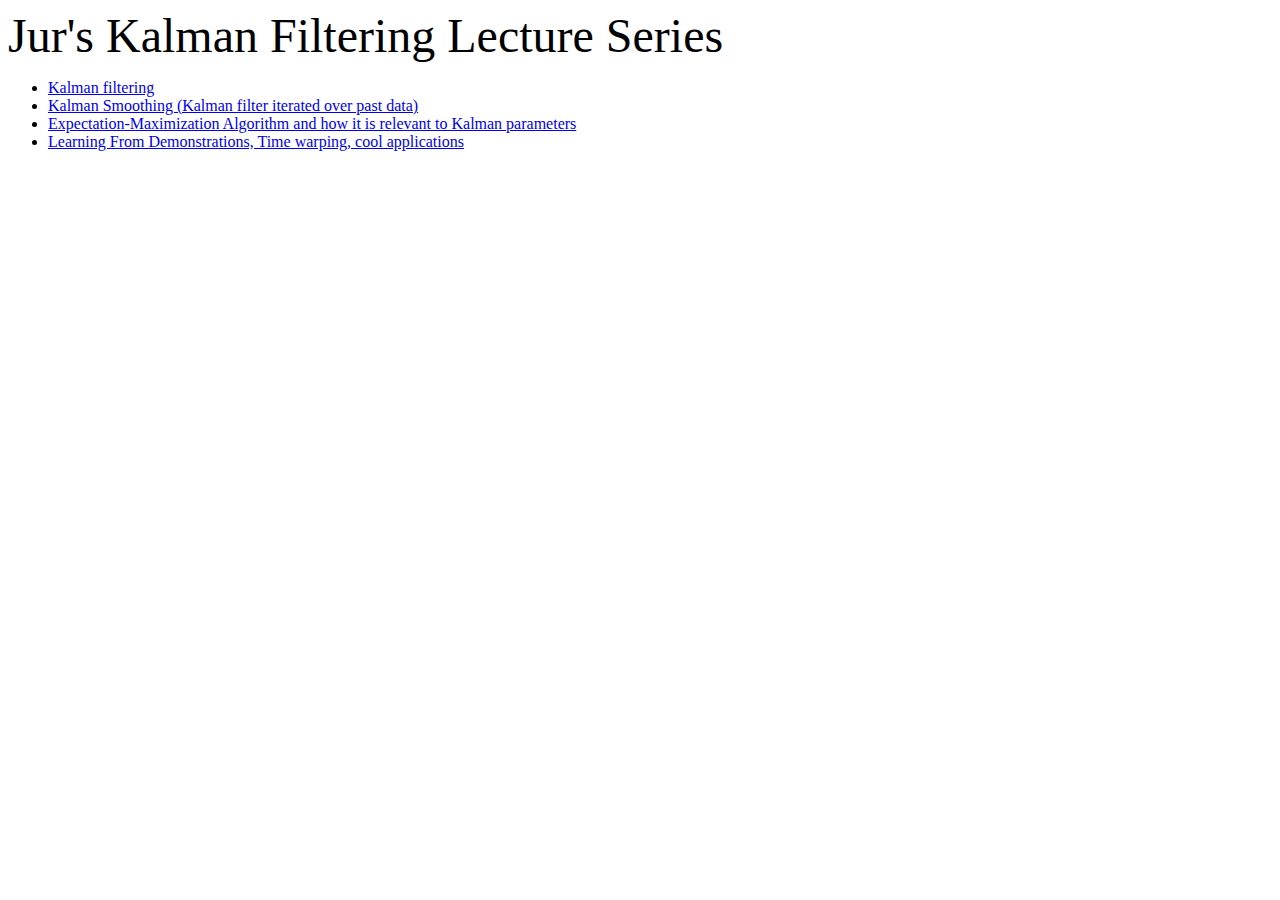
<file: resources/kalman.html>
<html>
<body>
<font size=15>Jur's Kalman Filtering Lecture Series</font>
<ul>
	<li><a href="KalmanFiltering.ppt">Kalman filtering</a></li>
	<li><a href="KalmanSmoothing.ppt">Kalman Smoothing (Kalman filter iterated over past data)</a></li>
	<li><a href="EMAlgorithm.ppt">Expectation-Maximization Algorithm and how it is relevant to Kalman parameters</a></li>
	<li><a href="LearningFromDemonstrations.ppt">Learning From Demonstrations, Time warping, cool applications</a></li>
</body>
</html>
</file>
<file: style2.css>
/*  
	Berkeley Automation Lab
	Version:June 2006 
	http://automation.berkeley.edu
*/


/* -- Basic HTML Elements -- */

* {	padding:0; margin:0; }

a {	color:#bfbfbf; }
a:hover { color: #fff; }
a img { border:none; }
p { line-height:1.5em; }
p img { padding:0; max-width:100%; }
h1 { color:#ccc; font-size:1.5em; font-weight:normal; margin:1.5em 0; }
h2, h3 { font-size:1.15em; color:#fff; font-weight:normal; }
ul li { list-style-type:square; margin:0.5em 0 0.5em 2em; }
blockquote { margin-left:1em; padding-left:1em; border-left:2px solid #ccc; color:#ccc; }

.alignleft { float:left; }
.alignright { float:right; }
.hide { display:none; }
.clear { clear:both; height:1px; font-size:1px; line-height:1px; }
.inside { width:80%; min-width:65em; max-width:85em; margin:0 auto; }
.rule { border-top:1px solid #CCC; height:1px; font-size:1px; line-height:1px; margin:1.5em 0; }


/* -- Page Structure -- */

body { background:#1c1c1c; color:#bfbfbf; font-size:11px; font-family:"Lucida Grande", "Lucida Sans Unicode", "Lucida Sans", Verdana, Arial, sans-serif; }

#header { background:#272727; border-top:8px solid #000; padding-bottom:20px; }
#header .edge { border-top:1px solid #3d3d3d; }
#header .inside { padding:2em 0; }
#header h2 { font-size:2.25em; margin:0 0.5em 0 0; padding:0 0.5em 0.25em 0; }
#header h2 a { text-decoration:none; color:#fff; outline:none; }

#content { background:#272727; padding:1px 0 2em 0; color:#ccc; border-bottom:1px solid #969696; }
#content.onecol .content { float:left; width:50%; }
#content.onecol .secondary { float:right; width:40%; margin:0 0 0 10%; }
#content.twocol .col { float:left; width:48%; margin:0 0 0 4%; display:inline; }
* html #content.twocol .col { margin-left:2%; }
* html #content.twocol .first, #content.twocol .first { margin:0 0 0 0; }

.col h2, .colbig h2 { font-size:1.3em; color:#fff; font-weight:normal; padding:6px 0; border-top:1px solid #3d3d3d; }
.col h3 { font-size:1.15em; margin:0 0 1.5em 0; font-weight:normal; color:#ccc; }
.col h3 a { color:#ccc; text-decoration:none; border-bottom:1px dotted #666; }

ul.topics { list-style-type:square; list-style-color:#bfbfbf; margin:1.5em 0; }
ul.topics li { line-height: 1.5em; }
ul.topics .title { text-transform:uppercase; font-weight:bold; color:#bfbfbf; padding-bottom:4px; display:block; }

ul.projects { list-style-type:none; margin:1.5em 0 2em 0; border-top:1px solid #3D3D3D; }
ul.projects li { list-style-type:none; margin:0; padding:0; border-bottom:1px solid #3D3D3D; display:block; }
ul.projects .date { color:#858585; padding:0 1.5em 0 0; }
ul.projects img { padding:4px; margin-top:-5px; margin-right:5px; background:#38382f; border:1px solid #000; display:inline; float:left; }
ul.projects a { color:#bfbfbf; text-decoration:none; padding:1em 0; display:block; }
ul.projects a.text { padding:0.5em 0; }
ul.projects a:hover, ul.projects a:hover .date { color:#fff; }
ul.projects a:hover img { background:#505046; border:1px solid #000; }

#footer { clear:both; height:1.4em; color:#1c1c1c; margin:0 0 2em 0; }
#footer .inside { padding:1em 0 .2em 0; }
#footer p { margin:0; font-size:0.95em; }
#footer p.tree { float:left; }
#footer p.foot { float:right; }


/* -- Functional Things -- */

#search { float:right; width:200px; text-align:right; background:url(images/search_off.gif) 0 2px no-repeat; }
#search:hover { background:url(images/search_on.gif) 0 2px no-repeat; }
#search input { width:175px; font-size:0.95em; background:#626262; border:1px solid #484848; padding:1px; }
#search input:hover, #search:hover input { background:#ccc; border:1px solid #8c8c8c; }
#search input:focus { background:#fff; }

ul.people { display:block; margin:2em 0; }
ul.people li { display:block; margin:.2em; }
ul.people li span.name { display:block; margin-left:2em; float:left; width:20%; }
ul.people li span.school { display:block; float:left; width:20%; }
ul.people li span.dept { display:block; float:left; width:20%; }
ul.people li span.etc { width: 40%; }


/* -- Menu/Ticker -- */

ul#navlist { margin:0; padding:4px 0; white-space:nowrap; border-top:0px dotted #3d3d3d; }
#navlist li { list-style-type:none; display:inline; margin:0; }
#navlist a { margin:0; padding:3px 6px; font-size:1.15em; border-right:1px solid #111; outline:none; }
#navlist a:link, #navlist a:visited { color:#bfbfbf; background-color:#3d3d3d; border-left:1px solid #333; border-bottom:1px solid #111; text-decoration:none; }
#navlist a:hover { color:#fff; background-color:#555; border-left:1px solid #333; border-bottom:1px solid #fff; text-decoration:none; }

#ticker { background-color:#1c1c1c; width:70px; height:70px; float:left; margin-right:10px; border:1px dotted #a5a5a5; }
.tickerviewable { width:70px; height:80px; overflow:hidden; position:relative;  }
.tickerviewable .tickerscroll { position:absolute; width:10000px; }
.ynsnip {float:left; width:70px; position:relative; font-size:10px; } 

/* Opera Scroll Bar Hack */
@media all and (min-width:0px){ #ynscrollviewable { overflow:auto; overflow-x:scroll; } } 
 
.tickerControls { padding:0; margin:0 2px 0px; }
.dots { text-align:left; margin-top:2px; }
.dots a { display:inline; padding:0px 2px; margin:0 1px; *margin-right:1px; }

.clearfix:after { content:"."; display:block; height:0; clear:both; visibility:hidden; }
.clearfix { display:inline-table; }

/* Hides from IE-mac \*/
* html .clearfix {height:1%;}
.clearfix {display:block;}
/* End hide from IE-mac */


/* -- Projects.html -- */
ul.projmaster { list-style-type:none; margin:0; }
ul.projmaster li { list-style-type:none; display:block; margin:0; padding:0; }
ul.projmaster h3 { font-size:1.5em; text-transform:uppercase; }
ul.projsub { margin:0; padding:0 0 2em 0}
ul.projsub li { display:block; margin:0 0 0 2em; padding:0 0 .4em 2em; background:url() no-repeat 0 11px; }
ul.projsub .title { display:block; color:#858585; text-decoration:underline; padding:0 1.5em .5em 0; }
ul.projsub img { padding:4px; margin-top:-5px; margin-right:5px; background:#38382f; border:1px solid #000; display:inline; float:left; }
ul.projsub a { display:block; color:#bfbfbf;  padding:1em; border:1px solid #272727; text-decoration:none; }
ul.projsub a:hover { color:#fff; background-color:#222; padding:1em; border:1px solid #939393; -moz-border-radius: 5px; }
ul.projsub a:hover .title { text-decoration:none; }
ul.projsub a:hover img { background:#505046; border:1px solid #000; }

/*-- Project Pages -- */
.projectpanel h4 { display:block; margin:2em 0 .5em 20%; font-size:1.3em; color:#fff; }
.projectpanel p { display:block; margin:0 0 1em 20%; }
.projectpanel img { float:right; height:180px; padding:0 0 15px 10px; }
div.static { position:fixed; }
ul.static li { list-style-type:none; display:block; margin:.2em; text-align:center; background-color:#333; }
ul.static li.dark { background-color:#2d2d2d; }
ul.static li:hover, ul.static li.dark:hover { background-color:#555; }
ul.static a { display:block; text-decoration:none; padding:.4em 2em; }
ul.static a:hover { color:#fff; }


/* -- Proj-Form -- */
.projectpanel2 h4 { display:block; float:left; width:15%; margin:0 5% 2em 0; text-align:right; text-transform:uppercase; font-weight:bold; color:#bfbfbf; }
.projectpanel2 p { display:block; margin: 0 0 2em 20%; }
.projectpanel2 img { float:right; height:180px; padding:0 0 15px 10px; }
ul.topics2 { list-style-type:square; list-style-color:#bfbfbf; margin:1.5em 0; }
ul.topics2 li { line-height: 1.5em; display:block; }


/* -- Proj-Column -- */
.colbig { float:left; width:75%; }
.colmini { float:right; width:20%; margin:0 0 0 5%; }
</file>
<file: style.css>
/*  
	Berkeley Automation Lab
	Version:June 2006 
	http://automation.berkeley.edu
*/


/* -- Basic HTML Elements -- */

* {	padding:0; margin:0; }

a {	color:#bfbfbf; }
a:hover { color: #fff; }
a img { border:none; }
p { line-height:1.5em; }
p img { padding:0; max-width:100%; }
h1 { color:#ccc; font-size:1.5em; font-weight:normal; margin:1.5em 0; }
h2, h3 { font-size:1.15em; color:#fff; font-weight:normal; }
ul li { list-style-type:square; margin:0.5em 0 0.5em 2em; }
blockquote { margin-left:1em; padding-left:1em; border-left:2px solid #ccc; color:#ccc; }

.alignleft { float:left; }
.alignright { float:right; }
.hide { display:none; }
.clear { clear:both; height:1px; font-size:1px; line-height:1px; }
.inside { width:80%; min-width:65em; max-width:85em; margin:0 auto; }
.rule { border-top:1px solid #CCC; height:1px; font-size:1px; line-height:1px; margin:1.5em 0; }


/* -- Page Structure -- */

body { background:#1c1c1c; color:#bfbfbf; font-size:13px; font-family:"Lucida Grande", "Lucida Sans Unicode", "Lucida Sans", Verdana, Arial, sans-serif; }

#header { background:#272727; border-top:8px solid #000; padding-bottom:20px; }
#header .edge { border-top:1px solid #3d3d3d; }
#header .inside { padding:2em 0; }
#header h2 { font-size:2.25em; margin:0 0.5em 0 0; padding:0 0.5em 0.25em 0; }
#header h2 a { text-decoration:none; color:#fff; outline:none; }

#content { background:#272727; padding:1px 0 2em 0; color:#ccc; border-bottom:1px solid #969696; }
#content.onecol .content { float:left; width:50%; }
#content.onecol .secondary { float:right; width:40%; margin:0 0 0 10%; }
#content.twocol .col { float:left; width:48%; margin:0 0 0 4%; display:inline; }
* html #content.twocol .col { margin-left:2%; }
* html #content.twocol .first, #content.twocol .first { margin:0 0 0 0; }

.col h2, .colbig h2 { font-size:1.3em; color:#fff; font-weight:normal; padding:6px 0; border-top:1px solid #3d3d3d; }
.col h3 { font-size:1.15em; margin:0 0 1.5em 0; font-weight:normal; color:#ccc; }
.col h3 a { color:#ccc; text-decoration:none; border-bottom:1px dotted #666; }

ul.topics { list-style-type:square; list-style-color:#bfbfbf; margin:1.5em 0; }
ul.topics li { line-height: 1.5em; }
ul.topics .title { text-transform:uppercase; font-weight:bold; color:#bfbfbf; padding-bottom:4px; display:block; }

ul.projects { list-style-type:none; margin:1.5em 0 2em 0; border-top:1px solid #3D3D3D; }
ul.projects li { list-style-type:none; margin:0; padding:0; border-bottom:1px solid #3D3D3D; display:block; }
ul.projects .date { color: white; /*#858585*/ padding:0 1.5em 0 0; font-weight:bold; font-size:15px; }
ul.projects img { padding:4px; margin-top:-5px; margin-right:5px; background:#38382f; border:1px solid #000; display:inline; float:left; }
ul.projects a { color:#bfbfbf; text-decoration:none; padding:1em 0; display:block; }
ul.projects a.text { padding:0.5em 0; }
ul.projects a:hover, ul.projects a:hover .date { color:#fff; }
ul.projects a:hover img { background:#505046; border:1px solid #000; }

#footer { clear:both; height:1.4em; color:#1c1c1c; margin:0 0 2em 0; }
#footer .inside { padding:1em 0 .2em 0; }
#footer p { margin:0; font-size:0.95em; }
#footer p.tree { float:left; }
#footer p.foot { float:right; }


/* -- Functional Things -- */

#search { float:right; width:200px; text-align:right; background:url(images/search_off.gif) 0 2px no-repeat; }
#search:hover { background:url(images/search_on.gif) 0 2px no-repeat; }
#search input { width:175px; font-size:0.95em; background:#626262; border:1px solid #484848; padding:1px; }
#search input:hover, #search:hover input { background:#ccc; border:1px solid #8c8c8c; }
#search input:focus { background:#fff; }

ul.people { display:block; margin:2em 0; }
ul.people li { display:block; margin:.2em; }
ul.people li span.name { display:block; margin-left:2em; float:left; width:20%; }
ul.people li span.school { display:block; float:left; width:20%; }
ul.people li span.dept { display:block; float:left; width:20%; }
ul.people li span.etc { width: 40%; }


/* -- Menu/Ticker -- */

ul#navlist { margin:0; padding:4px 0; white-space:nowrap; border-top:0px dotted #3d3d3d; }
#navlist li { list-style-type:none; display:inline; margin:0; }
#navlist a { margin:0; padding:3px 6px; font-size:1.15em; border-right:1px solid #111; outline:none; }
#navlist a:link, #navlist a:visited { color:#bfbfbf; background-color:#3d3d3d; border-left:1px solid #333; border-bottom:1px solid #111; text-decoration:none; }
#navlist a:hover { color:#fff; background-color:#555; border-left:1px solid #333; border-bottom:1px solid #fff; text-decoration:none; }

#ticker { background-color:#1c1c1c; width:70px; height:70px; float:left; margin-right:10px; border:1px dotted #a5a5a5; }
.tickerviewable { width:70px; height:80px; overflow:hidden; position:relative;  }
.tickerviewable .tickerscroll { position:absolute; width:10000px; }
.ynsnip {float:left; width:70px; position:relative; font-size:10px; } 

/* Opera Scroll Bar Hack */
@media all and (min-width:0px){ #ynscrollviewable { overflow:auto; overflow-x:scroll; } } 
 
.tickerControls { padding:0; margin:0 2px 0px; }
.dots { text-align:left; margin-top:2px; }
.dots a { display:inline; padding:0px 2px; margin:0 1px; *margin-right:1px; }

.clearfix:after { content:"."; display:block; height:0; clear:both; visibility:hidden; }
.clearfix { display:inline-table; }

/* Hides from IE-mac \*/
* html .clearfix {height:1%;}
.clearfix {display:block;}
/* End hide from IE-mac */


/* -- Projects.html -- */
ul.projmaster { list-style-type:none; margin:0; }
ul.projmaster li { list-style-type:none; display:block; margin:0; padding:0; }
ul.projmaster h3 { font-size:1.5em; text-transform:uppercase; }
ul.projsub { margin:0; padding:0 0 2em 0}
ul.projsub li { display:block; margin:0 0 0 2em; padding:0 0 .4em 2em; background:url(images/arrow3_e.gif) no-repeat 0 11px; }
ul.projsub .title { display:block; color:#858585; text-decoration:underline; padding:0 1.5em .5em 0; }
ul.projsub img { padding:4px; margin-top:-5px; margin-right:5px; background:#38382f; border:1px solid #000; display:inline; float:left; }
ul.projsub a { display:block; color:#bfbfbf;  padding:1em; border:1px solid #272727; text-decoration:none; }
ul.projsub a:hover { color:#fff; background-color:#222; padding:1em; border:1px solid #939393; -moz-border-radius: 5px; }
ul.projsub a:hover .title { text-decoration:none; }
ul.projsub a:hover img { background:#505046; border:1px solid #000; }

/*-- Project Pages -- */
.projectpanel h4 { display:block; margin:2em 0 .5em 20%; font-size:1.3em; color:#fff; }
.projectpanel p { display:block; margin:0 0 1em 20%; }
.projectpanel img { float:right; height:180px; padding:0 0 15px 10px; }
div.static { position:fixed; }
ul.static li { list-style-type:none; display:block; margin:.2em; text-align:center; background-color:#333; }
ul.static li.dark { background-color:#2d2d2d; }
ul.static li:hover, ul.static li.dark:hover { background-color:#555; }
ul.static a { display:block; text-decoration:none; padding:.4em 2em; }
ul.static a:hover { color:#fff; }


/* -- Proj-Form -- */
.projectpanel2 h4 { display:block; float:left; width:15%; margin:0 5% 2em 0; text-align:right; text-transform:uppercase; font-weight:bold; color:#bfbfbf; }
.projectpanel2 p { display:block; margin: 0 0 2em 20%; }
.projectpanel2 img { float:right; height:180px; padding:0 0 15px 10px; }
ul.topics2 { list-style-type:square; list-style-color:#bfbfbf; margin:1.5em 0; }
ul.topics2 li { line-height: 1.5em; display:block; }


/* -- Proj-Column -- */
.colbig { float:left; width:75%; }
.colmini { float:right; width:20%; margin:0 0 0 5%; }
</file>
<file: style3.css>
/*  
	Berkeley Automation Lab
	Version:June 2006 
	http://automation.berkeley.edu
*/


/* -- Basic HTML Elements -- */

* {	padding:0; margin:0; }

a {	color:#bfbfbf; }
a:hover { color: #fff; }
a img { border:none; }
p { line-height:1.5em; }
p img { padding:0; max-width:100%; }
h1 { color:#ccc; font-size:1.4em; font-weight:normal; margin:1.5em 0; }
h2, h3 { font-size:1.15em; color:#fff; font-weight:normal; }
ul li { list-style-type:square; margin:0.5em 0 0.5em 2em; }
blockquote { margin-left:1em; padding-left:1em; border-left:2px solid #ccc; color:#ccc; }

.alignleft { float:left; }
.alignright { float:right; }
.hide { display:none; }
.clear { clear:both; height:1px; font-size:1px; line-height:1px; }
.inside { width:80%; min-width:65em; max-width:85em; margin:0 auto; }
.rule { border-top:1px solid #CCC; height:1px; font-size:1px; line-height:1px; margin:1.5em 0; }


/* -- Page Structure -- */

body { background:#1c1c1c; color:#bfbfbf; font-size:12px; font-family:"Lucida Grande", "Lucida Sans Unicode", "Lucida Sans", Verdana, Arial, sans-serif; }

#header { background:#272727; border-top:8px solid #000; padding-bottom:20px; }
#header .edge { border-top:1px solid #3d3d3d; }
#header .inside { padding:2em 0; }
#header h2 { font-size:2.25em; margin:0 0.5em 0 0; padding:0 0.5em 0.25em 0; }
#header h2 a { text-decoration:none; color:#fff; outline:none; }

#content { background:#272727; padding:1px 0 2em 0; color:#ccc; border-bottom:1px solid #969696; }
#content.onecol .content { float:left; width:50%; }
#content.onecol .secondary { float:right; width:40%; margin:0 0 0 10%; }
#content.twocol .col { float:left; width:48%; margin:0 0 0 4%; display:inline; }
* html #content.twocol .col { margin-left:2%; }
* html #content.twocol .first, #content.twocol .first { margin:0 0 0 0; }

.col h2, .colbig h2 { font-size:1.3em; color:#fff; font-weight:normal; padding:6px 0; border-top:1px solid #3d3d3d; }
.col h3 { font-size:1.15em; margin:0 0 1.5em 0; font-weight:normal; color:#ccc; }
.col h3 a { color:#ccc; text-decoration:none; border-bottom:1px dotted #666; }

ul.topics { list-style-type:square; list-style-color:#bfbfbf; margin:1.5em 0; }
ul.topics li { line-height: 1.5em; }
ul.topics .title { text-transform:uppercase; font-weight:bold; color:#bfbfbf; padding-bottom:4px; display:block; }

ul.projects { list-style-type:none; margin:1.5em 0 2em 0; border-top:1px solid #3D3D3D; }
ul.projects li { list-style-type:none; margin:0; padding:0; border-bottom:1px solid #3D3D3D; display:block; }
ul.projects .date { color:#858585; padding:0 1.5em 0 0; }
ul.projects img { padding:4px; margin-top:-5px; margin-right:5px; background:#38382f; border:1px solid #000; display:inline; float:left; }
ul.projects a { color:#bfbfbf; text-decoration:none; padding:1em 0; display:block; }
ul.projects a.text { padding:0.5em 0; }
ul.projects a:hover, ul.projects a:hover .date { color:#fff; }
ul.projects a:hover img { background:#505046; border:1px solid #000; }

#footer { clear:both; height:1.4em; color:#1c1c1c; margin:0 0 2em 0; }
#footer .inside { padding:1em 0 .2em 0; }
#footer p { margin:0; font-size:0.95em; }
#footer p.tree { float:left; }
#footer p.foot { float:right; }


/* -- Functional Things -- */

#search { float:right; width:200px; text-align:right; background:url(images/search_off.gif) 0 2px no-repeat; }
#search:hover { background:url(images/search_on.gif) 0 2px no-repeat; }
#search input { width:175px; font-size:0.95em; background:#626262; border:1px solid #484848; padding:1px; }
#search input:hover, #search:hover input { background:#ccc; border:1px solid #8c8c8c; }
#search input:focus { background:#fff; }

ul.people { display:block; margin:2em 0; }
ul.people li { display:block; margin:.2em; }
ul.people li span.name { display:block; margin-left:2em; float:left; width:20%; }
ul.people li span.school { display:block; float:left; width:20%; }
ul.people li span.dept { display:block; float:left; width:20%; }
ul.people li span.etc { width: 40%; }


/* -- Menu/Ticker -- */

ul#navlist { margin:0; padding:4px 0; white-space:nowrap; border-top:0px dotted #3d3d3d; }
#navlist li { list-style-type:none; display:inline; margin:0; }
#navlist a { margin:0; padding:3px 6px; font-size:1.15em; border-right:1px solid #111; outline:none; }
#navlist a:link, #navlist a:visited { color:#bfbfbf; background-color:#3d3d3d; border-left:1px solid #333; border-bottom:1px solid #111; text-decoration:none; }
#navlist a:hover { color:#fff; background-color:#555; border-left:1px solid #333; border-bottom:1px solid #fff; text-decoration:none; }

#ticker { background-color:#1c1c1c; width:70px; height:70px; float:left; margin-right:10px; border:1px dotted #a5a5a5; }
.tickerviewable { width:70px; height:80px; overflow:hidden; position:relative;  }
.tickerviewable .tickerscroll { position:absolute; width:10000px; }
.ynsnip {float:left; width:70px; position:relative; font-size:10px; } 

/* Opera Scroll Bar Hack */
@media all and (min-width:0px){ #ynscrollviewable { overflow:auto; overflow-x:scroll; } } 
 
.tickerControls { padding:0; margin:0 2px 0px; }
.dots { text-align:left; margin-top:2px; }
.dots a { display:inline; padding:0px 2px; margin:0 1px; *margin-right:1px; }

.clearfix:after { content:"."; display:block; height:0; clear:both; visibility:hidden; }
.clearfix { display:inline-table; }

/* Hides from IE-mac \*/
* html .clearfix {height:1%;}
.clearfix {display:block;}
/* End hide from IE-mac */


/* -- Projects.html -- */
ul.projmaster { list-style-type:none; margin:0; }
ul.projmaster li { list-style-type:none; display:block; margin:0; padding:0; }
ul.projmaster h3 { font-size:2em; text-transform:uppercase; }
ul.projsub { margin:0; padding:0 0 2em 0}
ul.projsub li { display:block; margin:0 0 0 2em; padding:0 0 .4em 2em; background:url() no-repeat 0 11px; }
ul.projsub .title { display:block; color:#858585; text-decoration:underline; padding:0 1.5em .5em 0; }
ul.projsub img { padding:4px; margin-top:-5px; margin-right:5px; background:#38382f; border:1px solid #000; display:inline; float:left; }
ul.projsub a { display:block; color:#bfbfbf;  padding:1em; border:1px solid #272727; text-decoration:none; }
ul.projsub a:hover { color:#fff; background-color:#222; padding:1em; border:1px solid #939393; -moz-border-radius: 5px; }
ul.projsub a:hover .title { text-decoration:none; }
ul.projsub a:hover img { background:#505046; border:1px solid #000; }

/*-- Project Pages -- */
.projectpanel h4 { display:block; margin:2em 0 .5em 20%; font-size:1.3em; color:#fff; }
.projectpanel p { display:block; margin:0 0 1em 20%; }
.projectpanel img { float:right; height:180px; padding:0 0 15px 10px; }
div.static { position:fixed; }
ul.static li { list-style-type:none; display:block; margin:.2em; text-align:center; background-color:#333; }
ul.static li.dark { background-color:#2d2d2d; }
ul.static li:hover, ul.static li.dark:hover { background-color:#555; }
ul.static a { display:block; text-decoration:none; padding:.4em 2em; }
ul.static a:hover { color:#fff; }


/* -- Proj-Form -- */
.projectpanel2 h4 { display:block; float:left; width:15%; margin:0 5% 2em 0; text-align:right; text-transform:uppercase; font-weight:bold; color:#bfbfbf; }
.projectpanel2 p { display:block; margin: 0 0 2em 20%; }
.projectpanel2 img { float:right; height:180px; padding:0 0 15px 10px; }
ul.topics2 { list-style-type:square; list-style-color:#bfbfbf; margin:1.5em 0; }
ul.topics2 li { line-height: 1.5em; display:block; }


/* -- Proj-Column -- */
.colbig { float:left; width:75%; }
.colmini { float:right; width:20%; margin:0 0 0 5%; }
</file>
